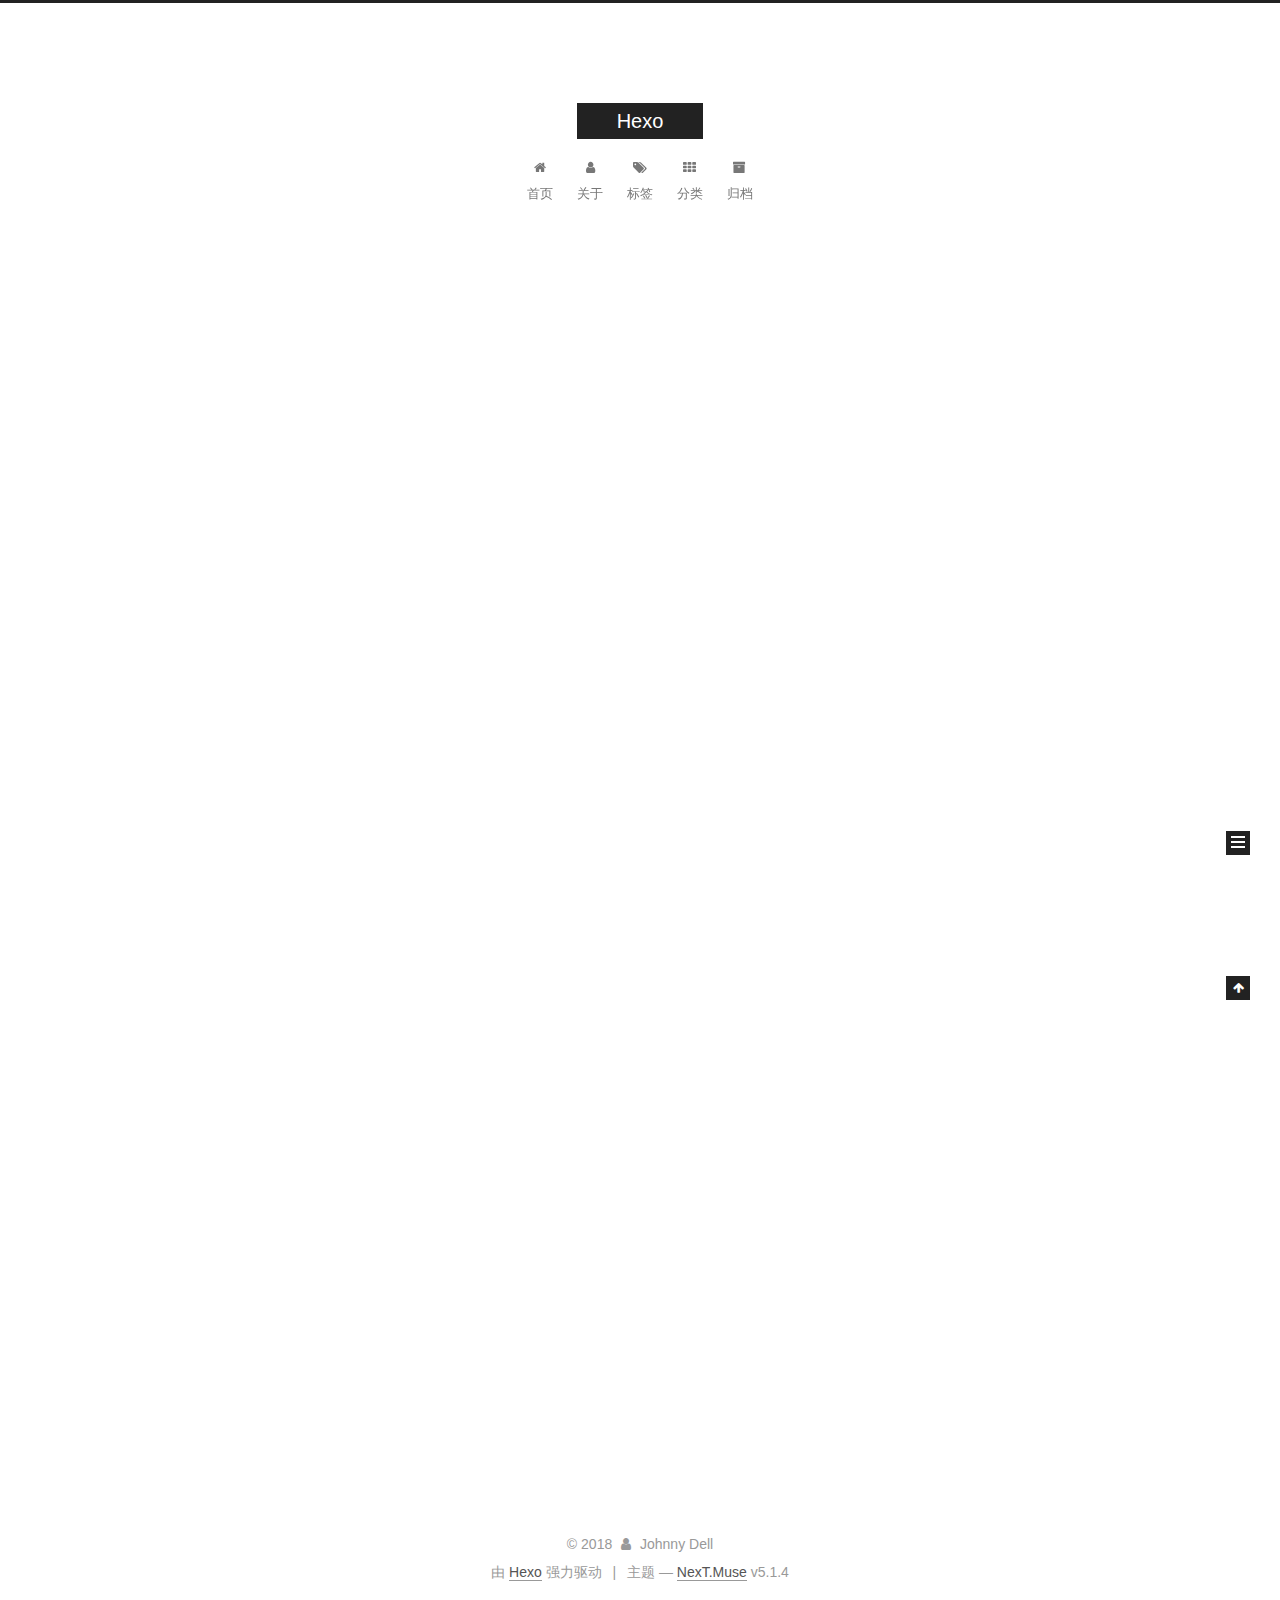
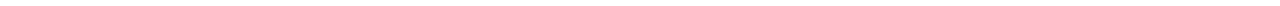
<file: index.html>
<!DOCTYPE html>



  


<html class="theme-next muse use-motion" lang="zh-Hans">
<head>
  <meta charset="UTF-8"/>
<meta http-equiv="X-UA-Compatible" content="IE=edge" />
<meta name="viewport" content="width=device-width, initial-scale=1, maximum-scale=1"/>
<meta name="theme-color" content="#222">









<meta http-equiv="Cache-Control" content="no-transform" />
<meta http-equiv="Cache-Control" content="no-siteapp" />
















  
  
  <link href="/lib/fancybox/source/jquery.fancybox.css?v=2.1.5" rel="stylesheet" type="text/css" />







<link href="/lib/font-awesome/css/font-awesome.min.css?v=4.6.2" rel="stylesheet" type="text/css" />

<link href="/css/main.css?v=5.1.4" rel="stylesheet" type="text/css" />


  <link rel="apple-touch-icon" sizes="180x180" href="/images/apple-touch-icon-next.png?v=5.1.4">


  <link rel="icon" type="image/png" sizes="32x32" href="/images/favicon-32x32-next.png?v=5.1.4">


  <link rel="icon" type="image/png" sizes="16x16" href="/images/favicon-16x16-next.png?v=5.1.4">


  <link rel="mask-icon" href="/images/logo.svg?v=5.1.4" color="#222">





  <meta name="keywords" content="Hexo, NexT" />










<meta property="og:type" content="website">
<meta property="og:title" content="Hexo">
<meta property="og:url" content="http://yoursite.com/index.html">
<meta property="og:site_name" content="Hexo">
<meta property="og:locale" content="zh-Hans">
<meta name="twitter:card" content="summary">
<meta name="twitter:title" content="Hexo">



<script type="text/javascript" id="hexo.configurations">
  var NexT = window.NexT || {};
  var CONFIG = {
    root: '/',
    scheme: 'Muse',
    version: '5.1.4',
    sidebar: {"position":"left","display":"post","offset":12,"b2t":false,"scrollpercent":false,"onmobile":false},
    fancybox: true,
    tabs: true,
    motion: {"enable":true,"async":false,"transition":{"post_block":"fadeIn","post_header":"slideDownIn","post_body":"slideDownIn","coll_header":"slideLeftIn","sidebar":"slideUpIn"}},
    duoshuo: {
      userId: '0',
      author: '博主'
    },
    algolia: {
      applicationID: '',
      apiKey: '',
      indexName: '',
      hits: {"per_page":10},
      labels: {"input_placeholder":"Search for Posts","hits_empty":"We didn't find any results for the search: ${query}","hits_stats":"${hits} results found in ${time} ms"}
    }
  };
</script>



  <link rel="canonical" href="http://yoursite.com/"/>





  <title>Hexo</title>
  








</head>

<body itemscope itemtype="http://schema.org/WebPage" lang="zh-Hans">

  
  
    
  

  <div class="container sidebar-position-left 
  page-home">
    <div class="headband"></div>

    <header id="header" class="header" itemscope itemtype="http://schema.org/WPHeader">
      <div class="header-inner"><div class="site-brand-wrapper">
  <div class="site-meta ">
    

    <div class="custom-logo-site-title">
      <a href="/"  class="brand" rel="start">
        <span class="logo-line-before"><i></i></span>
        <span class="site-title">Hexo</span>
        <span class="logo-line-after"><i></i></span>
      </a>
    </div>
      
        <p class="site-subtitle"></p>
      
  </div>

  <div class="site-nav-toggle">
    <button>
      <span class="btn-bar"></span>
      <span class="btn-bar"></span>
      <span class="btn-bar"></span>
    </button>
  </div>
</div>

<nav class="site-nav">
  

  
    <ul id="menu" class="menu">
      
        
        <li class="menu-item menu-item-home">
          <a href="/" rel="section">
            
              <i class="menu-item-icon fa fa-fw fa-home"></i> <br />
            
            首页
          </a>
        </li>
      
        
        <li class="menu-item menu-item-about">
          <a href="/about/" rel="section">
            
              <i class="menu-item-icon fa fa-fw fa-user"></i> <br />
            
            关于
          </a>
        </li>
      
        
        <li class="menu-item menu-item-tags">
          <a href="/tags/" rel="section">
            
              <i class="menu-item-icon fa fa-fw fa-tags"></i> <br />
            
            标签
          </a>
        </li>
      
        
        <li class="menu-item menu-item-categories">
          <a href="/categories/" rel="section">
            
              <i class="menu-item-icon fa fa-fw fa-th"></i> <br />
            
            分类
          </a>
        </li>
      
        
        <li class="menu-item menu-item-archives">
          <a href="/archives/" rel="section">
            
              <i class="menu-item-icon fa fa-fw fa-archive"></i> <br />
            
            归档
          </a>
        </li>
      

      
    </ul>
  

  
</nav>



 </div>
    </header>

    <main id="main" class="main">
      <div class="main-inner">
        <div class="content-wrap">
          <div id="content" class="content">
            
  <section id="posts" class="posts-expand">
    
      

  

  
  
  

  <article class="post post-type-normal" itemscope itemtype="http://schema.org/Article">
  
  
  
  <div class="post-block">
    <link itemprop="mainEntityOfPage" href="http://yoursite.com/2018/04/04/MY-FIRST-BLOG-IS-COMING/">

    <span hidden itemprop="author" itemscope itemtype="http://schema.org/Person">
      <meta itemprop="name" content="Johnny Dell">
      <meta itemprop="description" content="">
      <meta itemprop="image" content="/images/avatar.gif">
    </span>

    <span hidden itemprop="publisher" itemscope itemtype="http://schema.org/Organization">
      <meta itemprop="name" content="Hexo">
    </span>

    
      <header class="post-header">

        
        
          <h1 class="post-title" itemprop="name headline">
                
                <a class="post-title-link" href="/2018/04/04/MY-FIRST-BLOG-IS-COMING/" itemprop="url">MY FIRST BLOG IS COMING......</a></h1>
        

        <div class="post-meta">
          <span class="post-time">
            
              <span class="post-meta-item-icon">
                <i class="fa fa-calendar-o"></i>
              </span>
              
                <span class="post-meta-item-text">发表于</span>
              
              <time title="创建于" itemprop="dateCreated datePublished" datetime="2018-04-04T16:03:33+08:00">
                2018-04-04
              </time>
            

            

            
          </span>

          

          
            
          

          
          

          

          

          

        </div>
      </header>
    

    
    
    
    <div class="post-body" itemprop="articleBody">

      
      

      
        
          
            
          
        
      
    </div>
    
    
    

    

    

    

    <footer class="post-footer">
      

      

      

      
      
        <div class="post-eof"></div>
      
    </footer>
  </div>
  
  
  
  </article>


    
      

  

  
  
  

  <article class="post post-type-normal" itemscope itemtype="http://schema.org/Article">
  
  
  
  <div class="post-block">
    <link itemprop="mainEntityOfPage" href="http://yoursite.com/2018/04/04/hello-world/">

    <span hidden itemprop="author" itemscope itemtype="http://schema.org/Person">
      <meta itemprop="name" content="Johnny Dell">
      <meta itemprop="description" content="">
      <meta itemprop="image" content="/images/avatar.gif">
    </span>

    <span hidden itemprop="publisher" itemscope itemtype="http://schema.org/Organization">
      <meta itemprop="name" content="Hexo">
    </span>

    
      <header class="post-header">

        
        
          <h1 class="post-title" itemprop="name headline">
                
                <a class="post-title-link" href="/2018/04/04/hello-world/" itemprop="url">Hello World</a></h1>
        

        <div class="post-meta">
          <span class="post-time">
            
              <span class="post-meta-item-icon">
                <i class="fa fa-calendar-o"></i>
              </span>
              
                <span class="post-meta-item-text">发表于</span>
              
              <time title="创建于" itemprop="dateCreated datePublished" datetime="2018-04-04T11:40:56+08:00">
                2018-04-04
              </time>
            

            

            
          </span>

          

          
            
          

          
          

          

          

          

        </div>
      </header>
    

    
    
    
    <div class="post-body" itemprop="articleBody">

      
      

      
        
          
            <p>Welcome to <a href="https://hexo.io/" target="_blank" rel="noopener">Hexo</a>! This is your very first post. Check <a href="https://hexo.io/docs/" target="_blank" rel="noopener">documentation</a> for more info. If you get any problems when using Hexo, you can find the answer in <a href="https://hexo.io/docs/troubleshooting.html" target="_blank" rel="noopener">troubleshooting</a> or you can ask me on <a href="https://github.com/hexojs/hexo/issues" target="_blank" rel="noopener">GitHub</a>.</p>
<h2 id="Quick-Start"><a href="#Quick-Start" class="headerlink" title="Quick Start"></a>Quick Start</h2><h3 id="Create-a-new-post"><a href="#Create-a-new-post" class="headerlink" title="Create a new post"></a>Create a new post</h3><figure class="highlight bash"><table><tr><td class="gutter"><pre><span class="line">1</span><br></pre></td><td class="code"><pre><span class="line">$ hexo new <span class="string">"My New Post"</span></span><br></pre></td></tr></table></figure>
<p>More info: <a href="https://hexo.io/docs/writing.html" target="_blank" rel="noopener">Writing</a></p>
<h3 id="Run-server"><a href="#Run-server" class="headerlink" title="Run server"></a>Run server</h3><figure class="highlight bash"><table><tr><td class="gutter"><pre><span class="line">1</span><br></pre></td><td class="code"><pre><span class="line">$ hexo server</span><br></pre></td></tr></table></figure>
<p>More info: <a href="https://hexo.io/docs/server.html" target="_blank" rel="noopener">Server</a></p>
<h3 id="Generate-static-files"><a href="#Generate-static-files" class="headerlink" title="Generate static files"></a>Generate static files</h3><figure class="highlight bash"><table><tr><td class="gutter"><pre><span class="line">1</span><br></pre></td><td class="code"><pre><span class="line">$ hexo generate</span><br></pre></td></tr></table></figure>
<p>More info: <a href="https://hexo.io/docs/generating.html" target="_blank" rel="noopener">Generating</a></p>
<h3 id="Deploy-to-remote-sites"><a href="#Deploy-to-remote-sites" class="headerlink" title="Deploy to remote sites"></a>Deploy to remote sites</h3><figure class="highlight bash"><table><tr><td class="gutter"><pre><span class="line">1</span><br></pre></td><td class="code"><pre><span class="line">$ hexo deploy</span><br></pre></td></tr></table></figure>
<p>More info: <a href="https://hexo.io/docs/deployment.html" target="_blank" rel="noopener">Deployment</a></p>

          
        
      
    </div>
    
    
    

    

    

    

    <footer class="post-footer">
      

      

      

      
      
        <div class="post-eof"></div>
      
    </footer>
  </div>
  
  
  
  </article>


    
  </section>

  


          </div>
          


          

        </div>
        
          
  
  <div class="sidebar-toggle">
    <div class="sidebar-toggle-line-wrap">
      <span class="sidebar-toggle-line sidebar-toggle-line-first"></span>
      <span class="sidebar-toggle-line sidebar-toggle-line-middle"></span>
      <span class="sidebar-toggle-line sidebar-toggle-line-last"></span>
    </div>
  </div>

  <aside id="sidebar" class="sidebar">
    
    <div class="sidebar-inner">

      

      

      <section class="site-overview-wrap sidebar-panel sidebar-panel-active">
        <div class="site-overview">
          <div class="site-author motion-element" itemprop="author" itemscope itemtype="http://schema.org/Person">
            
              <p class="site-author-name" itemprop="name">Johnny Dell</p>
              <p class="site-description motion-element" itemprop="description"></p>
          </div>

          <nav class="site-state motion-element">

            
              <div class="site-state-item site-state-posts">
              
                <a href="/archives/">
              
                  <span class="site-state-item-count">2</span>
                  <span class="site-state-item-name">日志</span>
                </a>
              </div>
            

            

            

          </nav>

          

          

          
          

          
          

          

        </div>
      </section>

      

      

    </div>
  </aside>


        
      </div>
    </main>

    <footer id="footer" class="footer">
      <div class="footer-inner">
        <div class="copyright">&copy; <span itemprop="copyrightYear">2018</span>
  <span class="with-love">
    <i class="fa fa-user"></i>
  </span>
  <span class="author" itemprop="copyrightHolder">Johnny Dell</span>

  
</div>


  <div class="powered-by">由 <a class="theme-link" target="_blank" href="https://hexo.io">Hexo</a> 强力驱动</div>



  <span class="post-meta-divider">|</span>



  <div class="theme-info">主题 &mdash; <a class="theme-link" target="_blank" href="https://github.com/iissnan/hexo-theme-next">NexT.Muse</a> v5.1.4</div>




        







        
      </div>
    </footer>

    
      <div class="back-to-top">
        <i class="fa fa-arrow-up"></i>
        
      </div>
    

    

  </div>

  

<script type="text/javascript">
  if (Object.prototype.toString.call(window.Promise) !== '[object Function]') {
    window.Promise = null;
  }
</script>









  












  
  
    <script type="text/javascript" src="/lib/jquery/index.js?v=2.1.3"></script>
  

  
  
    <script type="text/javascript" src="/lib/fastclick/lib/fastclick.min.js?v=1.0.6"></script>
  

  
  
    <script type="text/javascript" src="/lib/jquery_lazyload/jquery.lazyload.js?v=1.9.7"></script>
  

  
  
    <script type="text/javascript" src="/lib/velocity/velocity.min.js?v=1.2.1"></script>
  

  
  
    <script type="text/javascript" src="/lib/velocity/velocity.ui.min.js?v=1.2.1"></script>
  

  
  
    <script type="text/javascript" src="/lib/fancybox/source/jquery.fancybox.pack.js?v=2.1.5"></script>
  


  


  <script type="text/javascript" src="/js/src/utils.js?v=5.1.4"></script>

  <script type="text/javascript" src="/js/src/motion.js?v=5.1.4"></script>



  
  

  

  


  <script type="text/javascript" src="/js/src/bootstrap.js?v=5.1.4"></script>



  


  




	





  





  












  





  

  

  

  
  

  

  

  

</body>
</html>
</file>
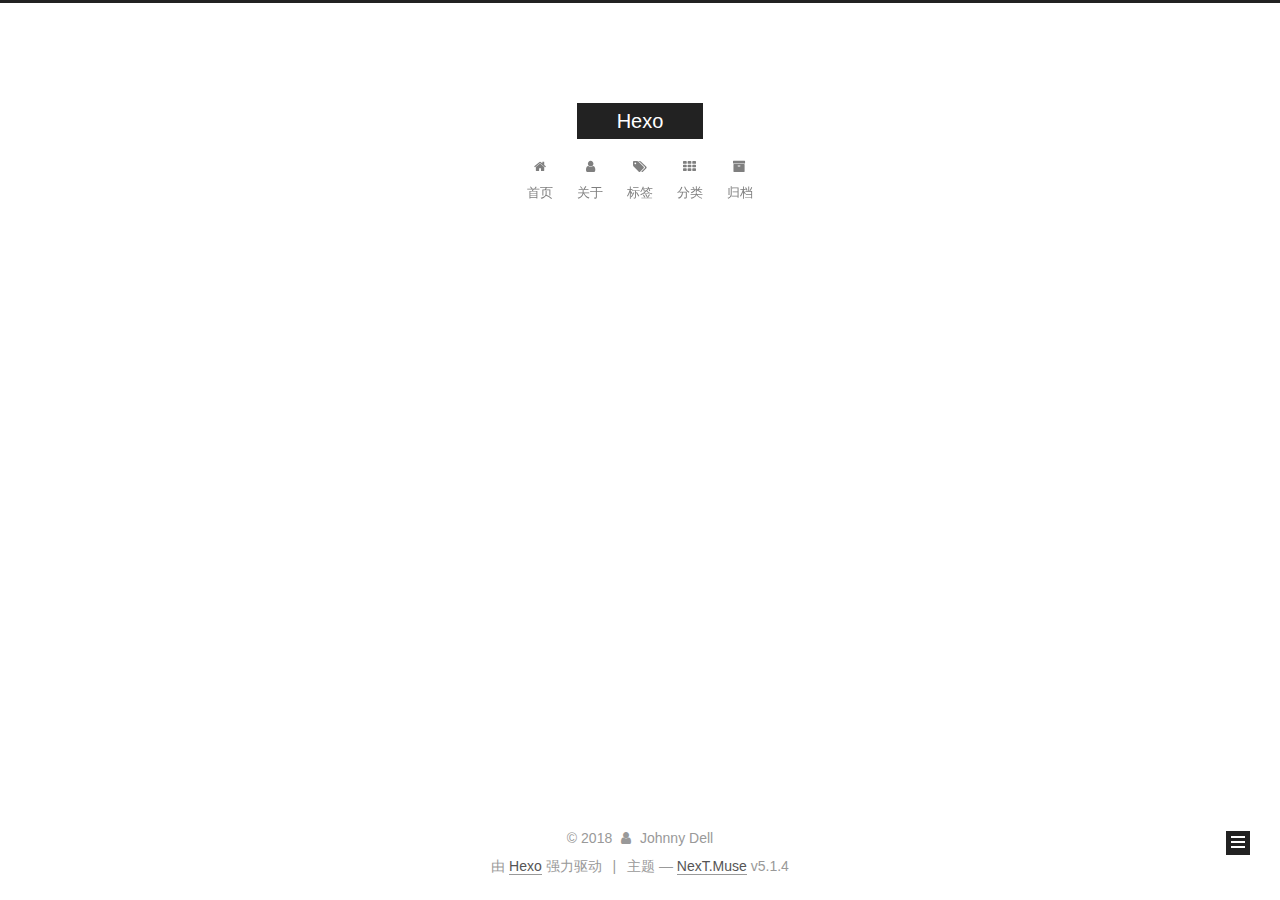
<file: archives/index.html>
<!DOCTYPE html>



  


<html class="theme-next muse use-motion" lang="zh-Hans">
<head>
  <meta charset="UTF-8"/>
<meta http-equiv="X-UA-Compatible" content="IE=edge" />
<meta name="viewport" content="width=device-width, initial-scale=1, maximum-scale=1"/>
<meta name="theme-color" content="#222">









<meta http-equiv="Cache-Control" content="no-transform" />
<meta http-equiv="Cache-Control" content="no-siteapp" />
















  
  
  <link href="/lib/fancybox/source/jquery.fancybox.css?v=2.1.5" rel="stylesheet" type="text/css" />







<link href="/lib/font-awesome/css/font-awesome.min.css?v=4.6.2" rel="stylesheet" type="text/css" />

<link href="/css/main.css?v=5.1.4" rel="stylesheet" type="text/css" />


  <link rel="apple-touch-icon" sizes="180x180" href="/images/apple-touch-icon-next.png?v=5.1.4">


  <link rel="icon" type="image/png" sizes="32x32" href="/images/favicon-32x32-next.png?v=5.1.4">


  <link rel="icon" type="image/png" sizes="16x16" href="/images/favicon-16x16-next.png?v=5.1.4">


  <link rel="mask-icon" href="/images/logo.svg?v=5.1.4" color="#222">





  <meta name="keywords" content="Hexo, NexT" />










<meta property="og:type" content="website">
<meta property="og:title" content="Hexo">
<meta property="og:url" content="http://yoursite.com/archives/index.html">
<meta property="og:site_name" content="Hexo">
<meta property="og:locale" content="zh-Hans">
<meta name="twitter:card" content="summary">
<meta name="twitter:title" content="Hexo">



<script type="text/javascript" id="hexo.configurations">
  var NexT = window.NexT || {};
  var CONFIG = {
    root: '/',
    scheme: 'Muse',
    version: '5.1.4',
    sidebar: {"position":"left","display":"post","offset":12,"b2t":false,"scrollpercent":false,"onmobile":false},
    fancybox: true,
    tabs: true,
    motion: {"enable":true,"async":false,"transition":{"post_block":"fadeIn","post_header":"slideDownIn","post_body":"slideDownIn","coll_header":"slideLeftIn","sidebar":"slideUpIn"}},
    duoshuo: {
      userId: '0',
      author: '博主'
    },
    algolia: {
      applicationID: '',
      apiKey: '',
      indexName: '',
      hits: {"per_page":10},
      labels: {"input_placeholder":"Search for Posts","hits_empty":"We didn't find any results for the search: ${query}","hits_stats":"${hits} results found in ${time} ms"}
    }
  };
</script>



  <link rel="canonical" href="http://yoursite.com/archives/"/>





  <title>归档 | Hexo</title>
  








</head>

<body itemscope itemtype="http://schema.org/WebPage" lang="zh-Hans">

  
  
    
  

  <div class="container sidebar-position-left page-archive">
    <div class="headband"></div>

    <header id="header" class="header" itemscope itemtype="http://schema.org/WPHeader">
      <div class="header-inner"><div class="site-brand-wrapper">
  <div class="site-meta ">
    

    <div class="custom-logo-site-title">
      <a href="/"  class="brand" rel="start">
        <span class="logo-line-before"><i></i></span>
        <span class="site-title">Hexo</span>
        <span class="logo-line-after"><i></i></span>
      </a>
    </div>
      
        <p class="site-subtitle"></p>
      
  </div>

  <div class="site-nav-toggle">
    <button>
      <span class="btn-bar"></span>
      <span class="btn-bar"></span>
      <span class="btn-bar"></span>
    </button>
  </div>
</div>

<nav class="site-nav">
  

  
    <ul id="menu" class="menu">
      
        
        <li class="menu-item menu-item-home">
          <a href="/" rel="section">
            
              <i class="menu-item-icon fa fa-fw fa-home"></i> <br />
            
            首页
          </a>
        </li>
      
        
        <li class="menu-item menu-item-about">
          <a href="/about/" rel="section">
            
              <i class="menu-item-icon fa fa-fw fa-user"></i> <br />
            
            关于
          </a>
        </li>
      
        
        <li class="menu-item menu-item-tags">
          <a href="/tags/" rel="section">
            
              <i class="menu-item-icon fa fa-fw fa-tags"></i> <br />
            
            标签
          </a>
        </li>
      
        
        <li class="menu-item menu-item-categories">
          <a href="/categories/" rel="section">
            
              <i class="menu-item-icon fa fa-fw fa-th"></i> <br />
            
            分类
          </a>
        </li>
      
        
        <li class="menu-item menu-item-archives">
          <a href="/archives/" rel="section">
            
              <i class="menu-item-icon fa fa-fw fa-archive"></i> <br />
            
            归档
          </a>
        </li>
      

      
    </ul>
  

  
</nav>



 </div>
    </header>

    <main id="main" class="main">
      <div class="main-inner">
        <div class="content-wrap">
          <div id="content" class="content">
            

  
  
  
  <div class="post-block archive">
    <div id="posts" class="posts-collapse">
      <span class="archive-move-on"></span>

      <span class="archive-page-counter">
        
        
        
          
        
        嗯..! 目前共计 2 篇日志。 继续努力。
      </span>

      

        
        
        

        
          
          <div class="collection-title">
            <h1 class="archive-year" id="archive-year-2018">2018</h1>
          </div>
        
        

        

  <article class="post post-type-normal" itemscope itemtype="http://schema.org/Article">
    <header class="post-header">

      <h2 class="post-title">
        
            <a class="post-title-link" href="/2018/04/04/hello-world/" itemprop="url">
              
                <span itemprop="name">Hello World</span>
              
            </a>
        
      </h2>

      <div class="post-meta">
        <time class="post-time" itemprop="dateCreated"
              datetime="2018-04-04T16:57:11+08:00"
              content="2018-04-04" >
          04-04
        </time>
      </div>

    </header>
  </article>



      

        
        
        

        
        

        

  <article class="post post-type-normal" itemscope itemtype="http://schema.org/Article">
    <header class="post-header">

      <h2 class="post-title">
        
            <a class="post-title-link" href="/2018/04/04/MY-FIRST-BLOG-IS-COMING/" itemprop="url">
              
                <span itemprop="name">MY FIRST BLOG IS COMING......</span>
              
            </a>
        
      </h2>

      <div class="post-meta">
        <time class="post-time" itemprop="dateCreated"
              datetime="2018-04-04T16:03:33+08:00"
              content="2018-04-04" >
          04-04
        </time>
      </div>

    </header>
  </article>



      

    </div>
  </div>
  
  
  

  



          </div>
          


          

        </div>
        
          
  
  <div class="sidebar-toggle">
    <div class="sidebar-toggle-line-wrap">
      <span class="sidebar-toggle-line sidebar-toggle-line-first"></span>
      <span class="sidebar-toggle-line sidebar-toggle-line-middle"></span>
      <span class="sidebar-toggle-line sidebar-toggle-line-last"></span>
    </div>
  </div>

  <aside id="sidebar" class="sidebar">
    
    <div class="sidebar-inner">

      

      

      <section class="site-overview-wrap sidebar-panel sidebar-panel-active">
        <div class="site-overview">
          <div class="site-author motion-element" itemprop="author" itemscope itemtype="http://schema.org/Person">
            
              <p class="site-author-name" itemprop="name">Johnny Dell</p>
              <p class="site-description motion-element" itemprop="description"></p>
          </div>

          <nav class="site-state motion-element">

            
              <div class="site-state-item site-state-posts">
              
                <a href="/archives/">
              
                  <span class="site-state-item-count">2</span>
                  <span class="site-state-item-name">日志</span>
                </a>
              </div>
            

            
              
              
              <div class="site-state-item site-state-categories">
                
                  <span class="site-state-item-count">1</span>
                  <span class="site-state-item-name">分类</span>
                
              </div>
            

            
              
              
              <div class="site-state-item site-state-tags">
                <a href="/tags/index.html">
                  <span class="site-state-item-count">3</span>
                  <span class="site-state-item-name">标签</span>
                </a>
              </div>
            

          </nav>

          

          

          
          

          
          

          

        </div>
      </section>

      

      

    </div>
  </aside>


        
      </div>
    </main>

    <footer id="footer" class="footer">
      <div class="footer-inner">
        <div class="copyright">&copy; <span itemprop="copyrightYear">2018</span>
  <span class="with-love">
    <i class="fa fa-user"></i>
  </span>
  <span class="author" itemprop="copyrightHolder">Johnny Dell</span>

  
</div>


  <div class="powered-by">由 <a class="theme-link" target="_blank" href="https://hexo.io">Hexo</a> 强力驱动</div>



  <span class="post-meta-divider">|</span>



  <div class="theme-info">主题 &mdash; <a class="theme-link" target="_blank" href="https://github.com/iissnan/hexo-theme-next">NexT.Muse</a> v5.1.4</div>




        







        
      </div>
    </footer>

    
      <div class="back-to-top">
        <i class="fa fa-arrow-up"></i>
        
      </div>
    

    

  </div>

  

<script type="text/javascript">
  if (Object.prototype.toString.call(window.Promise) !== '[object Function]') {
    window.Promise = null;
  }
</script>









  












  
  
    <script type="text/javascript" src="/lib/jquery/index.js?v=2.1.3"></script>
  

  
  
    <script type="text/javascript" src="/lib/fastclick/lib/fastclick.min.js?v=1.0.6"></script>
  

  
  
    <script type="text/javascript" src="/lib/jquery_lazyload/jquery.lazyload.js?v=1.9.7"></script>
  

  
  
    <script type="text/javascript" src="/lib/velocity/velocity.min.js?v=1.2.1"></script>
  

  
  
    <script type="text/javascript" src="/lib/velocity/velocity.ui.min.js?v=1.2.1"></script>
  

  
  
    <script type="text/javascript" src="/lib/fancybox/source/jquery.fancybox.pack.js?v=2.1.5"></script>
  


  


  <script type="text/javascript" src="/js/src/utils.js?v=5.1.4"></script>

  <script type="text/javascript" src="/js/src/motion.js?v=5.1.4"></script>



  
  

  

  


  <script type="text/javascript" src="/js/src/bootstrap.js?v=5.1.4"></script>



  


  




	





  





  












  





  

  

  

  
  

  

  

  

</body>
</html>
</file>
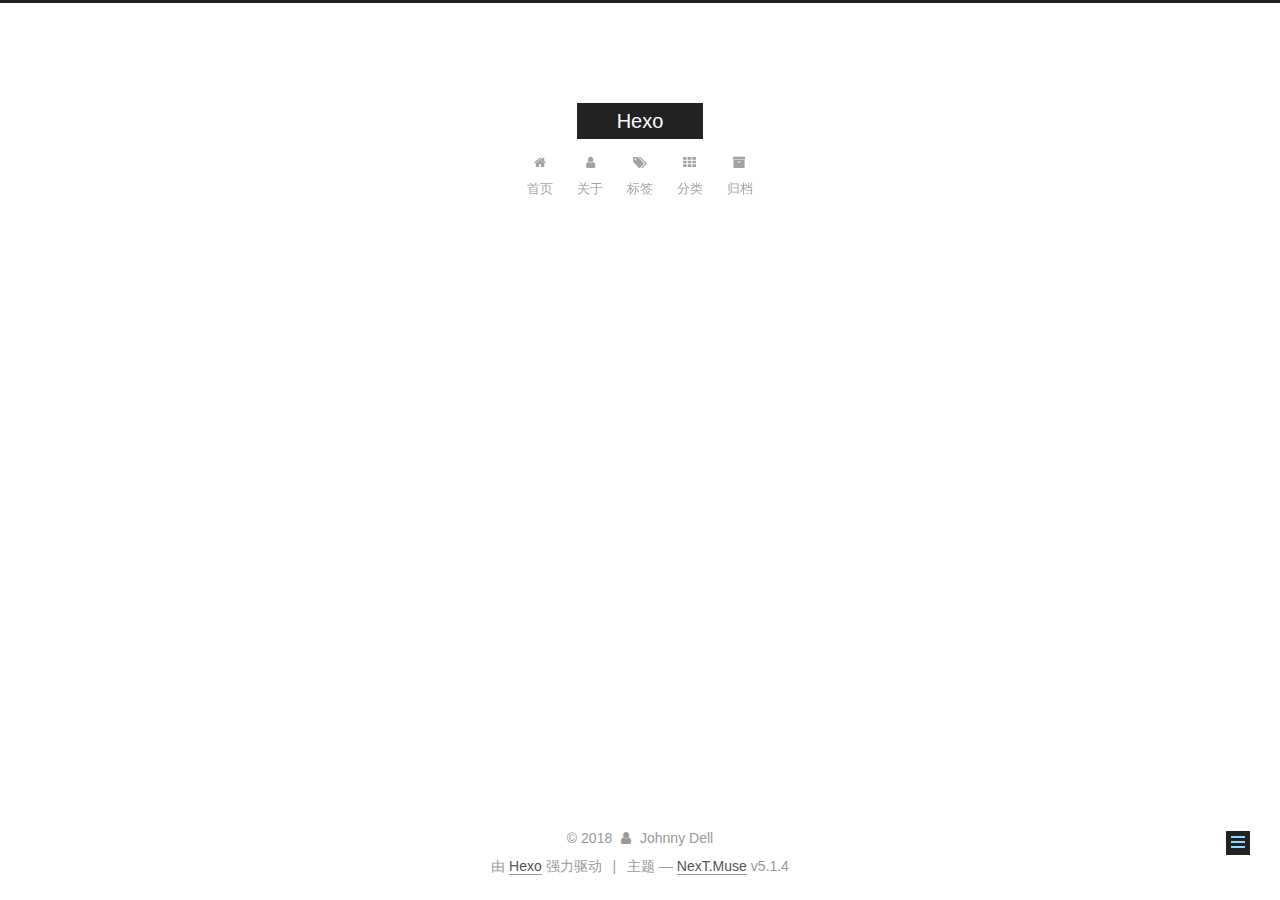
<file: tags/index.html>
<!DOCTYPE html>



  


<html class="theme-next muse use-motion" lang="zh-Hans">
<head>
  <meta charset="UTF-8"/>
<meta http-equiv="X-UA-Compatible" content="IE=edge" />
<meta name="viewport" content="width=device-width, initial-scale=1, maximum-scale=1"/>
<meta name="theme-color" content="#222">









<meta http-equiv="Cache-Control" content="no-transform" />
<meta http-equiv="Cache-Control" content="no-siteapp" />
















  
  
  <link href="/lib/fancybox/source/jquery.fancybox.css?v=2.1.5" rel="stylesheet" type="text/css" />







<link href="/lib/font-awesome/css/font-awesome.min.css?v=4.6.2" rel="stylesheet" type="text/css" />

<link href="/css/main.css?v=5.1.4" rel="stylesheet" type="text/css" />


  <link rel="apple-touch-icon" sizes="180x180" href="/images/apple-touch-icon-next.png?v=5.1.4">


  <link rel="icon" type="image/png" sizes="32x32" href="/images/favicon-32x32-next.png?v=5.1.4">


  <link rel="icon" type="image/png" sizes="16x16" href="/images/favicon-16x16-next.png?v=5.1.4">


  <link rel="mask-icon" href="/images/logo.svg?v=5.1.4" color="#222">





  <meta name="keywords" content="Hexo, NexT" />










<meta property="og:type" content="website">
<meta property="og:title" content="tags">
<meta property="og:url" content="http://yoursite.com/tags/index.html">
<meta property="og:site_name" content="Hexo">
<meta property="og:locale" content="zh-Hans">
<meta property="og:updated_time" content="2018-04-04T08:52:58.637Z">
<meta name="twitter:card" content="summary">
<meta name="twitter:title" content="tags">



<script type="text/javascript" id="hexo.configurations">
  var NexT = window.NexT || {};
  var CONFIG = {
    root: '/',
    scheme: 'Muse',
    version: '5.1.4',
    sidebar: {"position":"left","display":"post","offset":12,"b2t":false,"scrollpercent":false,"onmobile":false},
    fancybox: true,
    tabs: true,
    motion: {"enable":true,"async":false,"transition":{"post_block":"fadeIn","post_header":"slideDownIn","post_body":"slideDownIn","coll_header":"slideLeftIn","sidebar":"slideUpIn"}},
    duoshuo: {
      userId: '0',
      author: '博主'
    },
    algolia: {
      applicationID: '',
      apiKey: '',
      indexName: '',
      hits: {"per_page":10},
      labels: {"input_placeholder":"Search for Posts","hits_empty":"We didn't find any results for the search: ${query}","hits_stats":"${hits} results found in ${time} ms"}
    }
  };
</script>



  <link rel="canonical" href="http://yoursite.com/tags/"/>





  <title>tags | Hexo</title>
  








</head>

<body itemscope itemtype="http://schema.org/WebPage" lang="zh-Hans">

  
  
    
  

  <div class="container sidebar-position-left page-post-detail">
    <div class="headband"></div>

    <header id="header" class="header" itemscope itemtype="http://schema.org/WPHeader">
      <div class="header-inner"><div class="site-brand-wrapper">
  <div class="site-meta ">
    

    <div class="custom-logo-site-title">
      <a href="/"  class="brand" rel="start">
        <span class="logo-line-before"><i></i></span>
        <span class="site-title">Hexo</span>
        <span class="logo-line-after"><i></i></span>
      </a>
    </div>
      
        <p class="site-subtitle"></p>
      
  </div>

  <div class="site-nav-toggle">
    <button>
      <span class="btn-bar"></span>
      <span class="btn-bar"></span>
      <span class="btn-bar"></span>
    </button>
  </div>
</div>

<nav class="site-nav">
  

  
    <ul id="menu" class="menu">
      
        
        <li class="menu-item menu-item-home">
          <a href="/" rel="section">
            
              <i class="menu-item-icon fa fa-fw fa-home"></i> <br />
            
            首页
          </a>
        </li>
      
        
        <li class="menu-item menu-item-about">
          <a href="/about/" rel="section">
            
              <i class="menu-item-icon fa fa-fw fa-user"></i> <br />
            
            关于
          </a>
        </li>
      
        
        <li class="menu-item menu-item-tags">
          <a href="/tags/" rel="section">
            
              <i class="menu-item-icon fa fa-fw fa-tags"></i> <br />
            
            标签
          </a>
        </li>
      
        
        <li class="menu-item menu-item-categories">
          <a href="/categories/" rel="section">
            
              <i class="menu-item-icon fa fa-fw fa-th"></i> <br />
            
            分类
          </a>
        </li>
      
        
        <li class="menu-item menu-item-archives">
          <a href="/archives/" rel="section">
            
              <i class="menu-item-icon fa fa-fw fa-archive"></i> <br />
            
            归档
          </a>
        </li>
      

      
    </ul>
  

  
</nav>



 </div>
    </header>

    <main id="main" class="main">
      <div class="main-inner">
        <div class="content-wrap">
          <div id="content" class="content">
            

  <div id="posts" class="posts-expand">
    
    
    
    <div class="post-block page">
      <header class="post-header">

	<h1 class="post-title" itemprop="name headline">tags</h1>



</header>

      
      
      
      <div class="post-body">
        
        
          <div class="tag-cloud">
            <div class="tag-cloud-title">
                目前共计 3 个标签
            </div>
            <div class="tag-cloud-tags">
              <a href="/tags/github/" style="font-size: 12px; color: #ccc">github</a> <a href="/tags/hexo/" style="font-size: 12px; color: #ccc">hexo</a> <a href="/tags/npm/" style="font-size: 12px; color: #ccc">npm</a>
            </div>
          </div>
        
      </div>
      
      
      
    </div>
    
    
    
  </div>


          </div>
          


          

  



        </div>
        
          
  
  <div class="sidebar-toggle">
    <div class="sidebar-toggle-line-wrap">
      <span class="sidebar-toggle-line sidebar-toggle-line-first"></span>
      <span class="sidebar-toggle-line sidebar-toggle-line-middle"></span>
      <span class="sidebar-toggle-line sidebar-toggle-line-last"></span>
    </div>
  </div>

  <aside id="sidebar" class="sidebar">
    
    <div class="sidebar-inner">

      

      

      <section class="site-overview-wrap sidebar-panel sidebar-panel-active">
        <div class="site-overview">
          <div class="site-author motion-element" itemprop="author" itemscope itemtype="http://schema.org/Person">
            
              <p class="site-author-name" itemprop="name">Johnny Dell</p>
              <p class="site-description motion-element" itemprop="description"></p>
          </div>

          <nav class="site-state motion-element">

            
              <div class="site-state-item site-state-posts">
              
                <a href="/archives/">
              
                  <span class="site-state-item-count">2</span>
                  <span class="site-state-item-name">日志</span>
                </a>
              </div>
            

            
              
              
              <div class="site-state-item site-state-categories">
                
                  <span class="site-state-item-count">1</span>
                  <span class="site-state-item-name">分类</span>
                
              </div>
            

            
              
              
              <div class="site-state-item site-state-tags">
                <a href="/tags/index.html">
                  <span class="site-state-item-count">3</span>
                  <span class="site-state-item-name">标签</span>
                </a>
              </div>
            

          </nav>

          

          

          
          

          
          

          

        </div>
      </section>

      

      

    </div>
  </aside>


        
      </div>
    </main>

    <footer id="footer" class="footer">
      <div class="footer-inner">
        <div class="copyright">&copy; <span itemprop="copyrightYear">2018</span>
  <span class="with-love">
    <i class="fa fa-user"></i>
  </span>
  <span class="author" itemprop="copyrightHolder">Johnny Dell</span>

  
</div>


  <div class="powered-by">由 <a class="theme-link" target="_blank" href="https://hexo.io">Hexo</a> 强力驱动</div>



  <span class="post-meta-divider">|</span>



  <div class="theme-info">主题 &mdash; <a class="theme-link" target="_blank" href="https://github.com/iissnan/hexo-theme-next">NexT.Muse</a> v5.1.4</div>




        







        
      </div>
    </footer>

    
      <div class="back-to-top">
        <i class="fa fa-arrow-up"></i>
        
      </div>
    

    

  </div>

  

<script type="text/javascript">
  if (Object.prototype.toString.call(window.Promise) !== '[object Function]') {
    window.Promise = null;
  }
</script>









  












  
  
    <script type="text/javascript" src="/lib/jquery/index.js?v=2.1.3"></script>
  

  
  
    <script type="text/javascript" src="/lib/fastclick/lib/fastclick.min.js?v=1.0.6"></script>
  

  
  
    <script type="text/javascript" src="/lib/jquery_lazyload/jquery.lazyload.js?v=1.9.7"></script>
  

  
  
    <script type="text/javascript" src="/lib/velocity/velocity.min.js?v=1.2.1"></script>
  

  
  
    <script type="text/javascript" src="/lib/velocity/velocity.ui.min.js?v=1.2.1"></script>
  

  
  
    <script type="text/javascript" src="/lib/fancybox/source/jquery.fancybox.pack.js?v=2.1.5"></script>
  


  


  <script type="text/javascript" src="/js/src/utils.js?v=5.1.4"></script>

  <script type="text/javascript" src="/js/src/motion.js?v=5.1.4"></script>



  
  

  
  <script type="text/javascript" src="/js/src/scrollspy.js?v=5.1.4"></script>
<script type="text/javascript" src="/js/src/post-details.js?v=5.1.4"></script>



  


  <script type="text/javascript" src="/js/src/bootstrap.js?v=5.1.4"></script>



  


  




	





  





  












  





  

  

  

  
  

  

  

  

</body>
</html>
</file>
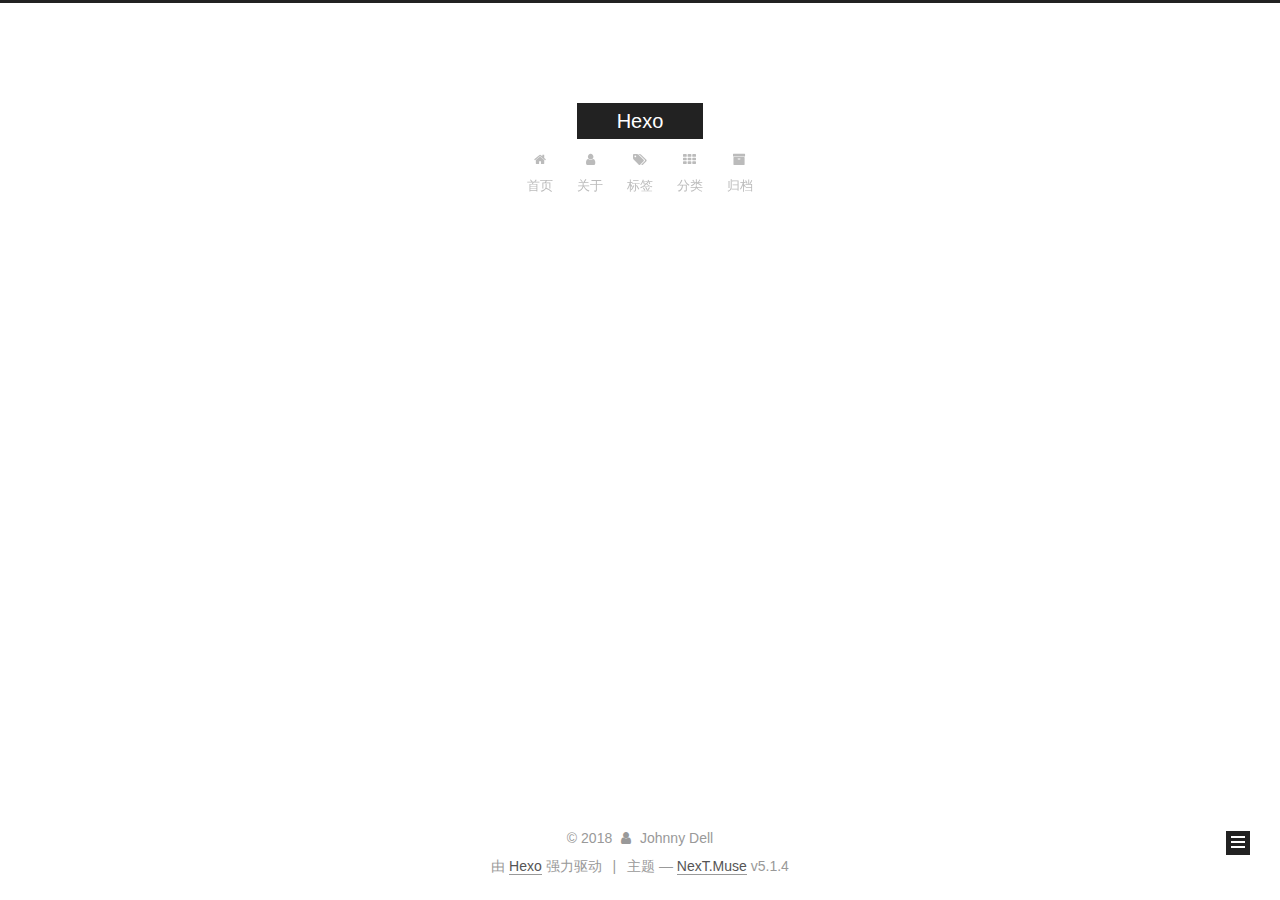
<file: archives/2018/index.html>
<!DOCTYPE html>



  


<html class="theme-next muse use-motion" lang="zh-Hans">
<head>
  <meta charset="UTF-8"/>
<meta http-equiv="X-UA-Compatible" content="IE=edge" />
<meta name="viewport" content="width=device-width, initial-scale=1, maximum-scale=1"/>
<meta name="theme-color" content="#222">









<meta http-equiv="Cache-Control" content="no-transform" />
<meta http-equiv="Cache-Control" content="no-siteapp" />
















  
  
  <link href="/lib/fancybox/source/jquery.fancybox.css?v=2.1.5" rel="stylesheet" type="text/css" />







<link href="/lib/font-awesome/css/font-awesome.min.css?v=4.6.2" rel="stylesheet" type="text/css" />

<link href="/css/main.css?v=5.1.4" rel="stylesheet" type="text/css" />


  <link rel="apple-touch-icon" sizes="180x180" href="/images/apple-touch-icon-next.png?v=5.1.4">


  <link rel="icon" type="image/png" sizes="32x32" href="/images/favicon-32x32-next.png?v=5.1.4">


  <link rel="icon" type="image/png" sizes="16x16" href="/images/favicon-16x16-next.png?v=5.1.4">


  <link rel="mask-icon" href="/images/logo.svg?v=5.1.4" color="#222">





  <meta name="keywords" content="Hexo, NexT" />










<meta property="og:type" content="website">
<meta property="og:title" content="Hexo">
<meta property="og:url" content="http://yoursite.com/archives/2018/index.html">
<meta property="og:site_name" content="Hexo">
<meta property="og:locale" content="zh-Hans">
<meta name="twitter:card" content="summary">
<meta name="twitter:title" content="Hexo">



<script type="text/javascript" id="hexo.configurations">
  var NexT = window.NexT || {};
  var CONFIG = {
    root: '/',
    scheme: 'Muse',
    version: '5.1.4',
    sidebar: {"position":"left","display":"post","offset":12,"b2t":false,"scrollpercent":false,"onmobile":false},
    fancybox: true,
    tabs: true,
    motion: {"enable":true,"async":false,"transition":{"post_block":"fadeIn","post_header":"slideDownIn","post_body":"slideDownIn","coll_header":"slideLeftIn","sidebar":"slideUpIn"}},
    duoshuo: {
      userId: '0',
      author: '博主'
    },
    algolia: {
      applicationID: '',
      apiKey: '',
      indexName: '',
      hits: {"per_page":10},
      labels: {"input_placeholder":"Search for Posts","hits_empty":"We didn't find any results for the search: ${query}","hits_stats":"${hits} results found in ${time} ms"}
    }
  };
</script>



  <link rel="canonical" href="http://yoursite.com/archives/2018/"/>





  <title>归档 | Hexo</title>
  








</head>

<body itemscope itemtype="http://schema.org/WebPage" lang="zh-Hans">

  
  
    
  

  <div class="container sidebar-position-left page-archive">
    <div class="headband"></div>

    <header id="header" class="header" itemscope itemtype="http://schema.org/WPHeader">
      <div class="header-inner"><div class="site-brand-wrapper">
  <div class="site-meta ">
    

    <div class="custom-logo-site-title">
      <a href="/"  class="brand" rel="start">
        <span class="logo-line-before"><i></i></span>
        <span class="site-title">Hexo</span>
        <span class="logo-line-after"><i></i></span>
      </a>
    </div>
      
        <p class="site-subtitle"></p>
      
  </div>

  <div class="site-nav-toggle">
    <button>
      <span class="btn-bar"></span>
      <span class="btn-bar"></span>
      <span class="btn-bar"></span>
    </button>
  </div>
</div>

<nav class="site-nav">
  

  
    <ul id="menu" class="menu">
      
        
        <li class="menu-item menu-item-home">
          <a href="/" rel="section">
            
              <i class="menu-item-icon fa fa-fw fa-home"></i> <br />
            
            首页
          </a>
        </li>
      
        
        <li class="menu-item menu-item-about">
          <a href="/about/" rel="section">
            
              <i class="menu-item-icon fa fa-fw fa-user"></i> <br />
            
            关于
          </a>
        </li>
      
        
        <li class="menu-item menu-item-tags">
          <a href="/tags/" rel="section">
            
              <i class="menu-item-icon fa fa-fw fa-tags"></i> <br />
            
            标签
          </a>
        </li>
      
        
        <li class="menu-item menu-item-categories">
          <a href="/categories/" rel="section">
            
              <i class="menu-item-icon fa fa-fw fa-th"></i> <br />
            
            分类
          </a>
        </li>
      
        
        <li class="menu-item menu-item-archives">
          <a href="/archives/" rel="section">
            
              <i class="menu-item-icon fa fa-fw fa-archive"></i> <br />
            
            归档
          </a>
        </li>
      

      
    </ul>
  

  
</nav>



 </div>
    </header>

    <main id="main" class="main">
      <div class="main-inner">
        <div class="content-wrap">
          <div id="content" class="content">
            

  
  
  
  <div class="post-block archive">
    <div id="posts" class="posts-collapse">
      <span class="archive-move-on"></span>

      <span class="archive-page-counter">
        
        
        
          
        
        嗯..! 目前共计 2 篇日志。 继续努力。
      </span>

      

        
        
        

        
          
          <div class="collection-title">
            <h1 class="archive-year" id="archive-year-2018">2018</h1>
          </div>
        
        

        

  <article class="post post-type-normal" itemscope itemtype="http://schema.org/Article">
    <header class="post-header">

      <h2 class="post-title">
        
            <a class="post-title-link" href="/2018/04/04/hello-world/" itemprop="url">
              
                <span itemprop="name">Hello World</span>
              
            </a>
        
      </h2>

      <div class="post-meta">
        <time class="post-time" itemprop="dateCreated"
              datetime="2018-04-04T16:57:11+08:00"
              content="2018-04-04" >
          04-04
        </time>
      </div>

    </header>
  </article>



      

        
        
        

        
        

        

  <article class="post post-type-normal" itemscope itemtype="http://schema.org/Article">
    <header class="post-header">

      <h2 class="post-title">
        
            <a class="post-title-link" href="/2018/04/04/MY-FIRST-BLOG-IS-COMING/" itemprop="url">
              
                <span itemprop="name">MY FIRST BLOG IS COMING......</span>
              
            </a>
        
      </h2>

      <div class="post-meta">
        <time class="post-time" itemprop="dateCreated"
              datetime="2018-04-04T16:03:33+08:00"
              content="2018-04-04" >
          04-04
        </time>
      </div>

    </header>
  </article>



      

    </div>
  </div>
  
  
  

  



          </div>
          


          

        </div>
        
          
  
  <div class="sidebar-toggle">
    <div class="sidebar-toggle-line-wrap">
      <span class="sidebar-toggle-line sidebar-toggle-line-first"></span>
      <span class="sidebar-toggle-line sidebar-toggle-line-middle"></span>
      <span class="sidebar-toggle-line sidebar-toggle-line-last"></span>
    </div>
  </div>

  <aside id="sidebar" class="sidebar">
    
    <div class="sidebar-inner">

      

      

      <section class="site-overview-wrap sidebar-panel sidebar-panel-active">
        <div class="site-overview">
          <div class="site-author motion-element" itemprop="author" itemscope itemtype="http://schema.org/Person">
            
              <p class="site-author-name" itemprop="name">Johnny Dell</p>
              <p class="site-description motion-element" itemprop="description"></p>
          </div>

          <nav class="site-state motion-element">

            
              <div class="site-state-item site-state-posts">
              
                <a href="/archives/">
              
                  <span class="site-state-item-count">2</span>
                  <span class="site-state-item-name">日志</span>
                </a>
              </div>
            

            
              
              
              <div class="site-state-item site-state-categories">
                
                  <span class="site-state-item-count">1</span>
                  <span class="site-state-item-name">分类</span>
                
              </div>
            

            
              
              
              <div class="site-state-item site-state-tags">
                <a href="/tags/index.html">
                  <span class="site-state-item-count">3</span>
                  <span class="site-state-item-name">标签</span>
                </a>
              </div>
            

          </nav>

          

          

          
          

          
          

          

        </div>
      </section>

      

      

    </div>
  </aside>


        
      </div>
    </main>

    <footer id="footer" class="footer">
      <div class="footer-inner">
        <div class="copyright">&copy; <span itemprop="copyrightYear">2018</span>
  <span class="with-love">
    <i class="fa fa-user"></i>
  </span>
  <span class="author" itemprop="copyrightHolder">Johnny Dell</span>

  
</div>


  <div class="powered-by">由 <a class="theme-link" target="_blank" href="https://hexo.io">Hexo</a> 强力驱动</div>



  <span class="post-meta-divider">|</span>



  <div class="theme-info">主题 &mdash; <a class="theme-link" target="_blank" href="https://github.com/iissnan/hexo-theme-next">NexT.Muse</a> v5.1.4</div>




        







        
      </div>
    </footer>

    
      <div class="back-to-top">
        <i class="fa fa-arrow-up"></i>
        
      </div>
    

    

  </div>

  

<script type="text/javascript">
  if (Object.prototype.toString.call(window.Promise) !== '[object Function]') {
    window.Promise = null;
  }
</script>









  












  
  
    <script type="text/javascript" src="/lib/jquery/index.js?v=2.1.3"></script>
  

  
  
    <script type="text/javascript" src="/lib/fastclick/lib/fastclick.min.js?v=1.0.6"></script>
  

  
  
    <script type="text/javascript" src="/lib/jquery_lazyload/jquery.lazyload.js?v=1.9.7"></script>
  

  
  
    <script type="text/javascript" src="/lib/velocity/velocity.min.js?v=1.2.1"></script>
  

  
  
    <script type="text/javascript" src="/lib/velocity/velocity.ui.min.js?v=1.2.1"></script>
  

  
  
    <script type="text/javascript" src="/lib/fancybox/source/jquery.fancybox.pack.js?v=2.1.5"></script>
  


  


  <script type="text/javascript" src="/js/src/utils.js?v=5.1.4"></script>

  <script type="text/javascript" src="/js/src/motion.js?v=5.1.4"></script>



  
  

  

  


  <script type="text/javascript" src="/js/src/bootstrap.js?v=5.1.4"></script>



  


  




	





  





  












  





  

  

  

  
  

  

  

  

</body>
</html>
</file>
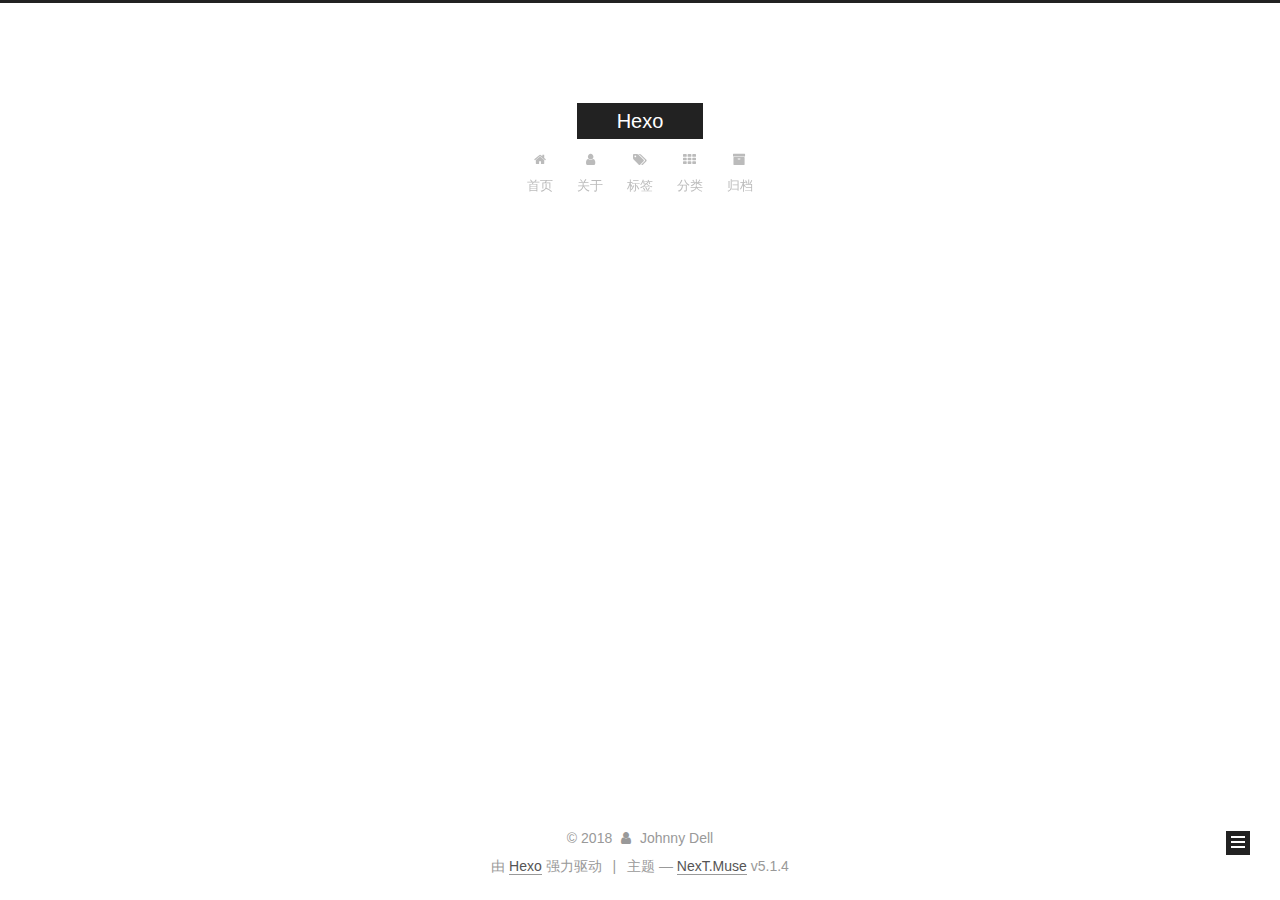
<file: categories/搭建博客/index.html>
<!DOCTYPE html>



  


<html class="theme-next muse use-motion" lang="zh-Hans">
<head>
  <meta charset="UTF-8"/>
<meta http-equiv="X-UA-Compatible" content="IE=edge" />
<meta name="viewport" content="width=device-width, initial-scale=1, maximum-scale=1"/>
<meta name="theme-color" content="#222">









<meta http-equiv="Cache-Control" content="no-transform" />
<meta http-equiv="Cache-Control" content="no-siteapp" />
















  
  
  <link href="/lib/fancybox/source/jquery.fancybox.css?v=2.1.5" rel="stylesheet" type="text/css" />







<link href="/lib/font-awesome/css/font-awesome.min.css?v=4.6.2" rel="stylesheet" type="text/css" />

<link href="/css/main.css?v=5.1.4" rel="stylesheet" type="text/css" />


  <link rel="apple-touch-icon" sizes="180x180" href="/images/apple-touch-icon-next.png?v=5.1.4">


  <link rel="icon" type="image/png" sizes="32x32" href="/images/favicon-32x32-next.png?v=5.1.4">


  <link rel="icon" type="image/png" sizes="16x16" href="/images/favicon-16x16-next.png?v=5.1.4">


  <link rel="mask-icon" href="/images/logo.svg?v=5.1.4" color="#222">





  <meta name="keywords" content="Hexo, NexT" />










<meta property="og:type" content="website">
<meta property="og:title" content="Hexo">
<meta property="og:url" content="http://yoursite.com/categories/搭建博客/index.html">
<meta property="og:site_name" content="Hexo">
<meta property="og:locale" content="zh-Hans">
<meta name="twitter:card" content="summary">
<meta name="twitter:title" content="Hexo">



<script type="text/javascript" id="hexo.configurations">
  var NexT = window.NexT || {};
  var CONFIG = {
    root: '/',
    scheme: 'Muse',
    version: '5.1.4',
    sidebar: {"position":"left","display":"post","offset":12,"b2t":false,"scrollpercent":false,"onmobile":false},
    fancybox: true,
    tabs: true,
    motion: {"enable":true,"async":false,"transition":{"post_block":"fadeIn","post_header":"slideDownIn","post_body":"slideDownIn","coll_header":"slideLeftIn","sidebar":"slideUpIn"}},
    duoshuo: {
      userId: '0',
      author: '博主'
    },
    algolia: {
      applicationID: '',
      apiKey: '',
      indexName: '',
      hits: {"per_page":10},
      labels: {"input_placeholder":"Search for Posts","hits_empty":"We didn't find any results for the search: ${query}","hits_stats":"${hits} results found in ${time} ms"}
    }
  };
</script>



  <link rel="canonical" href="http://yoursite.com/categories/搭建博客/"/>





  <title>分类: 搭建博客 | Hexo</title>
  








</head>

<body itemscope itemtype="http://schema.org/WebPage" lang="zh-Hans">

  
  
    
  

  <div class="container sidebar-position-left ">
    <div class="headband"></div>

    <header id="header" class="header" itemscope itemtype="http://schema.org/WPHeader">
      <div class="header-inner"><div class="site-brand-wrapper">
  <div class="site-meta ">
    

    <div class="custom-logo-site-title">
      <a href="/"  class="brand" rel="start">
        <span class="logo-line-before"><i></i></span>
        <span class="site-title">Hexo</span>
        <span class="logo-line-after"><i></i></span>
      </a>
    </div>
      
        <p class="site-subtitle"></p>
      
  </div>

  <div class="site-nav-toggle">
    <button>
      <span class="btn-bar"></span>
      <span class="btn-bar"></span>
      <span class="btn-bar"></span>
    </button>
  </div>
</div>

<nav class="site-nav">
  

  
    <ul id="menu" class="menu">
      
        
        <li class="menu-item menu-item-home">
          <a href="/" rel="section">
            
              <i class="menu-item-icon fa fa-fw fa-home"></i> <br />
            
            首页
          </a>
        </li>
      
        
        <li class="menu-item menu-item-about">
          <a href="/about/" rel="section">
            
              <i class="menu-item-icon fa fa-fw fa-user"></i> <br />
            
            关于
          </a>
        </li>
      
        
        <li class="menu-item menu-item-tags">
          <a href="/tags/" rel="section">
            
              <i class="menu-item-icon fa fa-fw fa-tags"></i> <br />
            
            标签
          </a>
        </li>
      
        
        <li class="menu-item menu-item-categories">
          <a href="/categories/" rel="section">
            
              <i class="menu-item-icon fa fa-fw fa-th"></i> <br />
            
            分类
          </a>
        </li>
      
        
        <li class="menu-item menu-item-archives">
          <a href="/archives/" rel="section">
            
              <i class="menu-item-icon fa fa-fw fa-archive"></i> <br />
            
            归档
          </a>
        </li>
      

      
    </ul>
  

  
</nav>



 </div>
    </header>

    <main id="main" class="main">
      <div class="main-inner">
        <div class="content-wrap">
          <div id="content" class="content">
            

  
  
  
  <div class="post-block category">

    <div id="posts" class="posts-collapse">
      <div class="collection-title">
        <h1>搭建博客<small>分类</small>
        </h1>
      </div>

      
        

  <article class="post post-type-normal" itemscope itemtype="http://schema.org/Article">
    <header class="post-header">

      <h2 class="post-title">
        
            <a class="post-title-link" href="/2018/04/04/hello-world/" itemprop="url">
              
                <span itemprop="name">Hello World</span>
              
            </a>
        
      </h2>

      <div class="post-meta">
        <time class="post-time" itemprop="dateCreated"
              datetime="2018-04-04T16:57:11+08:00"
              content="2018-04-04" >
          04-04
        </time>
      </div>

    </header>
  </article>


      
    </div>

  </div>
  
  
  

  



          </div>
          


          

        </div>
        
          
  
  <div class="sidebar-toggle">
    <div class="sidebar-toggle-line-wrap">
      <span class="sidebar-toggle-line sidebar-toggle-line-first"></span>
      <span class="sidebar-toggle-line sidebar-toggle-line-middle"></span>
      <span class="sidebar-toggle-line sidebar-toggle-line-last"></span>
    </div>
  </div>

  <aside id="sidebar" class="sidebar">
    
    <div class="sidebar-inner">

      

      

      <section class="site-overview-wrap sidebar-panel sidebar-panel-active">
        <div class="site-overview">
          <div class="site-author motion-element" itemprop="author" itemscope itemtype="http://schema.org/Person">
            
              <p class="site-author-name" itemprop="name">Johnny Dell</p>
              <p class="site-description motion-element" itemprop="description"></p>
          </div>

          <nav class="site-state motion-element">

            
              <div class="site-state-item site-state-posts">
              
                <a href="/archives/">
              
                  <span class="site-state-item-count">2</span>
                  <span class="site-state-item-name">日志</span>
                </a>
              </div>
            

            
              
              
              <div class="site-state-item site-state-categories">
                
                  <span class="site-state-item-count">1</span>
                  <span class="site-state-item-name">分类</span>
                
              </div>
            

            
              
              
              <div class="site-state-item site-state-tags">
                <a href="/tags/index.html">
                  <span class="site-state-item-count">3</span>
                  <span class="site-state-item-name">标签</span>
                </a>
              </div>
            

          </nav>

          

          

          
          

          
          

          

        </div>
      </section>

      

      

    </div>
  </aside>


        
      </div>
    </main>

    <footer id="footer" class="footer">
      <div class="footer-inner">
        <div class="copyright">&copy; <span itemprop="copyrightYear">2018</span>
  <span class="with-love">
    <i class="fa fa-user"></i>
  </span>
  <span class="author" itemprop="copyrightHolder">Johnny Dell</span>

  
</div>


  <div class="powered-by">由 <a class="theme-link" target="_blank" href="https://hexo.io">Hexo</a> 强力驱动</div>



  <span class="post-meta-divider">|</span>



  <div class="theme-info">主题 &mdash; <a class="theme-link" target="_blank" href="https://github.com/iissnan/hexo-theme-next">NexT.Muse</a> v5.1.4</div>




        







        
      </div>
    </footer>

    
      <div class="back-to-top">
        <i class="fa fa-arrow-up"></i>
        
      </div>
    

    

  </div>

  

<script type="text/javascript">
  if (Object.prototype.toString.call(window.Promise) !== '[object Function]') {
    window.Promise = null;
  }
</script>









  












  
  
    <script type="text/javascript" src="/lib/jquery/index.js?v=2.1.3"></script>
  

  
  
    <script type="text/javascript" src="/lib/fastclick/lib/fastclick.min.js?v=1.0.6"></script>
  

  
  
    <script type="text/javascript" src="/lib/jquery_lazyload/jquery.lazyload.js?v=1.9.7"></script>
  

  
  
    <script type="text/javascript" src="/lib/velocity/velocity.min.js?v=1.2.1"></script>
  

  
  
    <script type="text/javascript" src="/lib/velocity/velocity.ui.min.js?v=1.2.1"></script>
  

  
  
    <script type="text/javascript" src="/lib/fancybox/source/jquery.fancybox.pack.js?v=2.1.5"></script>
  


  


  <script type="text/javascript" src="/js/src/utils.js?v=5.1.4"></script>

  <script type="text/javascript" src="/js/src/motion.js?v=5.1.4"></script>



  
  

  

  


  <script type="text/javascript" src="/js/src/bootstrap.js?v=5.1.4"></script>



  


  




	





  





  












  





  

  

  

  
  

  

  

  

</body>
</html>
</file>
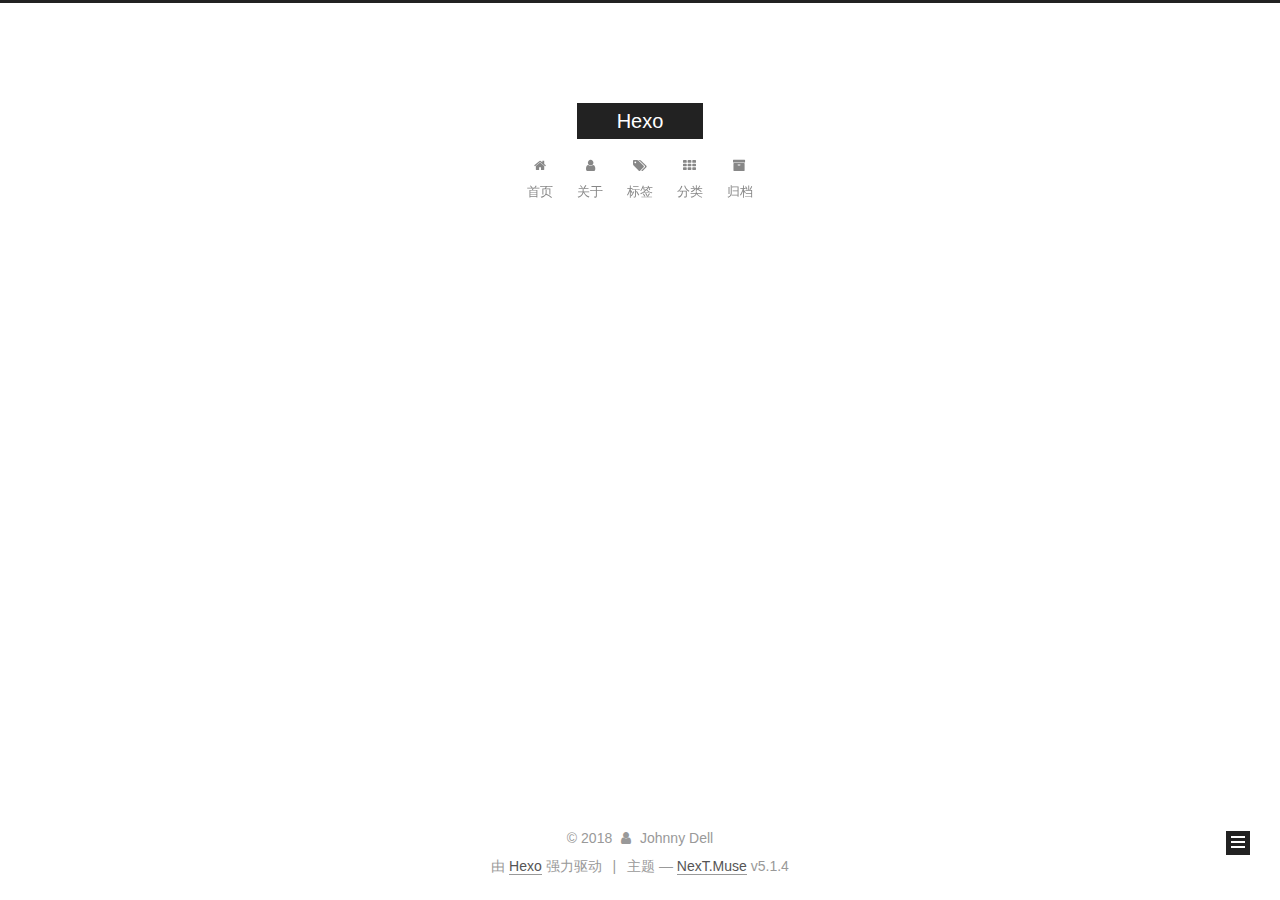
<file: tags/github/index.html>
<!DOCTYPE html>



  


<html class="theme-next muse use-motion" lang="zh-Hans">
<head>
  <meta charset="UTF-8"/>
<meta http-equiv="X-UA-Compatible" content="IE=edge" />
<meta name="viewport" content="width=device-width, initial-scale=1, maximum-scale=1"/>
<meta name="theme-color" content="#222">









<meta http-equiv="Cache-Control" content="no-transform" />
<meta http-equiv="Cache-Control" content="no-siteapp" />
















  
  
  <link href="/lib/fancybox/source/jquery.fancybox.css?v=2.1.5" rel="stylesheet" type="text/css" />







<link href="/lib/font-awesome/css/font-awesome.min.css?v=4.6.2" rel="stylesheet" type="text/css" />

<link href="/css/main.css?v=5.1.4" rel="stylesheet" type="text/css" />


  <link rel="apple-touch-icon" sizes="180x180" href="/images/apple-touch-icon-next.png?v=5.1.4">


  <link rel="icon" type="image/png" sizes="32x32" href="/images/favicon-32x32-next.png?v=5.1.4">


  <link rel="icon" type="image/png" sizes="16x16" href="/images/favicon-16x16-next.png?v=5.1.4">


  <link rel="mask-icon" href="/images/logo.svg?v=5.1.4" color="#222">





  <meta name="keywords" content="Hexo, NexT" />










<meta property="og:type" content="website">
<meta property="og:title" content="Hexo">
<meta property="og:url" content="http://yoursite.com/tags/github/index.html">
<meta property="og:site_name" content="Hexo">
<meta property="og:locale" content="zh-Hans">
<meta name="twitter:card" content="summary">
<meta name="twitter:title" content="Hexo">



<script type="text/javascript" id="hexo.configurations">
  var NexT = window.NexT || {};
  var CONFIG = {
    root: '/',
    scheme: 'Muse',
    version: '5.1.4',
    sidebar: {"position":"left","display":"post","offset":12,"b2t":false,"scrollpercent":false,"onmobile":false},
    fancybox: true,
    tabs: true,
    motion: {"enable":true,"async":false,"transition":{"post_block":"fadeIn","post_header":"slideDownIn","post_body":"slideDownIn","coll_header":"slideLeftIn","sidebar":"slideUpIn"}},
    duoshuo: {
      userId: '0',
      author: '博主'
    },
    algolia: {
      applicationID: '',
      apiKey: '',
      indexName: '',
      hits: {"per_page":10},
      labels: {"input_placeholder":"Search for Posts","hits_empty":"We didn't find any results for the search: ${query}","hits_stats":"${hits} results found in ${time} ms"}
    }
  };
</script>



  <link rel="canonical" href="http://yoursite.com/tags/github/"/>





  <title>标签: github | Hexo</title>
  








</head>

<body itemscope itemtype="http://schema.org/WebPage" lang="zh-Hans">

  
  
    
  

  <div class="container sidebar-position-left ">
    <div class="headband"></div>

    <header id="header" class="header" itemscope itemtype="http://schema.org/WPHeader">
      <div class="header-inner"><div class="site-brand-wrapper">
  <div class="site-meta ">
    

    <div class="custom-logo-site-title">
      <a href="/"  class="brand" rel="start">
        <span class="logo-line-before"><i></i></span>
        <span class="site-title">Hexo</span>
        <span class="logo-line-after"><i></i></span>
      </a>
    </div>
      
        <p class="site-subtitle"></p>
      
  </div>

  <div class="site-nav-toggle">
    <button>
      <span class="btn-bar"></span>
      <span class="btn-bar"></span>
      <span class="btn-bar"></span>
    </button>
  </div>
</div>

<nav class="site-nav">
  

  
    <ul id="menu" class="menu">
      
        
        <li class="menu-item menu-item-home">
          <a href="/" rel="section">
            
              <i class="menu-item-icon fa fa-fw fa-home"></i> <br />
            
            首页
          </a>
        </li>
      
        
        <li class="menu-item menu-item-about">
          <a href="/about/" rel="section">
            
              <i class="menu-item-icon fa fa-fw fa-user"></i> <br />
            
            关于
          </a>
        </li>
      
        
        <li class="menu-item menu-item-tags">
          <a href="/tags/" rel="section">
            
              <i class="menu-item-icon fa fa-fw fa-tags"></i> <br />
            
            标签
          </a>
        </li>
      
        
        <li class="menu-item menu-item-categories">
          <a href="/categories/" rel="section">
            
              <i class="menu-item-icon fa fa-fw fa-th"></i> <br />
            
            分类
          </a>
        </li>
      
        
        <li class="menu-item menu-item-archives">
          <a href="/archives/" rel="section">
            
              <i class="menu-item-icon fa fa-fw fa-archive"></i> <br />
            
            归档
          </a>
        </li>
      

      
    </ul>
  

  
</nav>



 </div>
    </header>

    <main id="main" class="main">
      <div class="main-inner">
        <div class="content-wrap">
          <div id="content" class="content">
            

  
  
  
  <div class="post-block tag">

    <div id="posts" class="posts-collapse">
      <div class="collection-title">
        <h1>github<small>标签</small>
        </h1>
      </div>

      
        

  <article class="post post-type-normal" itemscope itemtype="http://schema.org/Article">
    <header class="post-header">

      <h2 class="post-title">
        
            <a class="post-title-link" href="/2018/04/04/hello-world/" itemprop="url">
              
                <span itemprop="name">Hello World</span>
              
            </a>
        
      </h2>

      <div class="post-meta">
        <time class="post-time" itemprop="dateCreated"
              datetime="2018-04-04T16:57:11+08:00"
              content="2018-04-04" >
          04-04
        </time>
      </div>

    </header>
  </article>


      
    </div>

  </div>
  
  
  

  


          </div>
          


          

        </div>
        
          
  
  <div class="sidebar-toggle">
    <div class="sidebar-toggle-line-wrap">
      <span class="sidebar-toggle-line sidebar-toggle-line-first"></span>
      <span class="sidebar-toggle-line sidebar-toggle-line-middle"></span>
      <span class="sidebar-toggle-line sidebar-toggle-line-last"></span>
    </div>
  </div>

  <aside id="sidebar" class="sidebar">
    
    <div class="sidebar-inner">

      

      

      <section class="site-overview-wrap sidebar-panel sidebar-panel-active">
        <div class="site-overview">
          <div class="site-author motion-element" itemprop="author" itemscope itemtype="http://schema.org/Person">
            
              <p class="site-author-name" itemprop="name">Johnny Dell</p>
              <p class="site-description motion-element" itemprop="description"></p>
          </div>

          <nav class="site-state motion-element">

            
              <div class="site-state-item site-state-posts">
              
                <a href="/archives/">
              
                  <span class="site-state-item-count">2</span>
                  <span class="site-state-item-name">日志</span>
                </a>
              </div>
            

            
              
              
              <div class="site-state-item site-state-categories">
                
                  <span class="site-state-item-count">1</span>
                  <span class="site-state-item-name">分类</span>
                
              </div>
            

            
              
              
              <div class="site-state-item site-state-tags">
                <a href="/tags/index.html">
                  <span class="site-state-item-count">3</span>
                  <span class="site-state-item-name">标签</span>
                </a>
              </div>
            

          </nav>

          

          

          
          

          
          

          

        </div>
      </section>

      

      

    </div>
  </aside>


        
      </div>
    </main>

    <footer id="footer" class="footer">
      <div class="footer-inner">
        <div class="copyright">&copy; <span itemprop="copyrightYear">2018</span>
  <span class="with-love">
    <i class="fa fa-user"></i>
  </span>
  <span class="author" itemprop="copyrightHolder">Johnny Dell</span>

  
</div>


  <div class="powered-by">由 <a class="theme-link" target="_blank" href="https://hexo.io">Hexo</a> 强力驱动</div>



  <span class="post-meta-divider">|</span>



  <div class="theme-info">主题 &mdash; <a class="theme-link" target="_blank" href="https://github.com/iissnan/hexo-theme-next">NexT.Muse</a> v5.1.4</div>




        







        
      </div>
    </footer>

    
      <div class="back-to-top">
        <i class="fa fa-arrow-up"></i>
        
      </div>
    

    

  </div>

  

<script type="text/javascript">
  if (Object.prototype.toString.call(window.Promise) !== '[object Function]') {
    window.Promise = null;
  }
</script>









  












  
  
    <script type="text/javascript" src="/lib/jquery/index.js?v=2.1.3"></script>
  

  
  
    <script type="text/javascript" src="/lib/fastclick/lib/fastclick.min.js?v=1.0.6"></script>
  

  
  
    <script type="text/javascript" src="/lib/jquery_lazyload/jquery.lazyload.js?v=1.9.7"></script>
  

  
  
    <script type="text/javascript" src="/lib/velocity/velocity.min.js?v=1.2.1"></script>
  

  
  
    <script type="text/javascript" src="/lib/velocity/velocity.ui.min.js?v=1.2.1"></script>
  

  
  
    <script type="text/javascript" src="/lib/fancybox/source/jquery.fancybox.pack.js?v=2.1.5"></script>
  


  


  <script type="text/javascript" src="/js/src/utils.js?v=5.1.4"></script>

  <script type="text/javascript" src="/js/src/motion.js?v=5.1.4"></script>



  
  

  

  


  <script type="text/javascript" src="/js/src/bootstrap.js?v=5.1.4"></script>



  


  




	





  





  












  





  

  

  

  
  

  

  

  

</body>
</html>
</file>
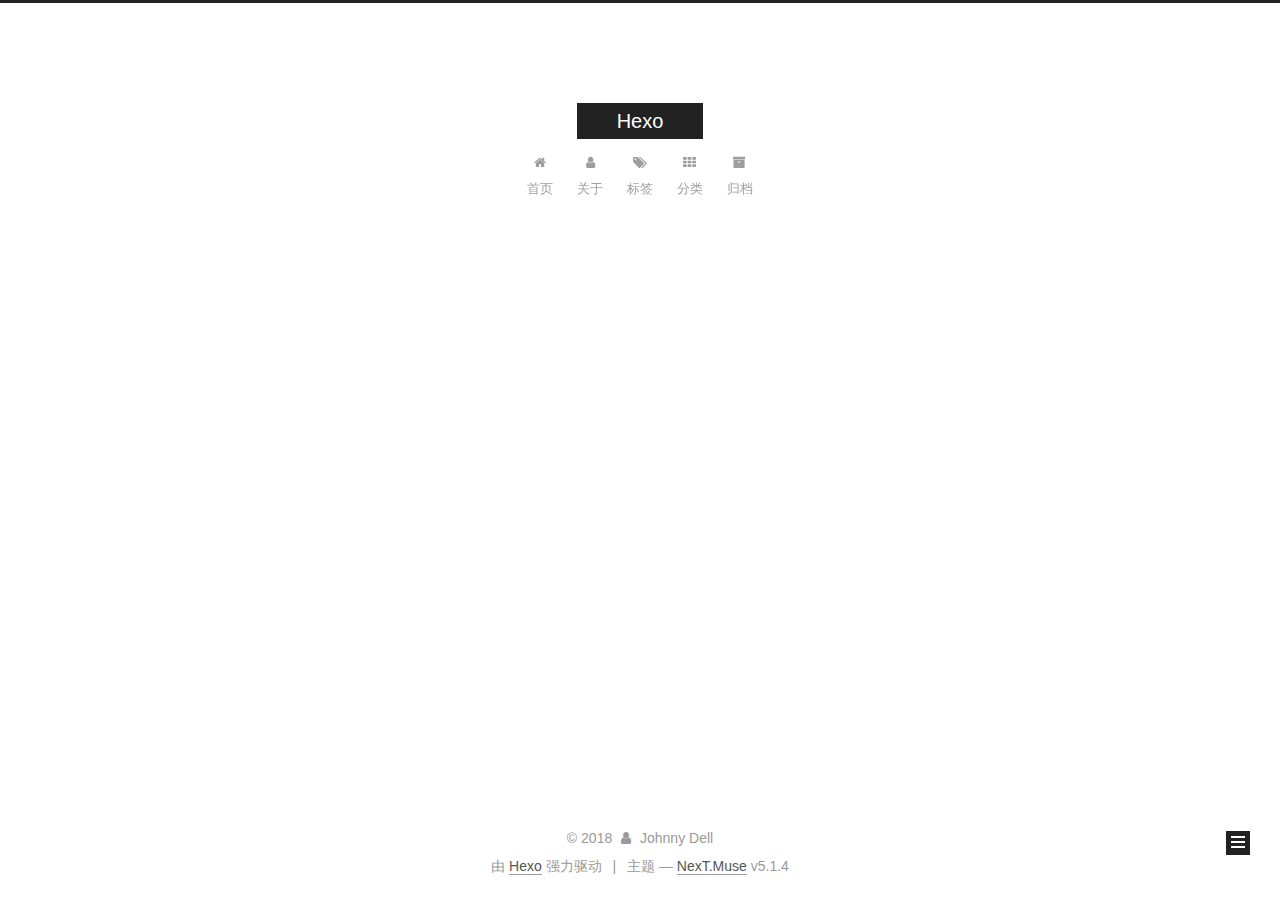
<file: tags/hexo/index.html>
<!DOCTYPE html>



  


<html class="theme-next muse use-motion" lang="zh-Hans">
<head>
  <meta charset="UTF-8"/>
<meta http-equiv="X-UA-Compatible" content="IE=edge" />
<meta name="viewport" content="width=device-width, initial-scale=1, maximum-scale=1"/>
<meta name="theme-color" content="#222">









<meta http-equiv="Cache-Control" content="no-transform" />
<meta http-equiv="Cache-Control" content="no-siteapp" />
















  
  
  <link href="/lib/fancybox/source/jquery.fancybox.css?v=2.1.5" rel="stylesheet" type="text/css" />







<link href="/lib/font-awesome/css/font-awesome.min.css?v=4.6.2" rel="stylesheet" type="text/css" />

<link href="/css/main.css?v=5.1.4" rel="stylesheet" type="text/css" />


  <link rel="apple-touch-icon" sizes="180x180" href="/images/apple-touch-icon-next.png?v=5.1.4">


  <link rel="icon" type="image/png" sizes="32x32" href="/images/favicon-32x32-next.png?v=5.1.4">


  <link rel="icon" type="image/png" sizes="16x16" href="/images/favicon-16x16-next.png?v=5.1.4">


  <link rel="mask-icon" href="/images/logo.svg?v=5.1.4" color="#222">





  <meta name="keywords" content="Hexo, NexT" />










<meta property="og:type" content="website">
<meta property="og:title" content="Hexo">
<meta property="og:url" content="http://yoursite.com/tags/hexo/index.html">
<meta property="og:site_name" content="Hexo">
<meta property="og:locale" content="zh-Hans">
<meta name="twitter:card" content="summary">
<meta name="twitter:title" content="Hexo">



<script type="text/javascript" id="hexo.configurations">
  var NexT = window.NexT || {};
  var CONFIG = {
    root: '/',
    scheme: 'Muse',
    version: '5.1.4',
    sidebar: {"position":"left","display":"post","offset":12,"b2t":false,"scrollpercent":false,"onmobile":false},
    fancybox: true,
    tabs: true,
    motion: {"enable":true,"async":false,"transition":{"post_block":"fadeIn","post_header":"slideDownIn","post_body":"slideDownIn","coll_header":"slideLeftIn","sidebar":"slideUpIn"}},
    duoshuo: {
      userId: '0',
      author: '博主'
    },
    algolia: {
      applicationID: '',
      apiKey: '',
      indexName: '',
      hits: {"per_page":10},
      labels: {"input_placeholder":"Search for Posts","hits_empty":"We didn't find any results for the search: ${query}","hits_stats":"${hits} results found in ${time} ms"}
    }
  };
</script>



  <link rel="canonical" href="http://yoursite.com/tags/hexo/"/>





  <title>标签: hexo | Hexo</title>
  








</head>

<body itemscope itemtype="http://schema.org/WebPage" lang="zh-Hans">

  
  
    
  

  <div class="container sidebar-position-left ">
    <div class="headband"></div>

    <header id="header" class="header" itemscope itemtype="http://schema.org/WPHeader">
      <div class="header-inner"><div class="site-brand-wrapper">
  <div class="site-meta ">
    

    <div class="custom-logo-site-title">
      <a href="/"  class="brand" rel="start">
        <span class="logo-line-before"><i></i></span>
        <span class="site-title">Hexo</span>
        <span class="logo-line-after"><i></i></span>
      </a>
    </div>
      
        <p class="site-subtitle"></p>
      
  </div>

  <div class="site-nav-toggle">
    <button>
      <span class="btn-bar"></span>
      <span class="btn-bar"></span>
      <span class="btn-bar"></span>
    </button>
  </div>
</div>

<nav class="site-nav">
  

  
    <ul id="menu" class="menu">
      
        
        <li class="menu-item menu-item-home">
          <a href="/" rel="section">
            
              <i class="menu-item-icon fa fa-fw fa-home"></i> <br />
            
            首页
          </a>
        </li>
      
        
        <li class="menu-item menu-item-about">
          <a href="/about/" rel="section">
            
              <i class="menu-item-icon fa fa-fw fa-user"></i> <br />
            
            关于
          </a>
        </li>
      
        
        <li class="menu-item menu-item-tags">
          <a href="/tags/" rel="section">
            
              <i class="menu-item-icon fa fa-fw fa-tags"></i> <br />
            
            标签
          </a>
        </li>
      
        
        <li class="menu-item menu-item-categories">
          <a href="/categories/" rel="section">
            
              <i class="menu-item-icon fa fa-fw fa-th"></i> <br />
            
            分类
          </a>
        </li>
      
        
        <li class="menu-item menu-item-archives">
          <a href="/archives/" rel="section">
            
              <i class="menu-item-icon fa fa-fw fa-archive"></i> <br />
            
            归档
          </a>
        </li>
      

      
    </ul>
  

  
</nav>



 </div>
    </header>

    <main id="main" class="main">
      <div class="main-inner">
        <div class="content-wrap">
          <div id="content" class="content">
            

  
  
  
  <div class="post-block tag">

    <div id="posts" class="posts-collapse">
      <div class="collection-title">
        <h1>hexo<small>标签</small>
        </h1>
      </div>

      
        

  <article class="post post-type-normal" itemscope itemtype="http://schema.org/Article">
    <header class="post-header">

      <h2 class="post-title">
        
            <a class="post-title-link" href="/2018/04/04/hello-world/" itemprop="url">
              
                <span itemprop="name">Hello World</span>
              
            </a>
        
      </h2>

      <div class="post-meta">
        <time class="post-time" itemprop="dateCreated"
              datetime="2018-04-04T16:57:11+08:00"
              content="2018-04-04" >
          04-04
        </time>
      </div>

    </header>
  </article>


      
    </div>

  </div>
  
  
  

  


          </div>
          


          

        </div>
        
          
  
  <div class="sidebar-toggle">
    <div class="sidebar-toggle-line-wrap">
      <span class="sidebar-toggle-line sidebar-toggle-line-first"></span>
      <span class="sidebar-toggle-line sidebar-toggle-line-middle"></span>
      <span class="sidebar-toggle-line sidebar-toggle-line-last"></span>
    </div>
  </div>

  <aside id="sidebar" class="sidebar">
    
    <div class="sidebar-inner">

      

      

      <section class="site-overview-wrap sidebar-panel sidebar-panel-active">
        <div class="site-overview">
          <div class="site-author motion-element" itemprop="author" itemscope itemtype="http://schema.org/Person">
            
              <p class="site-author-name" itemprop="name">Johnny Dell</p>
              <p class="site-description motion-element" itemprop="description"></p>
          </div>

          <nav class="site-state motion-element">

            
              <div class="site-state-item site-state-posts">
              
                <a href="/archives/">
              
                  <span class="site-state-item-count">2</span>
                  <span class="site-state-item-name">日志</span>
                </a>
              </div>
            

            
              
              
              <div class="site-state-item site-state-categories">
                
                  <span class="site-state-item-count">1</span>
                  <span class="site-state-item-name">分类</span>
                
              </div>
            

            
              
              
              <div class="site-state-item site-state-tags">
                <a href="/tags/index.html">
                  <span class="site-state-item-count">3</span>
                  <span class="site-state-item-name">标签</span>
                </a>
              </div>
            

          </nav>

          

          

          
          

          
          

          

        </div>
      </section>

      

      

    </div>
  </aside>


        
      </div>
    </main>

    <footer id="footer" class="footer">
      <div class="footer-inner">
        <div class="copyright">&copy; <span itemprop="copyrightYear">2018</span>
  <span class="with-love">
    <i class="fa fa-user"></i>
  </span>
  <span class="author" itemprop="copyrightHolder">Johnny Dell</span>

  
</div>


  <div class="powered-by">由 <a class="theme-link" target="_blank" href="https://hexo.io">Hexo</a> 强力驱动</div>



  <span class="post-meta-divider">|</span>



  <div class="theme-info">主题 &mdash; <a class="theme-link" target="_blank" href="https://github.com/iissnan/hexo-theme-next">NexT.Muse</a> v5.1.4</div>




        







        
      </div>
    </footer>

    
      <div class="back-to-top">
        <i class="fa fa-arrow-up"></i>
        
      </div>
    

    

  </div>

  

<script type="text/javascript">
  if (Object.prototype.toString.call(window.Promise) !== '[object Function]') {
    window.Promise = null;
  }
</script>









  












  
  
    <script type="text/javascript" src="/lib/jquery/index.js?v=2.1.3"></script>
  

  
  
    <script type="text/javascript" src="/lib/fastclick/lib/fastclick.min.js?v=1.0.6"></script>
  

  
  
    <script type="text/javascript" src="/lib/jquery_lazyload/jquery.lazyload.js?v=1.9.7"></script>
  

  
  
    <script type="text/javascript" src="/lib/velocity/velocity.min.js?v=1.2.1"></script>
  

  
  
    <script type="text/javascript" src="/lib/velocity/velocity.ui.min.js?v=1.2.1"></script>
  

  
  
    <script type="text/javascript" src="/lib/fancybox/source/jquery.fancybox.pack.js?v=2.1.5"></script>
  


  


  <script type="text/javascript" src="/js/src/utils.js?v=5.1.4"></script>

  <script type="text/javascript" src="/js/src/motion.js?v=5.1.4"></script>



  
  

  

  


  <script type="text/javascript" src="/js/src/bootstrap.js?v=5.1.4"></script>



  


  




	





  





  












  





  

  

  

  
  

  

  

  

</body>
</html>
</file>
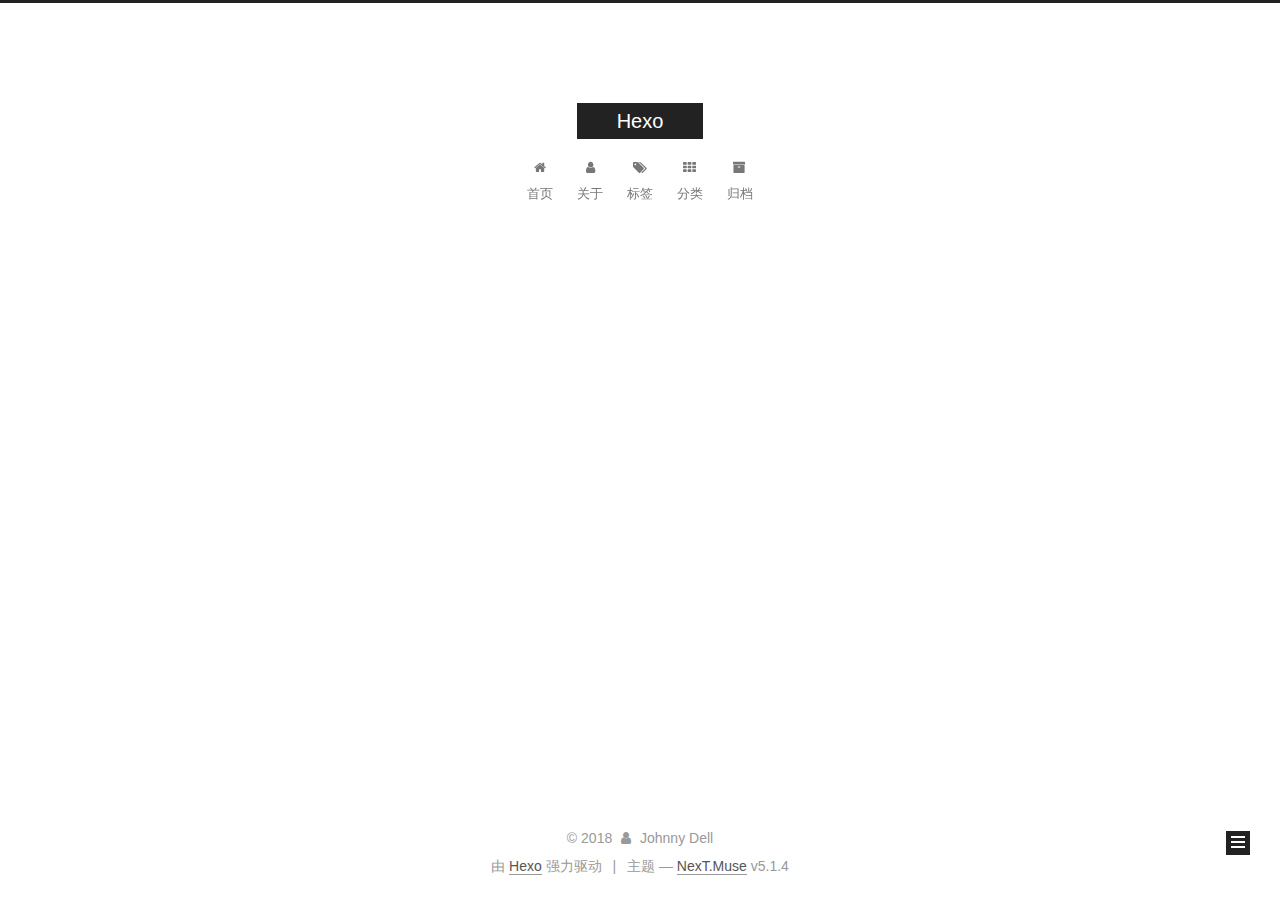
<file: tags/npm/index.html>
<!DOCTYPE html>



  


<html class="theme-next muse use-motion" lang="zh-Hans">
<head>
  <meta charset="UTF-8"/>
<meta http-equiv="X-UA-Compatible" content="IE=edge" />
<meta name="viewport" content="width=device-width, initial-scale=1, maximum-scale=1"/>
<meta name="theme-color" content="#222">









<meta http-equiv="Cache-Control" content="no-transform" />
<meta http-equiv="Cache-Control" content="no-siteapp" />
















  
  
  <link href="/lib/fancybox/source/jquery.fancybox.css?v=2.1.5" rel="stylesheet" type="text/css" />







<link href="/lib/font-awesome/css/font-awesome.min.css?v=4.6.2" rel="stylesheet" type="text/css" />

<link href="/css/main.css?v=5.1.4" rel="stylesheet" type="text/css" />


  <link rel="apple-touch-icon" sizes="180x180" href="/images/apple-touch-icon-next.png?v=5.1.4">


  <link rel="icon" type="image/png" sizes="32x32" href="/images/favicon-32x32-next.png?v=5.1.4">


  <link rel="icon" type="image/png" sizes="16x16" href="/images/favicon-16x16-next.png?v=5.1.4">


  <link rel="mask-icon" href="/images/logo.svg?v=5.1.4" color="#222">





  <meta name="keywords" content="Hexo, NexT" />










<meta property="og:type" content="website">
<meta property="og:title" content="Hexo">
<meta property="og:url" content="http://yoursite.com/tags/npm/index.html">
<meta property="og:site_name" content="Hexo">
<meta property="og:locale" content="zh-Hans">
<meta name="twitter:card" content="summary">
<meta name="twitter:title" content="Hexo">



<script type="text/javascript" id="hexo.configurations">
  var NexT = window.NexT || {};
  var CONFIG = {
    root: '/',
    scheme: 'Muse',
    version: '5.1.4',
    sidebar: {"position":"left","display":"post","offset":12,"b2t":false,"scrollpercent":false,"onmobile":false},
    fancybox: true,
    tabs: true,
    motion: {"enable":true,"async":false,"transition":{"post_block":"fadeIn","post_header":"slideDownIn","post_body":"slideDownIn","coll_header":"slideLeftIn","sidebar":"slideUpIn"}},
    duoshuo: {
      userId: '0',
      author: '博主'
    },
    algolia: {
      applicationID: '',
      apiKey: '',
      indexName: '',
      hits: {"per_page":10},
      labels: {"input_placeholder":"Search for Posts","hits_empty":"We didn't find any results for the search: ${query}","hits_stats":"${hits} results found in ${time} ms"}
    }
  };
</script>



  <link rel="canonical" href="http://yoursite.com/tags/npm/"/>





  <title>标签: npm | Hexo</title>
  








</head>

<body itemscope itemtype="http://schema.org/WebPage" lang="zh-Hans">

  
  
    
  

  <div class="container sidebar-position-left ">
    <div class="headband"></div>

    <header id="header" class="header" itemscope itemtype="http://schema.org/WPHeader">
      <div class="header-inner"><div class="site-brand-wrapper">
  <div class="site-meta ">
    

    <div class="custom-logo-site-title">
      <a href="/"  class="brand" rel="start">
        <span class="logo-line-before"><i></i></span>
        <span class="site-title">Hexo</span>
        <span class="logo-line-after"><i></i></span>
      </a>
    </div>
      
        <p class="site-subtitle"></p>
      
  </div>

  <div class="site-nav-toggle">
    <button>
      <span class="btn-bar"></span>
      <span class="btn-bar"></span>
      <span class="btn-bar"></span>
    </button>
  </div>
</div>

<nav class="site-nav">
  

  
    <ul id="menu" class="menu">
      
        
        <li class="menu-item menu-item-home">
          <a href="/" rel="section">
            
              <i class="menu-item-icon fa fa-fw fa-home"></i> <br />
            
            首页
          </a>
        </li>
      
        
        <li class="menu-item menu-item-about">
          <a href="/about/" rel="section">
            
              <i class="menu-item-icon fa fa-fw fa-user"></i> <br />
            
            关于
          </a>
        </li>
      
        
        <li class="menu-item menu-item-tags">
          <a href="/tags/" rel="section">
            
              <i class="menu-item-icon fa fa-fw fa-tags"></i> <br />
            
            标签
          </a>
        </li>
      
        
        <li class="menu-item menu-item-categories">
          <a href="/categories/" rel="section">
            
              <i class="menu-item-icon fa fa-fw fa-th"></i> <br />
            
            分类
          </a>
        </li>
      
        
        <li class="menu-item menu-item-archives">
          <a href="/archives/" rel="section">
            
              <i class="menu-item-icon fa fa-fw fa-archive"></i> <br />
            
            归档
          </a>
        </li>
      

      
    </ul>
  

  
</nav>



 </div>
    </header>

    <main id="main" class="main">
      <div class="main-inner">
        <div class="content-wrap">
          <div id="content" class="content">
            

  
  
  
  <div class="post-block tag">

    <div id="posts" class="posts-collapse">
      <div class="collection-title">
        <h1>npm<small>标签</small>
        </h1>
      </div>

      
        

  <article class="post post-type-normal" itemscope itemtype="http://schema.org/Article">
    <header class="post-header">

      <h2 class="post-title">
        
            <a class="post-title-link" href="/2018/04/04/hello-world/" itemprop="url">
              
                <span itemprop="name">Hello World</span>
              
            </a>
        
      </h2>

      <div class="post-meta">
        <time class="post-time" itemprop="dateCreated"
              datetime="2018-04-04T16:57:11+08:00"
              content="2018-04-04" >
          04-04
        </time>
      </div>

    </header>
  </article>


      
    </div>

  </div>
  
  
  

  


          </div>
          


          

        </div>
        
          
  
  <div class="sidebar-toggle">
    <div class="sidebar-toggle-line-wrap">
      <span class="sidebar-toggle-line sidebar-toggle-line-first"></span>
      <span class="sidebar-toggle-line sidebar-toggle-line-middle"></span>
      <span class="sidebar-toggle-line sidebar-toggle-line-last"></span>
    </div>
  </div>

  <aside id="sidebar" class="sidebar">
    
    <div class="sidebar-inner">

      

      

      <section class="site-overview-wrap sidebar-panel sidebar-panel-active">
        <div class="site-overview">
          <div class="site-author motion-element" itemprop="author" itemscope itemtype="http://schema.org/Person">
            
              <p class="site-author-name" itemprop="name">Johnny Dell</p>
              <p class="site-description motion-element" itemprop="description"></p>
          </div>

          <nav class="site-state motion-element">

            
              <div class="site-state-item site-state-posts">
              
                <a href="/archives/">
              
                  <span class="site-state-item-count">2</span>
                  <span class="site-state-item-name">日志</span>
                </a>
              </div>
            

            
              
              
              <div class="site-state-item site-state-categories">
                
                  <span class="site-state-item-count">1</span>
                  <span class="site-state-item-name">分类</span>
                
              </div>
            

            
              
              
              <div class="site-state-item site-state-tags">
                <a href="/tags/index.html">
                  <span class="site-state-item-count">3</span>
                  <span class="site-state-item-name">标签</span>
                </a>
              </div>
            

          </nav>

          

          

          
          

          
          

          

        </div>
      </section>

      

      

    </div>
  </aside>


        
      </div>
    </main>

    <footer id="footer" class="footer">
      <div class="footer-inner">
        <div class="copyright">&copy; <span itemprop="copyrightYear">2018</span>
  <span class="with-love">
    <i class="fa fa-user"></i>
  </span>
  <span class="author" itemprop="copyrightHolder">Johnny Dell</span>

  
</div>


  <div class="powered-by">由 <a class="theme-link" target="_blank" href="https://hexo.io">Hexo</a> 强力驱动</div>



  <span class="post-meta-divider">|</span>



  <div class="theme-info">主题 &mdash; <a class="theme-link" target="_blank" href="https://github.com/iissnan/hexo-theme-next">NexT.Muse</a> v5.1.4</div>




        







        
      </div>
    </footer>

    
      <div class="back-to-top">
        <i class="fa fa-arrow-up"></i>
        
      </div>
    

    

  </div>

  

<script type="text/javascript">
  if (Object.prototype.toString.call(window.Promise) !== '[object Function]') {
    window.Promise = null;
  }
</script>









  












  
  
    <script type="text/javascript" src="/lib/jquery/index.js?v=2.1.3"></script>
  

  
  
    <script type="text/javascript" src="/lib/fastclick/lib/fastclick.min.js?v=1.0.6"></script>
  

  
  
    <script type="text/javascript" src="/lib/jquery_lazyload/jquery.lazyload.js?v=1.9.7"></script>
  

  
  
    <script type="text/javascript" src="/lib/velocity/velocity.min.js?v=1.2.1"></script>
  

  
  
    <script type="text/javascript" src="/lib/velocity/velocity.ui.min.js?v=1.2.1"></script>
  

  
  
    <script type="text/javascript" src="/lib/fancybox/source/jquery.fancybox.pack.js?v=2.1.5"></script>
  


  


  <script type="text/javascript" src="/js/src/utils.js?v=5.1.4"></script>

  <script type="text/javascript" src="/js/src/motion.js?v=5.1.4"></script>



  
  

  

  


  <script type="text/javascript" src="/js/src/bootstrap.js?v=5.1.4"></script>



  


  




	





  





  












  





  

  

  

  
  

  

  

  

</body>
</html>
</file>
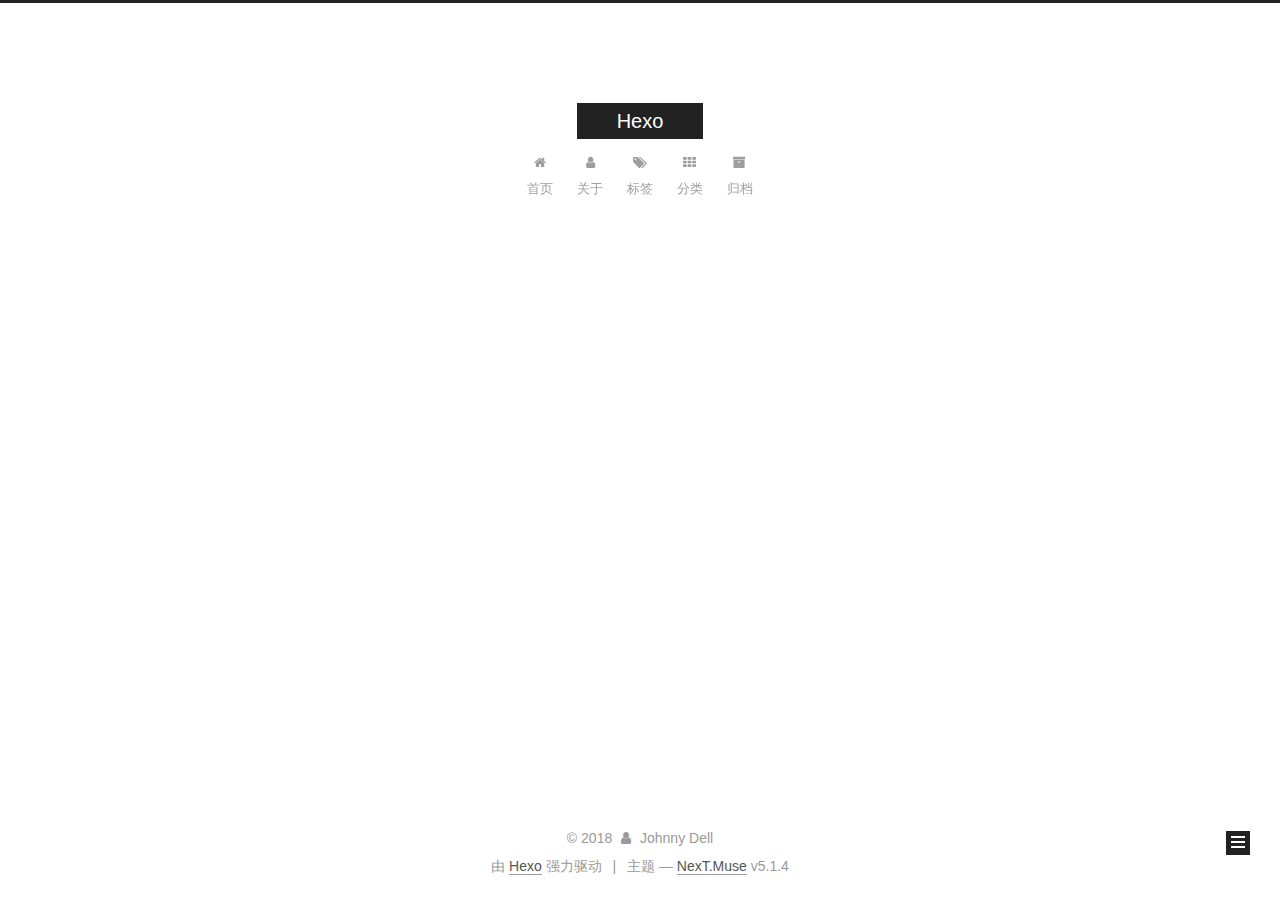
<file: archives/2018/04/index.html>
<!DOCTYPE html>



  


<html class="theme-next muse use-motion" lang="zh-Hans">
<head>
  <meta charset="UTF-8"/>
<meta http-equiv="X-UA-Compatible" content="IE=edge" />
<meta name="viewport" content="width=device-width, initial-scale=1, maximum-scale=1"/>
<meta name="theme-color" content="#222">









<meta http-equiv="Cache-Control" content="no-transform" />
<meta http-equiv="Cache-Control" content="no-siteapp" />
















  
  
  <link href="/lib/fancybox/source/jquery.fancybox.css?v=2.1.5" rel="stylesheet" type="text/css" />







<link href="/lib/font-awesome/css/font-awesome.min.css?v=4.6.2" rel="stylesheet" type="text/css" />

<link href="/css/main.css?v=5.1.4" rel="stylesheet" type="text/css" />


  <link rel="apple-touch-icon" sizes="180x180" href="/images/apple-touch-icon-next.png?v=5.1.4">


  <link rel="icon" type="image/png" sizes="32x32" href="/images/favicon-32x32-next.png?v=5.1.4">


  <link rel="icon" type="image/png" sizes="16x16" href="/images/favicon-16x16-next.png?v=5.1.4">


  <link rel="mask-icon" href="/images/logo.svg?v=5.1.4" color="#222">





  <meta name="keywords" content="Hexo, NexT" />










<meta property="og:type" content="website">
<meta property="og:title" content="Hexo">
<meta property="og:url" content="http://yoursite.com/archives/2018/04/index.html">
<meta property="og:site_name" content="Hexo">
<meta property="og:locale" content="zh-Hans">
<meta name="twitter:card" content="summary">
<meta name="twitter:title" content="Hexo">



<script type="text/javascript" id="hexo.configurations">
  var NexT = window.NexT || {};
  var CONFIG = {
    root: '/',
    scheme: 'Muse',
    version: '5.1.4',
    sidebar: {"position":"left","display":"post","offset":12,"b2t":false,"scrollpercent":false,"onmobile":false},
    fancybox: true,
    tabs: true,
    motion: {"enable":true,"async":false,"transition":{"post_block":"fadeIn","post_header":"slideDownIn","post_body":"slideDownIn","coll_header":"slideLeftIn","sidebar":"slideUpIn"}},
    duoshuo: {
      userId: '0',
      author: '博主'
    },
    algolia: {
      applicationID: '',
      apiKey: '',
      indexName: '',
      hits: {"per_page":10},
      labels: {"input_placeholder":"Search for Posts","hits_empty":"We didn't find any results for the search: ${query}","hits_stats":"${hits} results found in ${time} ms"}
    }
  };
</script>



  <link rel="canonical" href="http://yoursite.com/archives/2018/04/"/>





  <title>归档 | Hexo</title>
  








</head>

<body itemscope itemtype="http://schema.org/WebPage" lang="zh-Hans">

  
  
    
  

  <div class="container sidebar-position-left page-archive">
    <div class="headband"></div>

    <header id="header" class="header" itemscope itemtype="http://schema.org/WPHeader">
      <div class="header-inner"><div class="site-brand-wrapper">
  <div class="site-meta ">
    

    <div class="custom-logo-site-title">
      <a href="/"  class="brand" rel="start">
        <span class="logo-line-before"><i></i></span>
        <span class="site-title">Hexo</span>
        <span class="logo-line-after"><i></i></span>
      </a>
    </div>
      
        <p class="site-subtitle"></p>
      
  </div>

  <div class="site-nav-toggle">
    <button>
      <span class="btn-bar"></span>
      <span class="btn-bar"></span>
      <span class="btn-bar"></span>
    </button>
  </div>
</div>

<nav class="site-nav">
  

  
    <ul id="menu" class="menu">
      
        
        <li class="menu-item menu-item-home">
          <a href="/" rel="section">
            
              <i class="menu-item-icon fa fa-fw fa-home"></i> <br />
            
            首页
          </a>
        </li>
      
        
        <li class="menu-item menu-item-about">
          <a href="/about/" rel="section">
            
              <i class="menu-item-icon fa fa-fw fa-user"></i> <br />
            
            关于
          </a>
        </li>
      
        
        <li class="menu-item menu-item-tags">
          <a href="/tags/" rel="section">
            
              <i class="menu-item-icon fa fa-fw fa-tags"></i> <br />
            
            标签
          </a>
        </li>
      
        
        <li class="menu-item menu-item-categories">
          <a href="/categories/" rel="section">
            
              <i class="menu-item-icon fa fa-fw fa-th"></i> <br />
            
            分类
          </a>
        </li>
      
        
        <li class="menu-item menu-item-archives">
          <a href="/archives/" rel="section">
            
              <i class="menu-item-icon fa fa-fw fa-archive"></i> <br />
            
            归档
          </a>
        </li>
      

      
    </ul>
  

  
</nav>



 </div>
    </header>

    <main id="main" class="main">
      <div class="main-inner">
        <div class="content-wrap">
          <div id="content" class="content">
            

  
  
  
  <div class="post-block archive">
    <div id="posts" class="posts-collapse">
      <span class="archive-move-on"></span>

      <span class="archive-page-counter">
        
        
        
          
        
        嗯..! 目前共计 2 篇日志。 继续努力。
      </span>

      

        
        
        

        
          
          <div class="collection-title">
            <h1 class="archive-year" id="archive-year-2018">2018</h1>
          </div>
        
        

        

  <article class="post post-type-normal" itemscope itemtype="http://schema.org/Article">
    <header class="post-header">

      <h2 class="post-title">
        
            <a class="post-title-link" href="/2018/04/04/hello-world/" itemprop="url">
              
                <span itemprop="name">Hello World</span>
              
            </a>
        
      </h2>

      <div class="post-meta">
        <time class="post-time" itemprop="dateCreated"
              datetime="2018-04-04T16:57:11+08:00"
              content="2018-04-04" >
          04-04
        </time>
      </div>

    </header>
  </article>



      

        
        
        

        
        

        

  <article class="post post-type-normal" itemscope itemtype="http://schema.org/Article">
    <header class="post-header">

      <h2 class="post-title">
        
            <a class="post-title-link" href="/2018/04/04/MY-FIRST-BLOG-IS-COMING/" itemprop="url">
              
                <span itemprop="name">MY FIRST BLOG IS COMING......</span>
              
            </a>
        
      </h2>

      <div class="post-meta">
        <time class="post-time" itemprop="dateCreated"
              datetime="2018-04-04T16:03:33+08:00"
              content="2018-04-04" >
          04-04
        </time>
      </div>

    </header>
  </article>



      

    </div>
  </div>
  
  
  

  



          </div>
          


          

        </div>
        
          
  
  <div class="sidebar-toggle">
    <div class="sidebar-toggle-line-wrap">
      <span class="sidebar-toggle-line sidebar-toggle-line-first"></span>
      <span class="sidebar-toggle-line sidebar-toggle-line-middle"></span>
      <span class="sidebar-toggle-line sidebar-toggle-line-last"></span>
    </div>
  </div>

  <aside id="sidebar" class="sidebar">
    
    <div class="sidebar-inner">

      

      

      <section class="site-overview-wrap sidebar-panel sidebar-panel-active">
        <div class="site-overview">
          <div class="site-author motion-element" itemprop="author" itemscope itemtype="http://schema.org/Person">
            
              <p class="site-author-name" itemprop="name">Johnny Dell</p>
              <p class="site-description motion-element" itemprop="description"></p>
          </div>

          <nav class="site-state motion-element">

            
              <div class="site-state-item site-state-posts">
              
                <a href="/archives/">
              
                  <span class="site-state-item-count">2</span>
                  <span class="site-state-item-name">日志</span>
                </a>
              </div>
            

            
              
              
              <div class="site-state-item site-state-categories">
                
                  <span class="site-state-item-count">1</span>
                  <span class="site-state-item-name">分类</span>
                
              </div>
            

            
              
              
              <div class="site-state-item site-state-tags">
                <a href="/tags/index.html">
                  <span class="site-state-item-count">3</span>
                  <span class="site-state-item-name">标签</span>
                </a>
              </div>
            

          </nav>

          

          

          
          

          
          

          

        </div>
      </section>

      

      

    </div>
  </aside>


        
      </div>
    </main>

    <footer id="footer" class="footer">
      <div class="footer-inner">
        <div class="copyright">&copy; <span itemprop="copyrightYear">2018</span>
  <span class="with-love">
    <i class="fa fa-user"></i>
  </span>
  <span class="author" itemprop="copyrightHolder">Johnny Dell</span>

  
</div>


  <div class="powered-by">由 <a class="theme-link" target="_blank" href="https://hexo.io">Hexo</a> 强力驱动</div>



  <span class="post-meta-divider">|</span>



  <div class="theme-info">主题 &mdash; <a class="theme-link" target="_blank" href="https://github.com/iissnan/hexo-theme-next">NexT.Muse</a> v5.1.4</div>




        







        
      </div>
    </footer>

    
      <div class="back-to-top">
        <i class="fa fa-arrow-up"></i>
        
      </div>
    

    

  </div>

  

<script type="text/javascript">
  if (Object.prototype.toString.call(window.Promise) !== '[object Function]') {
    window.Promise = null;
  }
</script>









  












  
  
    <script type="text/javascript" src="/lib/jquery/index.js?v=2.1.3"></script>
  

  
  
    <script type="text/javascript" src="/lib/fastclick/lib/fastclick.min.js?v=1.0.6"></script>
  

  
  
    <script type="text/javascript" src="/lib/jquery_lazyload/jquery.lazyload.js?v=1.9.7"></script>
  

  
  
    <script type="text/javascript" src="/lib/velocity/velocity.min.js?v=1.2.1"></script>
  

  
  
    <script type="text/javascript" src="/lib/velocity/velocity.ui.min.js?v=1.2.1"></script>
  

  
  
    <script type="text/javascript" src="/lib/fancybox/source/jquery.fancybox.pack.js?v=2.1.5"></script>
  


  


  <script type="text/javascript" src="/js/src/utils.js?v=5.1.4"></script>

  <script type="text/javascript" src="/js/src/motion.js?v=5.1.4"></script>



  
  

  

  


  <script type="text/javascript" src="/js/src/bootstrap.js?v=5.1.4"></script>



  


  




	





  





  












  





  

  

  

  
  

  

  

  

</body>
</html>
</file>
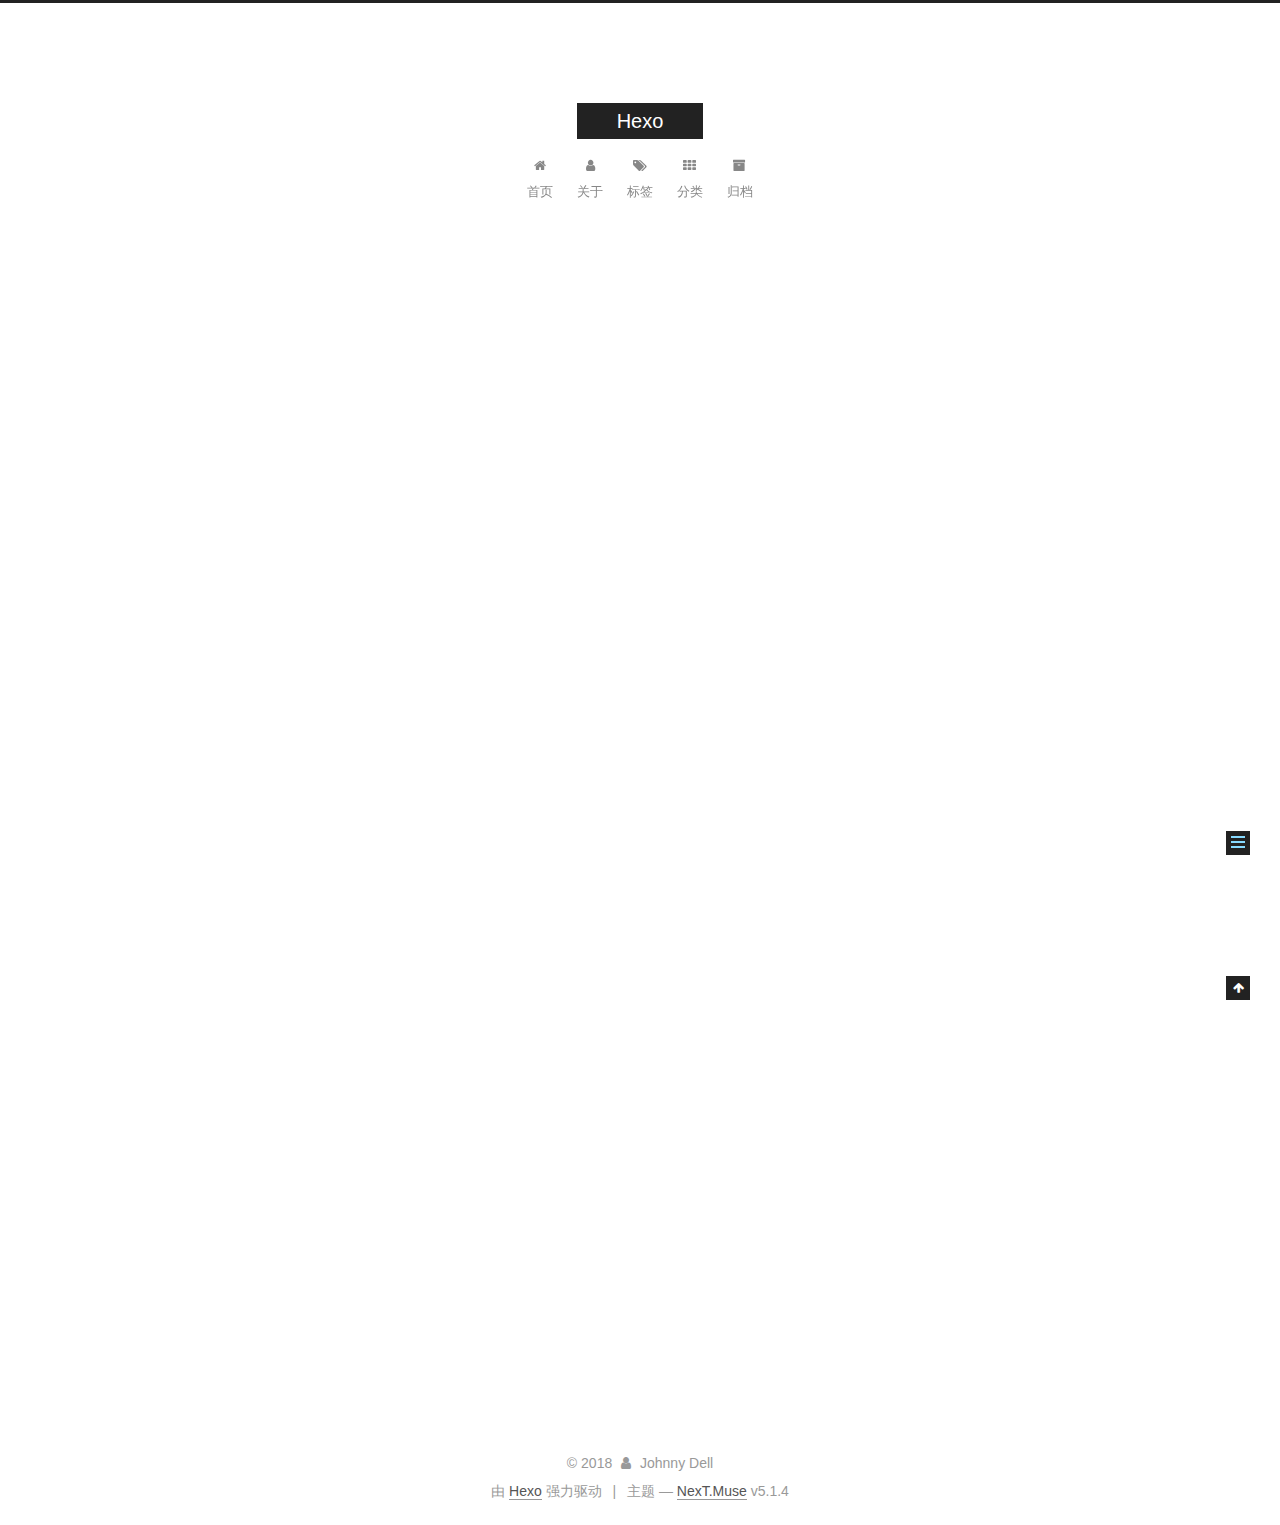
<file: 2018/04/04/hello-world/index.html>
<!DOCTYPE html>



  


<html class="theme-next muse use-motion" lang="zh-Hans">
<head>
  <meta charset="UTF-8"/>
<meta http-equiv="X-UA-Compatible" content="IE=edge" />
<meta name="viewport" content="width=device-width, initial-scale=1, maximum-scale=1"/>
<meta name="theme-color" content="#222">









<meta http-equiv="Cache-Control" content="no-transform" />
<meta http-equiv="Cache-Control" content="no-siteapp" />
















  
  
  <link href="/lib/fancybox/source/jquery.fancybox.css?v=2.1.5" rel="stylesheet" type="text/css" />







<link href="/lib/font-awesome/css/font-awesome.min.css?v=4.6.2" rel="stylesheet" type="text/css" />

<link href="/css/main.css?v=5.1.4" rel="stylesheet" type="text/css" />


  <link rel="apple-touch-icon" sizes="180x180" href="/images/apple-touch-icon-next.png?v=5.1.4">


  <link rel="icon" type="image/png" sizes="32x32" href="/images/favicon-32x32-next.png?v=5.1.4">


  <link rel="icon" type="image/png" sizes="16x16" href="/images/favicon-16x16-next.png?v=5.1.4">


  <link rel="mask-icon" href="/images/logo.svg?v=5.1.4" color="#222">





  <meta name="keywords" content="npm,hexo,github," />










<meta name="description" content="Welcome to Hexo! This is your very first post. Check documentation for more info. If you get any problems when using Hexo, you can find the answer in troubleshooting or you can ask me on GitHub. Quick">
<meta name="keywords" content="npm,hexo,github">
<meta property="og:type" content="article">
<meta property="og:title" content="Hello World">
<meta property="og:url" content="http://yoursite.com/2018/04/04/hello-world/index.html">
<meta property="og:site_name" content="Hexo">
<meta property="og:description" content="Welcome to Hexo! This is your very first post. Check documentation for more info. If you get any problems when using Hexo, you can find the answer in troubleshooting or you can ask me on GitHub. Quick">
<meta property="og:locale" content="zh-Hans">
<meta property="og:updated_time" content="2018-04-04T08:57:11.840Z">
<meta name="twitter:card" content="summary">
<meta name="twitter:title" content="Hello World">
<meta name="twitter:description" content="Welcome to Hexo! This is your very first post. Check documentation for more info. If you get any problems when using Hexo, you can find the answer in troubleshooting or you can ask me on GitHub. Quick">



<script type="text/javascript" id="hexo.configurations">
  var NexT = window.NexT || {};
  var CONFIG = {
    root: '/',
    scheme: 'Muse',
    version: '5.1.4',
    sidebar: {"position":"left","display":"post","offset":12,"b2t":false,"scrollpercent":false,"onmobile":false},
    fancybox: true,
    tabs: true,
    motion: {"enable":true,"async":false,"transition":{"post_block":"fadeIn","post_header":"slideDownIn","post_body":"slideDownIn","coll_header":"slideLeftIn","sidebar":"slideUpIn"}},
    duoshuo: {
      userId: '0',
      author: '博主'
    },
    algolia: {
      applicationID: '',
      apiKey: '',
      indexName: '',
      hits: {"per_page":10},
      labels: {"input_placeholder":"Search for Posts","hits_empty":"We didn't find any results for the search: ${query}","hits_stats":"${hits} results found in ${time} ms"}
    }
  };
</script>



  <link rel="canonical" href="http://yoursite.com/2018/04/04/hello-world/"/>





  <title>Hello World | Hexo</title>
  








</head>

<body itemscope itemtype="http://schema.org/WebPage" lang="zh-Hans">

  
  
    
  

  <div class="container sidebar-position-left page-post-detail">
    <div class="headband"></div>

    <header id="header" class="header" itemscope itemtype="http://schema.org/WPHeader">
      <div class="header-inner"><div class="site-brand-wrapper">
  <div class="site-meta ">
    

    <div class="custom-logo-site-title">
      <a href="/"  class="brand" rel="start">
        <span class="logo-line-before"><i></i></span>
        <span class="site-title">Hexo</span>
        <span class="logo-line-after"><i></i></span>
      </a>
    </div>
      
        <p class="site-subtitle"></p>
      
  </div>

  <div class="site-nav-toggle">
    <button>
      <span class="btn-bar"></span>
      <span class="btn-bar"></span>
      <span class="btn-bar"></span>
    </button>
  </div>
</div>

<nav class="site-nav">
  

  
    <ul id="menu" class="menu">
      
        
        <li class="menu-item menu-item-home">
          <a href="/" rel="section">
            
              <i class="menu-item-icon fa fa-fw fa-home"></i> <br />
            
            首页
          </a>
        </li>
      
        
        <li class="menu-item menu-item-about">
          <a href="/about/" rel="section">
            
              <i class="menu-item-icon fa fa-fw fa-user"></i> <br />
            
            关于
          </a>
        </li>
      
        
        <li class="menu-item menu-item-tags">
          <a href="/tags/" rel="section">
            
              <i class="menu-item-icon fa fa-fw fa-tags"></i> <br />
            
            标签
          </a>
        </li>
      
        
        <li class="menu-item menu-item-categories">
          <a href="/categories/" rel="section">
            
              <i class="menu-item-icon fa fa-fw fa-th"></i> <br />
            
            分类
          </a>
        </li>
      
        
        <li class="menu-item menu-item-archives">
          <a href="/archives/" rel="section">
            
              <i class="menu-item-icon fa fa-fw fa-archive"></i> <br />
            
            归档
          </a>
        </li>
      

      
    </ul>
  

  
</nav>



 </div>
    </header>

    <main id="main" class="main">
      <div class="main-inner">
        <div class="content-wrap">
          <div id="content" class="content">
            

  <div id="posts" class="posts-expand">
    

  

  
  
  

  <article class="post post-type-normal" itemscope itemtype="http://schema.org/Article">
  
  
  
  <div class="post-block">
    <link itemprop="mainEntityOfPage" href="http://yoursite.com/2018/04/04/hello-world/">

    <span hidden itemprop="author" itemscope itemtype="http://schema.org/Person">
      <meta itemprop="name" content="Johnny Dell">
      <meta itemprop="description" content="">
      <meta itemprop="image" content="/images/avatar.gif">
    </span>

    <span hidden itemprop="publisher" itemscope itemtype="http://schema.org/Organization">
      <meta itemprop="name" content="Hexo">
    </span>

    
      <header class="post-header">

        
        
          <h1 class="post-title" itemprop="name headline">Hello World</h1>
        

        <div class="post-meta">
          <span class="post-time">
            
              <span class="post-meta-item-icon">
                <i class="fa fa-calendar-o"></i>
              </span>
              
                <span class="post-meta-item-text">发表于</span>
              
              <time title="创建于" itemprop="dateCreated datePublished" datetime="2018-04-04T16:57:11+08:00">
                2018-04-04
              </time>
            

            

            
          </span>

          
            <span class="post-category" >
            
              <span class="post-meta-divider">|</span>
            
              <span class="post-meta-item-icon">
                <i class="fa fa-folder-o"></i>
              </span>
              
                <span class="post-meta-item-text">分类于</span>
              
              
                <span itemprop="about" itemscope itemtype="http://schema.org/Thing">
                  <a href="/categories/搭建博客/" itemprop="url" rel="index">
                    <span itemprop="name">搭建博客</span>
                  </a>
                </span>

                
                
              
            </span>
          

          
            
          

          
          

          

          

          

        </div>
      </header>
    

    
    
    
    <div class="post-body" itemprop="articleBody">

      
      

      
        <p>Welcome to <a href="https://hexo.io/" target="_blank" rel="noopener">Hexo</a>! This is your very first post. Check <a href="https://hexo.io/docs/" target="_blank" rel="noopener">documentation</a> for more info. If you get any problems when using Hexo, you can find the answer in <a href="https://hexo.io/docs/troubleshooting.html" target="_blank" rel="noopener">troubleshooting</a> or you can ask me on <a href="https://github.com/hexojs/hexo/issues" target="_blank" rel="noopener">GitHub</a>.</p>
<h2 id="Quick-Start"><a href="#Quick-Start" class="headerlink" title="Quick Start"></a>Quick Start</h2><h3 id="Create-a-new-post"><a href="#Create-a-new-post" class="headerlink" title="Create a new post"></a>Create a new post</h3><figure class="highlight bash"><table><tr><td class="gutter"><pre><span class="line">1</span><br></pre></td><td class="code"><pre><span class="line">$ hexo new <span class="string">"My New Post"</span></span><br></pre></td></tr></table></figure>
<p>More info: <a href="https://hexo.io/docs/writing.html" target="_blank" rel="noopener">Writing</a></p>
<h3 id="Run-server"><a href="#Run-server" class="headerlink" title="Run server"></a>Run server</h3><figure class="highlight bash"><table><tr><td class="gutter"><pre><span class="line">1</span><br></pre></td><td class="code"><pre><span class="line">$ hexo server</span><br></pre></td></tr></table></figure>
<p>More info: <a href="https://hexo.io/docs/server.html" target="_blank" rel="noopener">Server</a></p>
<h3 id="Generate-static-files"><a href="#Generate-static-files" class="headerlink" title="Generate static files"></a>Generate static files</h3><figure class="highlight bash"><table><tr><td class="gutter"><pre><span class="line">1</span><br></pre></td><td class="code"><pre><span class="line">$ hexo generate</span><br></pre></td></tr></table></figure>
<p>More info: <a href="https://hexo.io/docs/generating.html" target="_blank" rel="noopener">Generating</a></p>
<h3 id="Deploy-to-remote-sites"><a href="#Deploy-to-remote-sites" class="headerlink" title="Deploy to remote sites"></a>Deploy to remote sites</h3><figure class="highlight bash"><table><tr><td class="gutter"><pre><span class="line">1</span><br></pre></td><td class="code"><pre><span class="line">$ hexo deploy</span><br></pre></td></tr></table></figure>
<p>More info: <a href="https://hexo.io/docs/deployment.html" target="_blank" rel="noopener">Deployment</a></p>

      
    </div>
    
    
    

    

    

    

    <footer class="post-footer">
      
        <div class="post-tags">
          
            <a href="/tags/npm/" rel="tag"># npm</a>
          
            <a href="/tags/hexo/" rel="tag"># hexo</a>
          
            <a href="/tags/github/" rel="tag"># github</a>
          
        </div>
      

      
      
      

      
        <div class="post-nav">
          <div class="post-nav-next post-nav-item">
            
              <a href="/2018/04/04/MY-FIRST-BLOG-IS-COMING/" rel="next" title="MY FIRST BLOG IS COMING......">
                <i class="fa fa-chevron-left"></i> MY FIRST BLOG IS COMING......
              </a>
            
          </div>

          <span class="post-nav-divider"></span>

          <div class="post-nav-prev post-nav-item">
            
          </div>
        </div>
      

      
      
    </footer>
  </div>
  
  
  
  </article>



    <div class="post-spread">
      
    </div>
  </div>


          </div>
          


          

  



        </div>
        
          
  
  <div class="sidebar-toggle">
    <div class="sidebar-toggle-line-wrap">
      <span class="sidebar-toggle-line sidebar-toggle-line-first"></span>
      <span class="sidebar-toggle-line sidebar-toggle-line-middle"></span>
      <span class="sidebar-toggle-line sidebar-toggle-line-last"></span>
    </div>
  </div>

  <aside id="sidebar" class="sidebar">
    
    <div class="sidebar-inner">

      

      
        <ul class="sidebar-nav motion-element">
          <li class="sidebar-nav-toc sidebar-nav-active" data-target="post-toc-wrap">
            文章目录
          </li>
          <li class="sidebar-nav-overview" data-target="site-overview-wrap">
            站点概览
          </li>
        </ul>
      

      <section class="site-overview-wrap sidebar-panel">
        <div class="site-overview">
          <div class="site-author motion-element" itemprop="author" itemscope itemtype="http://schema.org/Person">
            
              <p class="site-author-name" itemprop="name">Johnny Dell</p>
              <p class="site-description motion-element" itemprop="description"></p>
          </div>

          <nav class="site-state motion-element">

            
              <div class="site-state-item site-state-posts">
              
                <a href="/archives/">
              
                  <span class="site-state-item-count">2</span>
                  <span class="site-state-item-name">日志</span>
                </a>
              </div>
            

            
              
              
              <div class="site-state-item site-state-categories">
                
                  <span class="site-state-item-count">1</span>
                  <span class="site-state-item-name">分类</span>
                
              </div>
            

            
              
              
              <div class="site-state-item site-state-tags">
                <a href="/tags/index.html">
                  <span class="site-state-item-count">3</span>
                  <span class="site-state-item-name">标签</span>
                </a>
              </div>
            

          </nav>

          

          

          
          

          
          

          

        </div>
      </section>

      
      <!--noindex-->
        <section class="post-toc-wrap motion-element sidebar-panel sidebar-panel-active">
          <div class="post-toc">

            
              
            

            
              <div class="post-toc-content"><ol class="nav"><li class="nav-item nav-level-2"><a class="nav-link" href="#Quick-Start"><span class="nav-number">1.</span> <span class="nav-text">Quick Start</span></a><ol class="nav-child"><li class="nav-item nav-level-3"><a class="nav-link" href="#Create-a-new-post"><span class="nav-number">1.1.</span> <span class="nav-text">Create a new post</span></a></li><li class="nav-item nav-level-3"><a class="nav-link" href="#Run-server"><span class="nav-number">1.2.</span> <span class="nav-text">Run server</span></a></li><li class="nav-item nav-level-3"><a class="nav-link" href="#Generate-static-files"><span class="nav-number">1.3.</span> <span class="nav-text">Generate static files</span></a></li><li class="nav-item nav-level-3"><a class="nav-link" href="#Deploy-to-remote-sites"><span class="nav-number">1.4.</span> <span class="nav-text">Deploy to remote sites</span></a></li></ol></li></ol></div>
            

          </div>
        </section>
      <!--/noindex-->
      

      

    </div>
  </aside>


        
      </div>
    </main>

    <footer id="footer" class="footer">
      <div class="footer-inner">
        <div class="copyright">&copy; <span itemprop="copyrightYear">2018</span>
  <span class="with-love">
    <i class="fa fa-user"></i>
  </span>
  <span class="author" itemprop="copyrightHolder">Johnny Dell</span>

  
</div>


  <div class="powered-by">由 <a class="theme-link" target="_blank" href="https://hexo.io">Hexo</a> 强力驱动</div>



  <span class="post-meta-divider">|</span>



  <div class="theme-info">主题 &mdash; <a class="theme-link" target="_blank" href="https://github.com/iissnan/hexo-theme-next">NexT.Muse</a> v5.1.4</div>




        







        
      </div>
    </footer>

    
      <div class="back-to-top">
        <i class="fa fa-arrow-up"></i>
        
      </div>
    

    

  </div>

  

<script type="text/javascript">
  if (Object.prototype.toString.call(window.Promise) !== '[object Function]') {
    window.Promise = null;
  }
</script>









  












  
  
    <script type="text/javascript" src="/lib/jquery/index.js?v=2.1.3"></script>
  

  
  
    <script type="text/javascript" src="/lib/fastclick/lib/fastclick.min.js?v=1.0.6"></script>
  

  
  
    <script type="text/javascript" src="/lib/jquery_lazyload/jquery.lazyload.js?v=1.9.7"></script>
  

  
  
    <script type="text/javascript" src="/lib/velocity/velocity.min.js?v=1.2.1"></script>
  

  
  
    <script type="text/javascript" src="/lib/velocity/velocity.ui.min.js?v=1.2.1"></script>
  

  
  
    <script type="text/javascript" src="/lib/fancybox/source/jquery.fancybox.pack.js?v=2.1.5"></script>
  


  


  <script type="text/javascript" src="/js/src/utils.js?v=5.1.4"></script>

  <script type="text/javascript" src="/js/src/motion.js?v=5.1.4"></script>



  
  

  
  <script type="text/javascript" src="/js/src/scrollspy.js?v=5.1.4"></script>
<script type="text/javascript" src="/js/src/post-details.js?v=5.1.4"></script>



  


  <script type="text/javascript" src="/js/src/bootstrap.js?v=5.1.4"></script>



  


  




	





  





  












  





  

  

  

  
  

  

  

  

</body>
</html>
</file>
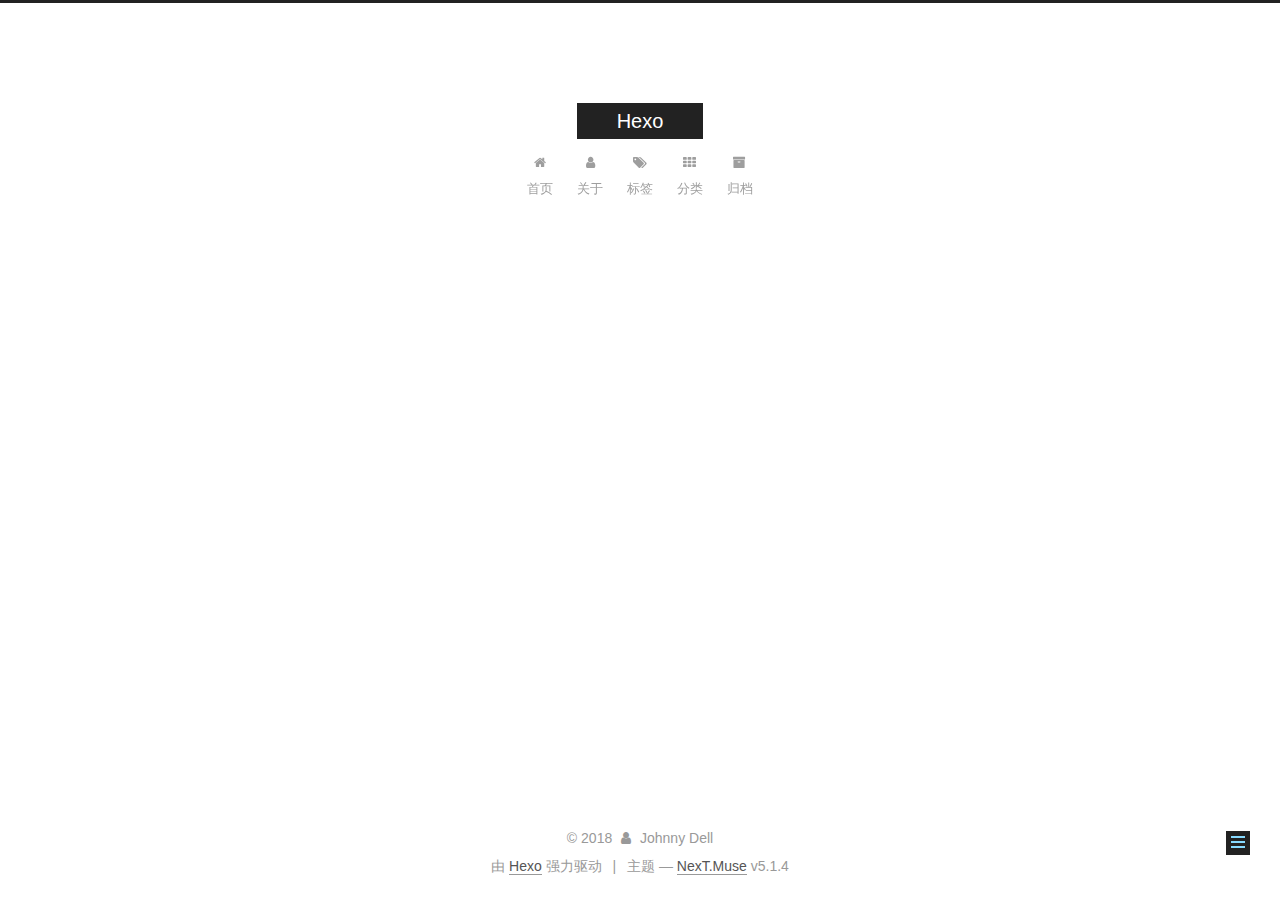
<file: 2018/04/04/MY-FIRST-BLOG-IS-COMING/index.html>
<!DOCTYPE html>



  


<html class="theme-next muse use-motion" lang="zh-Hans">
<head>
  <meta charset="UTF-8"/>
<meta http-equiv="X-UA-Compatible" content="IE=edge" />
<meta name="viewport" content="width=device-width, initial-scale=1, maximum-scale=1"/>
<meta name="theme-color" content="#222">









<meta http-equiv="Cache-Control" content="no-transform" />
<meta http-equiv="Cache-Control" content="no-siteapp" />
















  
  
  <link href="/lib/fancybox/source/jquery.fancybox.css?v=2.1.5" rel="stylesheet" type="text/css" />







<link href="/lib/font-awesome/css/font-awesome.min.css?v=4.6.2" rel="stylesheet" type="text/css" />

<link href="/css/main.css?v=5.1.4" rel="stylesheet" type="text/css" />


  <link rel="apple-touch-icon" sizes="180x180" href="/images/apple-touch-icon-next.png?v=5.1.4">


  <link rel="icon" type="image/png" sizes="32x32" href="/images/favicon-32x32-next.png?v=5.1.4">


  <link rel="icon" type="image/png" sizes="16x16" href="/images/favicon-16x16-next.png?v=5.1.4">


  <link rel="mask-icon" href="/images/logo.svg?v=5.1.4" color="#222">





  <meta name="keywords" content="Hexo, NexT" />










<meta property="og:type" content="article">
<meta property="og:title" content="MY FIRST BLOG IS COMING......">
<meta property="og:url" content="http://yoursite.com/2018/04/04/MY-FIRST-BLOG-IS-COMING/index.html">
<meta property="og:site_name" content="Hexo">
<meta property="og:locale" content="zh-Hans">
<meta property="og:updated_time" content="2018-04-04T08:03:33.518Z">
<meta name="twitter:card" content="summary">
<meta name="twitter:title" content="MY FIRST BLOG IS COMING......">



<script type="text/javascript" id="hexo.configurations">
  var NexT = window.NexT || {};
  var CONFIG = {
    root: '/',
    scheme: 'Muse',
    version: '5.1.4',
    sidebar: {"position":"left","display":"post","offset":12,"b2t":false,"scrollpercent":false,"onmobile":false},
    fancybox: true,
    tabs: true,
    motion: {"enable":true,"async":false,"transition":{"post_block":"fadeIn","post_header":"slideDownIn","post_body":"slideDownIn","coll_header":"slideLeftIn","sidebar":"slideUpIn"}},
    duoshuo: {
      userId: '0',
      author: '博主'
    },
    algolia: {
      applicationID: '',
      apiKey: '',
      indexName: '',
      hits: {"per_page":10},
      labels: {"input_placeholder":"Search for Posts","hits_empty":"We didn't find any results for the search: ${query}","hits_stats":"${hits} results found in ${time} ms"}
    }
  };
</script>



  <link rel="canonical" href="http://yoursite.com/2018/04/04/MY-FIRST-BLOG-IS-COMING/"/>





  <title>MY FIRST BLOG IS COMING...... | Hexo</title>
  








</head>

<body itemscope itemtype="http://schema.org/WebPage" lang="zh-Hans">

  
  
    
  

  <div class="container sidebar-position-left page-post-detail">
    <div class="headband"></div>

    <header id="header" class="header" itemscope itemtype="http://schema.org/WPHeader">
      <div class="header-inner"><div class="site-brand-wrapper">
  <div class="site-meta ">
    

    <div class="custom-logo-site-title">
      <a href="/"  class="brand" rel="start">
        <span class="logo-line-before"><i></i></span>
        <span class="site-title">Hexo</span>
        <span class="logo-line-after"><i></i></span>
      </a>
    </div>
      
        <p class="site-subtitle"></p>
      
  </div>

  <div class="site-nav-toggle">
    <button>
      <span class="btn-bar"></span>
      <span class="btn-bar"></span>
      <span class="btn-bar"></span>
    </button>
  </div>
</div>

<nav class="site-nav">
  

  
    <ul id="menu" class="menu">
      
        
        <li class="menu-item menu-item-home">
          <a href="/" rel="section">
            
              <i class="menu-item-icon fa fa-fw fa-home"></i> <br />
            
            首页
          </a>
        </li>
      
        
        <li class="menu-item menu-item-about">
          <a href="/about/" rel="section">
            
              <i class="menu-item-icon fa fa-fw fa-user"></i> <br />
            
            关于
          </a>
        </li>
      
        
        <li class="menu-item menu-item-tags">
          <a href="/tags/" rel="section">
            
              <i class="menu-item-icon fa fa-fw fa-tags"></i> <br />
            
            标签
          </a>
        </li>
      
        
        <li class="menu-item menu-item-categories">
          <a href="/categories/" rel="section">
            
              <i class="menu-item-icon fa fa-fw fa-th"></i> <br />
            
            分类
          </a>
        </li>
      
        
        <li class="menu-item menu-item-archives">
          <a href="/archives/" rel="section">
            
              <i class="menu-item-icon fa fa-fw fa-archive"></i> <br />
            
            归档
          </a>
        </li>
      

      
    </ul>
  

  
</nav>



 </div>
    </header>

    <main id="main" class="main">
      <div class="main-inner">
        <div class="content-wrap">
          <div id="content" class="content">
            

  <div id="posts" class="posts-expand">
    

  

  
  
  

  <article class="post post-type-normal" itemscope itemtype="http://schema.org/Article">
  
  
  
  <div class="post-block">
    <link itemprop="mainEntityOfPage" href="http://yoursite.com/2018/04/04/MY-FIRST-BLOG-IS-COMING/">

    <span hidden itemprop="author" itemscope itemtype="http://schema.org/Person">
      <meta itemprop="name" content="Johnny Dell">
      <meta itemprop="description" content="">
      <meta itemprop="image" content="/images/avatar.gif">
    </span>

    <span hidden itemprop="publisher" itemscope itemtype="http://schema.org/Organization">
      <meta itemprop="name" content="Hexo">
    </span>

    
      <header class="post-header">

        
        
          <h1 class="post-title" itemprop="name headline">MY FIRST BLOG IS COMING......</h1>
        

        <div class="post-meta">
          <span class="post-time">
            
              <span class="post-meta-item-icon">
                <i class="fa fa-calendar-o"></i>
              </span>
              
                <span class="post-meta-item-text">发表于</span>
              
              <time title="创建于" itemprop="dateCreated datePublished" datetime="2018-04-04T16:03:33+08:00">
                2018-04-04
              </time>
            

            

            
          </span>

          

          
            
          

          
          

          

          

          

        </div>
      </header>
    

    
    
    
    <div class="post-body" itemprop="articleBody">

      
      

      
        
      
    </div>
    
    
    

    

    

    

    <footer class="post-footer">
      

      
      
      

      
        <div class="post-nav">
          <div class="post-nav-next post-nav-item">
            
          </div>

          <span class="post-nav-divider"></span>

          <div class="post-nav-prev post-nav-item">
            
              <a href="/2018/04/04/hello-world/" rel="prev" title="Hello World">
                Hello World <i class="fa fa-chevron-right"></i>
              </a>
            
          </div>
        </div>
      

      
      
    </footer>
  </div>
  
  
  
  </article>



    <div class="post-spread">
      
    </div>
  </div>


          </div>
          


          

  



        </div>
        
          
  
  <div class="sidebar-toggle">
    <div class="sidebar-toggle-line-wrap">
      <span class="sidebar-toggle-line sidebar-toggle-line-first"></span>
      <span class="sidebar-toggle-line sidebar-toggle-line-middle"></span>
      <span class="sidebar-toggle-line sidebar-toggle-line-last"></span>
    </div>
  </div>

  <aside id="sidebar" class="sidebar">
    
    <div class="sidebar-inner">

      

      

      <section class="site-overview-wrap sidebar-panel sidebar-panel-active">
        <div class="site-overview">
          <div class="site-author motion-element" itemprop="author" itemscope itemtype="http://schema.org/Person">
            
              <p class="site-author-name" itemprop="name">Johnny Dell</p>
              <p class="site-description motion-element" itemprop="description"></p>
          </div>

          <nav class="site-state motion-element">

            
              <div class="site-state-item site-state-posts">
              
                <a href="/archives/">
              
                  <span class="site-state-item-count">2</span>
                  <span class="site-state-item-name">日志</span>
                </a>
              </div>
            

            
              
              
              <div class="site-state-item site-state-categories">
                
                  <span class="site-state-item-count">1</span>
                  <span class="site-state-item-name">分类</span>
                
              </div>
            

            
              
              
              <div class="site-state-item site-state-tags">
                <a href="/tags/index.html">
                  <span class="site-state-item-count">3</span>
                  <span class="site-state-item-name">标签</span>
                </a>
              </div>
            

          </nav>

          

          

          
          

          
          

          

        </div>
      </section>

      

      

    </div>
  </aside>


        
      </div>
    </main>

    <footer id="footer" class="footer">
      <div class="footer-inner">
        <div class="copyright">&copy; <span itemprop="copyrightYear">2018</span>
  <span class="with-love">
    <i class="fa fa-user"></i>
  </span>
  <span class="author" itemprop="copyrightHolder">Johnny Dell</span>

  
</div>


  <div class="powered-by">由 <a class="theme-link" target="_blank" href="https://hexo.io">Hexo</a> 强力驱动</div>



  <span class="post-meta-divider">|</span>



  <div class="theme-info">主题 &mdash; <a class="theme-link" target="_blank" href="https://github.com/iissnan/hexo-theme-next">NexT.Muse</a> v5.1.4</div>




        







        
      </div>
    </footer>

    
      <div class="back-to-top">
        <i class="fa fa-arrow-up"></i>
        
      </div>
    

    

  </div>

  

<script type="text/javascript">
  if (Object.prototype.toString.call(window.Promise) !== '[object Function]') {
    window.Promise = null;
  }
</script>









  












  
  
    <script type="text/javascript" src="/lib/jquery/index.js?v=2.1.3"></script>
  

  
  
    <script type="text/javascript" src="/lib/fastclick/lib/fastclick.min.js?v=1.0.6"></script>
  

  
  
    <script type="text/javascript" src="/lib/jquery_lazyload/jquery.lazyload.js?v=1.9.7"></script>
  

  
  
    <script type="text/javascript" src="/lib/velocity/velocity.min.js?v=1.2.1"></script>
  

  
  
    <script type="text/javascript" src="/lib/velocity/velocity.ui.min.js?v=1.2.1"></script>
  

  
  
    <script type="text/javascript" src="/lib/fancybox/source/jquery.fancybox.pack.js?v=2.1.5"></script>
  


  


  <script type="text/javascript" src="/js/src/utils.js?v=5.1.4"></script>

  <script type="text/javascript" src="/js/src/motion.js?v=5.1.4"></script>



  
  

  
  <script type="text/javascript" src="/js/src/scrollspy.js?v=5.1.4"></script>
<script type="text/javascript" src="/js/src/post-details.js?v=5.1.4"></script>



  


  <script type="text/javascript" src="/js/src/bootstrap.js?v=5.1.4"></script>



  


  




	





  





  












  





  

  

  

  
  

  

  

  

</body>
</html>
</file>
<file: css/main.css>
/* normalize.css v3.0.2 | MIT License | git.io/normalize */
html {
  font-family: sans-serif; /* 1 */
  -ms-text-size-adjust: 100%; /* 2 */
  -webkit-text-size-adjust: 100%; /* 2 */
}
body {
  margin: 0;
}
article,
aside,
details,
figcaption,
figure,
footer,
header,
hgroup,
main,
menu,
nav,
section,
summary {
  display: block;
}
audio,
canvas,
progress,
video {
  display: inline-block; /* 1 */
  vertical-align: baseline; /* 2 */
}
audio:not([controls]) {
  display: none;
  height: 0;
}
[hidden],
template {
  display: none;
}
a {
  background-color: transparent;
}
a:active,
a:hover {
  outline: 0;
}
abbr[title] {
  border-bottom: 1px dotted;
}
b,
strong {
  font-weight: bold;
}
dfn {
  font-style: italic;
}
h1 {
  font-size: 2em;
  margin: 0.67em 0;
}
mark {
  background: #ff0;
  color: #000;
}
small {
  font-size: 80%;
}
sub,
sup {
  font-size: 75%;
  line-height: 0;
  position: relative;
  vertical-align: baseline;
}
sup {
  top: -0.5em;
}
sub {
  bottom: -0.25em;
}
img {
  border: 0;
}
svg:not(:root) {
  overflow: hidden;
}
figure {
  margin: 1em 40px;
}
hr {
  -moz-box-sizing: content-box;
  box-sizing: content-box;
  height: 0;
}
pre {
  overflow: auto;
}
code,
kbd,
pre,
samp {
  font-family: monospace, monospace;
  font-size: 1em;
}
button,
input,
optgroup,
select,
textarea {
  color: inherit; /* 1 */
  font: inherit; /* 2 */
  margin: 0; /* 3 */
}
button {
  overflow: visible;
}
button,
select {
  text-transform: none;
}
button,
html input[type="button"],
input[type="reset"],
input[type="submit"] {
  -webkit-appearance: button; /* 2 */
  cursor: pointer; /* 3 */
}
button[disabled],
html input[disabled] {
  cursor: default;
}
button::-moz-focus-inner,
input::-moz-focus-inner {
  border: 0;
  padding: 0;
}
input {
  line-height: normal;
}
input[type="checkbox"],
input[type="radio"] {
  box-sizing: border-box; /* 1 */
  padding: 0; /* 2 */
}
input[type="number"]::-webkit-inner-spin-button,
input[type="number"]::-webkit-outer-spin-button {
  height: auto;
}
input[type="search"] {
  -webkit-appearance: textfield; /* 1 */
  -moz-box-sizing: content-box;
  -webkit-box-sizing: content-box; /* 2 */
  box-sizing: content-box;
}
input[type="search"]::-webkit-search-cancel-button,
input[type="search"]::-webkit-search-decoration {
  -webkit-appearance: none;
}
fieldset {
  border: 1px solid #c0c0c0;
  margin: 0 2px;
  padding: 0.35em 0.625em 0.75em;
}
legend {
  border: 0; /* 1 */
  padding: 0; /* 2 */
}
textarea {
  overflow: auto;
}
optgroup {
  font-weight: bold;
}
table {
  border-collapse: collapse;
  border-spacing: 0;
}
td,
th {
  padding: 0;
}
::selection {
  background: #262a30;
  color: #fff;
}
body {
  position: relative;
  font-family: 'Lato', "PingFang SC", "Microsoft YaHei", sans-serif;
  font-size: 14px;
  line-height: 2;
  color: #555;
  background: #fff;
}
@media (max-width: 767px) {
  body {
    padding-right: 0 !important;
  }
}
@media (min-width: 768px) and (max-width: 991px) {
  body {
    padding-right: 0 !important;
  }
}
@media (min-width: 1600px) {
  body {
    font-size: 16px;
  }
}
h1,
h2,
h3,
h4,
h5,
h6 {
  margin: 0;
  padding: 0;
  font-weight: bold;
  line-height: 1.5;
  font-family: 'Lato', "PingFang SC", "Microsoft YaHei", sans-serif;
}
h2,
h3,
h4,
h5,
h6 {
  margin: 20px 0 15px;
}
h1 {
  font-size: 22px;
}
@media (max-width: 767px) {
  h1 {
    font-size: 18px;
  }
}
h2 {
  font-size: 20px;
}
@media (max-width: 767px) {
  h2 {
    font-size: 16px;
  }
}
h3 {
  font-size: 18px;
}
@media (max-width: 767px) {
  h3 {
    font-size: 14px;
  }
}
h4 {
  font-size: 16px;
}
@media (max-width: 767px) {
  h4 {
    font-size: 12px;
  }
}
h5 {
  font-size: 14px;
}
@media (max-width: 767px) {
  h5 {
    font-size: 10px;
  }
}
h6 {
  font-size: 12px;
}
@media (max-width: 767px) {
  h6 {
    font-size: 8px;
  }
}
p {
  margin: 0 0 20px 0;
}
a {
  color: #555;
  text-decoration: none;
  outline: none;
  border-bottom: 1px solid #999;
  word-wrap: break-word;
}
a:hover {
  color: #222;
  border-bottom-color: #222;
}
blockquote {
  margin: 0;
  padding: 0;
}
img {
  display: block;
  margin: auto;
  max-width: 100%;
  height: auto;
}
hr {
  margin: 40px 0;
  height: 3px;
  border: none;
  background-color: #ddd;
  background-image: repeating-linear-gradient(-45deg, #fff, #fff 4px, transparent 4px, transparent 8px);
}
blockquote {
  padding: 0 15px;
  color: #666;
  border-left: 4px solid #ddd;
}
blockquote cite::before {
  content: "-";
  padding: 0 5px;
}
dt {
  font-weight: 700;
}
dd {
  margin: 0;
  padding: 0;
}
kbd {
  border: 1px solid #ccc;
  border-radius: 0.2em;
  box-shadow: 0.1em 0.1em 0.2em rgba(0,0,0,0.1);
  background-color: #f9f9f9;
  font-family: inherit;
  background-image: -webkit-linear-gradient(top, #eee, #fff, #eee);
  padding: 0.1em 0.3em;
  white-space: nowrap;
}
.text-left {
  text-align: left;
}
.text-center {
  text-align: center;
}
.text-right {
  text-align: right;
}
.text-justify {
  text-align: justify;
}
.text-nowrap {
  white-space: nowrap;
}
.text-lowercase {
  text-transform: lowercase;
}
.text-uppercase {
  text-transform: uppercase;
}
.text-capitalize {
  text-transform: capitalize;
}
.center-block {
  display: block;
  margin-left: auto;
  margin-right: auto;
}
.clearfix:before,
.clearfix:after {
  content: " ";
  display: table;
}
.clearfix:after {
  clear: both;
}
.pullquote {
  width: 45%;
}
.pullquote.left {
  float: left;
  margin-left: 5px;
  margin-right: 10px;
}
.pullquote.right {
  float: right;
  margin-left: 10px;
  margin-right: 5px;
}
.affix.affix.affix {
  position: fixed;
}
.translation {
  margin-top: -20px;
  font-size: 14px;
  color: #999;
}
.scrollbar-measure {
  width: 100px;
  height: 100px;
  overflow: scroll;
  position: absolute;
  top: -9999px;
}
.use-motion .motion-element {
  opacity: 0;
}
table {
  margin: 20px 0;
  width: 100%;
  border-collapse: collapse;
  border-spacing: 0;
  border: 1px solid #ddd;
  font-size: 14px;
  table-layout: fixed;
  word-wrap: break-all;
}
table>tbody>tr:nth-of-type(odd) {
  background-color: #f9f9f9;
}
table>tbody>tr:hover {
  background-color: #f5f5f5;
}
caption,
th,
td {
  padding: 8px;
  text-align: left;
  vertical-align: middle;
  font-weight: normal;
}
th,
td {
  border-bottom: 3px solid #ddd;
  border-right: 1px solid #eee;
}
th {
  padding-bottom: 10px;
  font-weight: 700;
}
td {
  border-bottom-width: 1px;
}
html,
body {
  height: 100%;
}
.container {
  position: relative;
  min-height: 100%;
}
.header-inner {
  margin: 0 auto;
  padding: 100px 0 70px;
  width: 700px;
}
@media (min-width: 1600px) {
  .container .header-inner {
    width: 900px;
  }
}
.main {
  padding-bottom: 150px;
}
.main-inner {
  margin: 0 auto;
  width: 700px;
}
@media (min-width: 1600px) {
  .container .main-inner {
    width: 900px;
  }
}
.footer {
  position: absolute;
  left: 0;
  bottom: 0;
  width: 100%;
  min-height: 50px;
}
.footer-inner {
  box-sizing: border-box;
  margin: 20px auto;
  width: 700px;
}
@media (min-width: 1600px) {
  .container .footer-inner {
    width: 900px;
  }
}
pre,
.highlight {
  overflow: auto;
  margin: 20px 0;
  padding: 0;
  font-size: 13px;
  color: #c5c8c6;
  background: #1d1f21;
  line-height: 1.6;
}
pre,
code {
  font-family: consolas, Menlo, "PingFang SC", "Microsoft YaHei", monospace;
}
code {
  padding: 2px 4px;
  word-wrap: break-word;
  color: #555;
  background: #eee;
  border-radius: 3px;
  font-size: 13px;
}
pre {
  padding: 10px;
}
pre code {
  padding: 0;
  color: #c5c8c6;
  background: none;
  text-shadow: none;
}
.highlight {
  border-radius: 1px;
}
.highlight pre {
  border: none;
  margin: 0;
  padding: 10px 0;
}
.highlight table {
  margin: 0;
  width: auto;
  border: none;
}
.highlight td {
  border: none;
  padding: 0;
}
.highlight figcaption {
  font-size: 1em;
  color: #c5c8c6;
  line-height: 1em;
  margin-bottom: 1em;
}
.highlight figcaption:before,
.highlight figcaption:after {
  content: " ";
  display: table;
}
.highlight figcaption:after {
  clear: both;
}
.highlight figcaption a {
  float: right;
  color: #c5c8c6;
}
.highlight figcaption a:hover {
  border-bottom-color: #c5c8c6;
}
.highlight .gutter pre {
  padding-left: 10px;
  padding-right: 10px;
  color: #888f96;
  text-align: right;
  background-color: #000;
}
.highlight .code pre {
  width: 100%;
  padding-left: 10px;
  padding-right: 10px;
  background-color: #1d1f21;
}
.highlight .line {
  height: 20px;
}
.gutter {
  -webkit-user-select: none;
  -moz-user-select: none;
  -ms-user-select: none;
  user-select: none;
}
.gist table {
  width: auto;
}
.gist table td {
  border: none;
}
pre .deletion {
  background: #008000;
}
pre .addition {
  background: #800000;
}
pre .meta {
  color: #b294bb;
}
pre .comment {
  color: #969896;
}
pre .variable,
pre .attribute,
pre .tag,
pre .regexp,
pre .ruby .constant,
pre .xml .tag .title,
pre .xml .pi,
pre .xml .doctype,
pre .html .doctype,
pre .css .id,
pre .css .class,
pre .css .pseudo {
  color: #c66;
}
pre .number,
pre .preprocessor,
pre .built_in,
pre .literal,
pre .params,
pre .constant,
pre .command {
  color: #de935f;
}
pre .ruby .class .title,
pre .css .rules .attribute,
pre .string,
pre .value,
pre .inheritance,
pre .header,
pre .ruby .symbol,
pre .xml .cdata,
pre .special,
pre .number,
pre .formula {
  color: #b5bd68;
}
pre .title,
pre .css .hexcolor {
  color: #8abeb7;
}
pre .function,
pre .python .decorator,
pre .python .title,
pre .ruby .function .title,
pre .ruby .title .keyword,
pre .perl .sub,
pre .javascript .title,
pre .coffeescript .title {
  color: #81a2be;
}
pre .keyword,
pre .javascript .function {
  color: #b294bb;
}
.full-image.full-image.full-image.full-image {
  border: none;
  max-width: 100%;
  width: auto;
  margin: 20px auto 25px;
}
@media (min-width: 992px) {
  .full-image.full-image.full-image.full-image {
    max-width: none;
    width: 110%;
    margin: 25px -5%;
  }
}
.blockquote-center,
.page-home .post-type-quote blockquote,
.page-post-detail .post-type-quote blockquote {
  position: relative;
  margin: 40px 0;
  padding: 0;
  border-left: none;
  text-align: center;
}
.blockquote-center::before,
.page-home .post-type-quote blockquote::before,
.page-post-detail .post-type-quote blockquote::before,
.blockquote-center::after,
.page-home .post-type-quote blockquote::after,
.page-post-detail .post-type-quote blockquote::after {
  position: absolute;
  content: ' ';
  display: block;
  width: 100%;
  height: 24px;
  opacity: 0.2;
  background-repeat: no-repeat;
  background-position: 0 -6px;
  background-size: 22px 22px;
}
.blockquote-center::before,
.page-home .post-type-quote blockquote::before,
.page-post-detail .post-type-quote blockquote::before {
  top: -20px;
  background-image: url("../images/quote-l.svg");
  border-top: 1px solid #ccc;
}
.blockquote-center::after,
.page-home .post-type-quote blockquote::after,
.page-post-detail .post-type-quote blockquote::after {
  bottom: -20px;
  background-image: url("../images/quote-r.svg");
  border-bottom: 1px solid #ccc;
  background-position: 100% 8px;
}
.blockquote-center p,
.page-home .post-type-quote blockquote p,
.page-post-detail .post-type-quote blockquote p,
.blockquote-center div,
.page-home .post-type-quote blockquote div,
.page-post-detail .post-type-quote blockquote div {
  text-align: center;
}
.post .post-body .group-picture img {
  box-sizing: border-box;
  padding: 0 3px;
  border: none;
}
.post .group-picture-row {
  overflow: hidden;
  margin-top: 6px;
}
.post .group-picture-row:first-child {
  margin-top: 0;
}
.post .group-picture-column {
  float: left;
}
.page-post-detail .post-body .group-picture-column {
  float: none;
  margin-top: 10px;
  width: auto !important;
}
.page-post-detail .post-body .group-picture-column img {
  margin: 0 auto;
}
.page-archive .group-picture-container {
  overflow: hidden;
}
.page-archive .group-picture-row {
  float: left;
}
.page-archive .group-picture-row:first-child {
  margin-top: 6px;
}
.page-archive .group-picture-column {
  max-width: 150px;
  max-height: 150px;
}
.post-body .note {
  position: relative;
  padding: 15px;
  margin-bottom: 20px;
  border: 1px solid #eee;
  border-left-width: 5px;
  border-radius: 3px;
}
.post-body .note h2,
.post-body .note h3,
.post-body .note h4,
.post-body .note h5,
.post-body .note h6 {
  margin-top: 0;
  margin-bottom: 0;
  border-bottom: initial;
  padding-top: 0 !important;
}
.post-body .note p:first-child,
.post-body .note ul:first-child,
.post-body .note ol:first-child,
.post-body .note table:first-child,
.post-body .note pre:first-child,
.post-body .note blockquote:first-child {
  margin-top: 0;
}
.post-body .note p:last-child,
.post-body .note ul:last-child,
.post-body .note ol:last-child,
.post-body .note table:last-child,
.post-body .note pre:last-child,
.post-body .note blockquote:last-child {
  margin-bottom: 0;
}
.post-body .note.default {
  border-left-color: #777;
}
.post-body .note.default h2,
.post-body .note.default h3,
.post-body .note.default h4,
.post-body .note.default h5,
.post-body .note.default h6 {
  color: #777;
}
.post-body .note.primary {
  border-left-color: #6f42c1;
}
.post-body .note.primary h2,
.post-body .note.primary h3,
.post-body .note.primary h4,
.post-body .note.primary h5,
.post-body .note.primary h6 {
  color: #6f42c1;
}
.post-body .note.info {
  border-left-color: #428bca;
}
.post-body .note.info h2,
.post-body .note.info h3,
.post-body .note.info h4,
.post-body .note.info h5,
.post-body .note.info h6 {
  color: #428bca;
}
.post-body .note.success {
  border-left-color: #5cb85c;
}
.post-body .note.success h2,
.post-body .note.success h3,
.post-body .note.success h4,
.post-body .note.success h5,
.post-body .note.success h6 {
  color: #5cb85c;
}
.post-body .note.warning {
  border-left-color: #f0ad4e;
}
.post-body .note.warning h2,
.post-body .note.warning h3,
.post-body .note.warning h4,
.post-body .note.warning h5,
.post-body .note.warning h6 {
  color: #f0ad4e;
}
.post-body .note.danger {
  border-left-color: #d9534f;
}
.post-body .note.danger h2,
.post-body .note.danger h3,
.post-body .note.danger h4,
.post-body .note.danger h5,
.post-body .note.danger h6 {
  color: #d9534f;
}
.post-body .label {
  display: inline;
  padding: 0 2px;
  white-space: nowrap;
}
.post-body .label.default {
  background-color: #f0f0f0;
}
.post-body .label.primary {
  background-color: #efe6f7;
}
.post-body .label.info {
  background-color: #e5f2f8;
}
.post-body .label.success {
  background-color: #e7f4e9;
}
.post-body .label.warning {
  background-color: #fcf6e1;
}
.post-body .label.danger {
  background-color: #fae8eb;
}
.post-body .tabs {
  position: relative;
  display: block;
  margin-bottom: 20px;
  padding-top: 10px;
}
.post-body .tabs ul.nav-tabs {
  margin: 0;
  padding: 0;
  display: flex;
  margin-bottom: -1px;
}
@media (max-width: 413px) {
  .post-body .tabs ul.nav-tabs {
    display: block;
    margin-bottom: 5px;
  }
}
.post-body .tabs ul.nav-tabs li.tab {
  list-style-type: none !important;
  margin: 0 0.25em 0 0;
  border-top: 3px solid transparent;
  border-left: 1px solid transparent;
  border-right: 1px solid transparent;
}
@media (max-width: 413px) {
  .post-body .tabs ul.nav-tabs li.tab {
    margin: initial;
    border-top: 1px solid transparent;
    border-left: 3px solid transparent;
    border-right: 1px solid transparent;
    border-bottom: 1px solid transparent;
  }
}
.post-body .tabs ul.nav-tabs li.tab a {
  outline: 0;
  border-bottom: initial;
  display: block;
  line-height: 1.8em;
  padding: 0.25em 0.75em;
  transition-duration: 0.2s;
  transition-timing-function: ease-out;
  transition-delay: 0s;
}
.post-body .tabs ul.nav-tabs li.tab a i {
  width: 1.285714285714286em;
}
.post-body .tabs ul.nav-tabs li.tab.active {
  border-top: 3px solid #fc6423;
  border-left: 1px solid #ddd;
  border-right: 1px solid #ddd;
  background-color: #fff;
}
@media (max-width: 413px) {
  .post-body .tabs ul.nav-tabs li.tab.active {
    border-top: 1px solid #ddd;
    border-left: 3px solid #fc6423;
    border-right: 1px solid #ddd;
    border-bottom: 1px solid #ddd;
  }
}
.post-body .tabs ul.nav-tabs li.tab.active a {
  cursor: default;
  color: #555;
}
.post-body .tabs .tab-content {
  background-color: #fff;
}
.post-body .tabs .tab-content .tab-pane {
  border: 1px solid #ddd;
  padding: 20px 20px 0 20px;
}
.post-body .tabs .tab-content .tab-pane:not(.active) {
  display: none !important;
}
.post-body .tabs .tab-content .tab-pane.active {
  display: block !important;
}
.btn {
  display: inline-block;
  padding: 0 20px;
  font-size: 14px;
  color: #fff;
  background: #222;
  border: 2px solid #222;
  text-decoration: none;
  border-radius: 0;
  transition-property: background-color;
  transition-duration: 0.2s;
  transition-timing-function: ease-in-out;
  transition-delay: 0s;
  line-height: 2;
}
.btn:hover {
  border-color: #222;
  color: #222;
  background: #fff;
}
.btn +.btn {
  margin: 0 0 8px 8px;
}
.btn .fa-fw {
  width: 1.285714285714286em;
  text-align: left;
}
.btn-bar {
  display: block;
  width: 22px;
  height: 2px;
  background: #555;
  border-radius: 1px;
}
.btn-bar+.btn-bar {
  margin-top: 4px;
}
.pagination {
  margin: 120px 0 40px;
  text-align: center;
  border-top: 1px solid #eee;
}
.page-number-basic,
.pagination .prev,
.pagination .next,
.pagination .page-number,
.pagination .space {
  display: inline-block;
  position: relative;
  top: -1px;
  margin: 0 10px;
  padding: 0 11px;
}
@media (max-width: 767px) {
  .page-number-basic,
  .pagination .prev,
  .pagination .next,
  .pagination .page-number,
  .pagination .space {
    margin: 0 5px;
  }
}
.pagination .prev,
.pagination .next,
.pagination .page-number {
  border-bottom: 0;
  border-top: 1px solid #eee;
  transition-property: border-color;
  transition-duration: 0.2s;
  transition-timing-function: ease-in-out;
  transition-delay: 0s;
}
.pagination .prev:hover,
.pagination .next:hover,
.pagination .page-number:hover {
  border-top-color: #222;
}
.pagination .space {
  padding: 0;
  margin: 0;
}
.pagination .prev {
  margin-left: 0;
}
.pagination .next {
  margin-right: 0;
}
.pagination .page-number.current {
  color: #fff;
  background: #ccc;
  border-top-color: #ccc;
}
@media (max-width: 767px) {
  .pagination {
    border-top: none;
  }
  .pagination .prev,
  .pagination .next,
  .pagination .page-number {
    margin-bottom: 10px;
    border-top: 0;
    border-bottom: 1px solid #eee;
    padding: 0 10px;
  }
  .pagination .prev:hover,
  .pagination .next:hover,
  .pagination .page-number:hover {
    border-bottom-color: #222;
  }
}
.comments {
  margin: 60px 20px 0;
}
.tag-cloud {
  text-align: center;
}
.tag-cloud a {
  display: inline-block;
  margin: 10px;
}
.back-to-top {
  box-sizing: border-box;
  position: fixed;
  bottom: -100px;
  right: 30px;
  z-index: 1050;
  padding: 0 6px;
  width: 24px;
  background: #222;
  font-size: 12px;
  opacity: 1;
  color: #fff;
  cursor: pointer;
  text-align: center;
  -webkit-transform: translateZ(0);
  transition-property: bottom;
  transition-duration: 0.2s;
  transition-timing-function: ease-in-out;
  transition-delay: 0s;
}
@media (min-width: 768px) and (max-width: 991px) {
  .back-to-top {
    display: none !important;
  }
}
@media (max-width: 767px) {
  .back-to-top {
    display: none !important;
  }
}
.back-to-top.back-to-top-on {
  bottom: 19px;
}
.header {
  background: transparent;
}
.header-inner {
  position: relative;
}
.headband {
  height: 3px;
  background: #222;
}
.site-meta {
  margin: 0;
  text-align: center;
}
@media (max-width: 767px) {
  .site-meta {
    text-align: center;
  }
}
.brand {
  position: relative;
  display: inline-block;
  padding: 0 40px;
  color: #fff;
  background: #222;
  border-bottom: none;
}
.brand:hover {
  color: #fff;
}
.logo {
  display: inline-block;
  margin-right: 5px;
  line-height: 36px;
  vertical-align: top;
}
.site-title {
  display: inline-block;
  vertical-align: top;
  line-height: 36px;
  font-size: 20px;
  font-weight: normal;
  font-family: 'Lato', "PingFang SC", "Microsoft YaHei", sans-serif;
}
.site-subtitle {
  margin-top: 10px;
  font-size: 13px;
  color: #999;
}
.use-motion .brand {
  opacity: 0;
}
.use-motion .logo,
.use-motion .site-title,
.use-motion .site-subtitle {
  opacity: 0;
  position: relative;
  top: -10px;
}
.site-nav-toggle {
  display: none;
  position: absolute;
  top: 10px;
  left: 10px;
}
@media (max-width: 767px) {
  .site-nav-toggle {
    display: block;
  }
}
.site-nav-toggle button {
  margin-top: 2px;
  padding: 9px 10px;
  background: transparent;
  border: none;
}
@media (max-width: 767px) {
  .site-nav {
    display: none;
    margin: 0 -10px;
    padding: 0 10px;
    clear: both;
    border-top: 1px solid #ddd;
  }
}
@media (min-width: 768px) and (max-width: 991px) {
  .site-nav {
    display: block !important;
  }
}
@media (min-width: 992px) {
  .site-nav {
    display: block !important;
  }
}
.menu {
  margin-top: 20px;
  padding-left: 0;
  text-align: center;
}
.menu .menu-item {
  display: inline-block;
  margin: 0 10px;
  list-style: none;
}
@media screen and (max-width: 767px) {
  .menu .menu-item {
    margin-top: 10px;
  }
}
.menu .menu-item a {
  display: block;
  font-size: 13px;
  line-height: inherit;
  border-bottom: 1px solid transparent;
  transition-property: border-color;
  transition-duration: 0.2s;
  transition-timing-function: ease-in-out;
  transition-delay: 0s;
}
.menu .menu-item a:hover {
  border-bottom-color: #222;
}
.menu .menu-item .fa {
  margin-right: 5px;
}
.use-motion .menu-item {
  opacity: 0;
}
.post-body {
  font-family: 'Lato', "PingFang SC", "Microsoft YaHei", sans-serif;
}
@media (max-width: 767px) {
  .post-body {
    word-break: break-word;
  }
}
.post-body .fancybox img {
  display: block !important;
  margin: 0 auto;
  cursor: pointer;
  cursor: zoom-in;
  cursor: -webkit-zoom-in;
}
.post-body .image-caption,
.post-body .figure .caption {
  margin: -20px auto 15px;
  text-align: center;
  font-size: 14px;
  color: #999;
  font-weight: bold;
  line-height: 1;
}
.post-sticky-flag {
  display: inline-block;
  font-size: 16px;
  -ms-transform: rotate(30deg);
  -webkit-transform: rotate(30deg);
  -moz-transform: rotate(30deg);
  -ms-transform: rotate(30deg);
  -o-transform: rotate(30deg);
  transform: rotate(30deg);
}
.use-motion .post-block,
.use-motion .pagination,
.use-motion .comments {
  opacity: 0;
}
.use-motion .post-header {
  opacity: 0;
}
.use-motion .post-body {
  opacity: 0;
}
.use-motion .collection-title {
  opacity: 0;
}
.posts-expand {
  padding-top: 40px;
}
@media (max-width: 767px) {
  .posts-expand {
    margin: 0 20px;
  }
  .post-body pre .gutter pre {
    padding-right: 10px;
  }
  .post-body .highlight {
    margin-left: 0px;
    margin-right: 0px;
    padding: 0;
  }
  .post-body .highlight .gutter pre {
    padding-right: 10px;
  }
}
@media (min-width: 992px) {
  .posts-expand .post-body {
    text-align: justify;
  }
}
.posts-expand .post-body h2,
.posts-expand .post-body h3,
.posts-expand .post-body h4,
.posts-expand .post-body h5,
.posts-expand .post-body h6 {
  padding-top: 10px;
}
.posts-expand .post-body h2 .header-anchor,
.posts-expand .post-body h3 .header-anchor,
.posts-expand .post-body h4 .header-anchor,
.posts-expand .post-body h5 .header-anchor,
.posts-expand .post-body h6 .header-anchor {
  float: right;
  margin-left: 10px;
  color: #ccc;
  border-bottom-style: none;
  visibility: hidden;
}
.posts-expand .post-body h2 .header-anchor:hover,
.posts-expand .post-body h3 .header-anchor:hover,
.posts-expand .post-body h4 .header-anchor:hover,
.posts-expand .post-body h5 .header-anchor:hover,
.posts-expand .post-body h6 .header-anchor:hover {
  color: inherit;
}
.posts-expand .post-body h2:hover .header-anchor,
.posts-expand .post-body h3:hover .header-anchor,
.posts-expand .post-body h4:hover .header-anchor,
.posts-expand .post-body h5:hover .header-anchor,
.posts-expand .post-body h6:hover .header-anchor {
  visibility: visible;
}
.posts-expand .post-body ul li {
  list-style: circle;
}
.posts-expand .post-body img {
  box-sizing: border-box;
  margin: auto;
  padding: 3px;
  border: 1px solid #ddd;
}
.posts-expand .post-body .fancybox img {
  margin: 0 auto 25px;
}
@media (max-width: 767px) {
  .posts-collapse {
    margin: 0 20px;
  }
  .posts-collapse .post-title,
  .posts-collapse .post-meta {
    display: block;
    width: auto;
    text-align: left;
  }
}
.posts-collapse {
  position: relative;
  z-index: 1010;
  margin-left: 55px;
}
.posts-collapse::after {
  content: " ";
  position: absolute;
  top: 20px;
  left: 0;
  margin-left: -2px;
  width: 4px;
  height: 100%;
  background: #f5f5f5;
  z-index: -1;
}
@media (max-width: 767px) {
  .posts-collapse {
    margin: 0 20px;
  }
}
.posts-collapse .collection-title {
  position: relative;
  margin: 60px 0;
}
.posts-collapse .collection-title h1,
.posts-collapse .collection-title h2 {
  margin-left: 20px;
}
.posts-collapse .collection-title small {
  color: #bbb;
  margin-left: 5px;
}
.posts-collapse .collection-title::before {
  content: " ";
  position: absolute;
  left: 0;
  top: 50%;
  margin-left: -4px;
  margin-top: -4px;
  width: 8px;
  height: 8px;
  background: #bbb;
  border-radius: 50%;
}
.posts-collapse .post {
  margin: 30px 0;
}
.posts-collapse .post-header {
  position: relative;
  transition-duration: 0.2s;
  transition-timing-function: ease-in-out;
  transition-delay: 0s;
  transition-property: border;
  border-bottom: 1px dashed #ccc;
}
.posts-collapse .post-header::before {
  content: " ";
  position: absolute;
  left: 0;
  top: 12px;
  width: 6px;
  height: 6px;
  margin-left: -4px;
  background: #bbb;
  border-radius: 50%;
  border: 1px solid #fff;
  transition-duration: 0.2s;
  transition-timing-function: ease-in-out;
  transition-delay: 0s;
  transition-property: background;
}
.posts-collapse .post-header:hover {
  border-bottom-color: #666;
}
.posts-collapse .post-header:hover::before {
  background: #222;
}
.posts-collapse .post-meta {
  position: absolute;
  font-size: 12px;
  left: 20px;
  top: 5px;
}
.posts-collapse .post-comments-count {
  display: none;
}
.posts-collapse .post-title {
  margin-left: 60px;
  font-size: 16px;
  font-weight: normal;
  line-height: inherit;
}
.posts-collapse .post-title::after {
  margin-left: 3px;
  opacity: 0.6;
}
.posts-collapse .post-title a {
  color: #666;
  border-bottom: none;
}
.page-home .post-type-quote .post-header,
.page-post-detail .post-type-quote .post-header,
.page-home .post-type-quote .post-tags,
.page-post-detail .post-type-quote .post-tags {
  display: none;
}
.posts-expand .post-title {
  text-align: center;
  word-break: break-word;
  font-weight: 400;
}
.posts-expand .post-title-link {
  display: inline-block;
  position: relative;
  color: #555;
  border-bottom: none;
  line-height: 1.2;
  vertical-align: top;
}
.posts-expand .post-title-link::before {
  content: "";
  position: absolute;
  width: 100%;
  height: 2px;
  bottom: 0;
  left: 0;
  background-color: #000;
  visibility: hidden;
  -webkit-transform: scaleX(0);
  -moz-transform: scaleX(0);
  -ms-transform: scaleX(0);
  -o-transform: scaleX(0);
  transform: scaleX(0);
  transition-duration: 0.2s;
  transition-timing-function: ease-in-out;
  transition-delay: 0s;
}
.posts-expand .post-title-link:hover::before {
  visibility: visible;
  -webkit-transform: scaleX(1);
  -moz-transform: scaleX(1);
  -ms-transform: scaleX(1);
  -o-transform: scaleX(1);
  transform: scaleX(1);
}
.posts-expand .post-title-link .fa {
  font-size: 16px;
}
.posts-expand .post-meta {
  margin: 3px 0 60px 0;
  color: #999;
  font-family: 'Lato', "PingFang SC", "Microsoft YaHei", sans-serif;
  font-size: 12px;
  text-align: center;
}
.posts-expand .post-meta .post-category-list {
  display: inline-block;
  margin: 0;
  padding: 3px;
}
.posts-expand .post-meta .post-category-list-link {
  color: #999;
}
.posts-expand .post-meta .post-description {
  font-size: 14px;
  margin-top: 2px;
}
.post-meta-divider {
  margin: 0 0.5em;
}
.post-meta-item-icon {
  margin-right: 3px;
}
@media (min-width: 768px) and (max-width: 991px) {
  .post-meta-item-icon {
    display: inline-block;
  }
}
@media (max-width: 767px) {
  .post-meta-item-icon {
    display: inline-block;
  }
}
@media (min-width: 768px) and (max-width: 991px) {
  .post-meta-item-text {
    display: none;
  }
}
@media (max-width: 767px) {
  .post-meta-item-text {
    display: none;
  }
}
@media (max-width: 767px) {
  .posts-expand .post-comments-count {
    display: none;
  }
}
.post-button {
  margin-top: 40px;
}
.posts-expand .post-tags {
  margin-top: 40px;
  text-align: center;
}
.posts-expand .post-tags a {
  display: inline-block;
  margin-right: 10px;
  font-size: 13px;
}
.post-nav {
  display: table;
  margin-top: 15px;
  width: 100%;
  border-top: 1px solid #eee;
}
.post-nav-divider {
  display: table-cell;
  width: 10%;
}
.post-nav-item {
  display: table-cell;
  padding: 10px 0 0 0;
  width: 45%;
  vertical-align: top;
}
.post-nav-item a {
  position: relative;
  display: block;
  line-height: 25px;
  font-size: 14px;
  color: #555;
  border-bottom: none;
}
.post-nav-item a:hover {
  color: #222;
  border-bottom: none;
}
.post-nav-item a:active {
  top: 2px;
}
.post-nav-item .fa {
  position: absolute;
  top: 8px;
  left: 0;
  font-size: 12px;
}
.post-nav-next a {
  padding-left: 15px;
}
.post-nav-prev {
  text-align: right;
}
.post-nav-prev a {
  padding-right: 15px;
}
.post-nav-prev .fa {
  right: 0;
  left: auto;
}
.posts-expand .post-eof {
  display: block;
  margin: 80px auto 60px;
  width: 8%;
  height: 1px;
  background: #ccc;
  text-align: center;
}
.post:last-child .post-eof.post-eof.post-eof {
  display: none;
}
.post-gallery {
  display: table;
  table-layout: fixed;
  width: 100%;
  border-collapse: separate;
}
.post-gallery-row {
  display: table-row;
}
.post-gallery .post-gallery-img {
  display: table-cell;
  text-align: center;
  vertical-align: middle;
  border: none;
}
.post-gallery .post-gallery-img img {
  max-width: 100%;
  max-height: 100%;
  border: none;
}
.fancybox-close,
.fancybox-close:hover {
  border: none;
}
.rtl.post-body p,
.rtl.post-body a,
.rtl.post-body h1,
.rtl.post-body h2,
.rtl.post-body h3,
.rtl.post-body h4,
.rtl.post-body h5,
.rtl.post-body h6,
.rtl.post-body li,
.rtl.post-body ul,
.rtl.post-body ol {
  direction: rtl;
  font-family: UKIJ Ekran;
}
.rtl.post-title {
  font-family: UKIJ Ekran;
}
.sidebar {
  position: fixed;
  right: 0;
  top: 0;
  bottom: 0;
  width: 0;
  z-index: 1040;
  box-shadow: inset 0 2px 6px #000;
  background: #222;
  -webkit-transform: translateZ(0);
}
.sidebar a {
  color: #999;
  border-bottom-color: #555;
}
.sidebar a:hover {
  color: #eee;
}
@media (min-width: 768px) and (max-width: 991px) {
  .sidebar {
    display: none !important;
  }
}
@media (max-width: 767px) {
  .sidebar {
    display: none !important;
  }
}
.sidebar-inner {
  position: relative;
  padding: 20px 10px;
  color: #999;
  text-align: center;
}
.site-overview-wrap {
  overflow: hidden;
}
.site-overview {
  overflow-y: auto;
  overflow-x: hidden;
}
.sidebar-toggle {
  position: fixed;
  right: 30px;
  bottom: 45px;
  width: 14px;
  height: 14px;
  padding: 5px;
  background: #222;
  line-height: 0;
  z-index: 1050;
  cursor: pointer;
  -webkit-transform: translateZ(0);
}
@media (min-width: 768px) and (max-width: 991px) {
  .sidebar-toggle {
    display: none !important;
  }
}
@media (max-width: 767px) {
  .sidebar-toggle {
    display: none !important;
  }
}
.sidebar-toggle-line {
  position: relative;
  display: inline-block;
  vertical-align: top;
  height: 2px;
  width: 100%;
  background: #fff;
  margin-top: 3px;
}
.sidebar-toggle-line:first-child {
  margin-top: 0;
}
.site-author-image {
  display: block;
  margin: 0 auto;
  padding: 2px;
  max-width: 96px;
  height: auto;
  border: 2px solid #333;
}
.site-author-name {
  margin: 5px 0 0;
  text-align: center;
  color: #f5f5f5;
  font-weight: normal;
}
.site-description {
  margin-top: 5px;
  text-align: center;
  font-size: 14px;
  color: #999;
}
.site-state {
  overflow: hidden;
  line-height: 1.4;
  white-space: nowrap;
  text-align: center;
}
.site-state-item {
  display: inline-block;
  padding: 0 15px;
  border-left: 1px solid #333;
}
.site-state-item:first-child {
  border-left: none;
}
.site-state-item a {
  border-bottom: none;
}
.site-state-item-count {
  display: block;
  text-align: center;
  color: inherit;
  font-weight: 600;
  font-size: 18px;
}
.site-state-item-name {
  font-size: 13px;
  color: inherit;
}
.feed-link {
  margin-top: 20px;
}
.feed-link a {
  display: inline-block;
  padding: 0 15px;
  color: #fc6423;
  border: 1px solid #fc6423;
  border-radius: 4px;
}
.feed-link a i {
  color: #fc6423;
  font-size: 14px;
}
.feed-link a:hover {
  color: #fff;
  background: #fc6423;
}
.feed-link a:hover i {
  color: #fff;
}
.links-of-author {
  margin-top: 20px;
}
.links-of-author a {
  display: inline-block;
  vertical-align: middle;
  margin-right: 10px;
  margin-bottom: 10px;
  border-bottom-color: #555;
  font-size: 13px;
}
.links-of-author a:before {
  display: inline-block;
  vertical-align: middle;
  margin-right: 3px;
  content: " ";
  width: 4px;
  height: 4px;
  border-radius: 50%;
  background: #82349e;
}
.links-of-blogroll {
  font-size: 13px;
}
.links-of-blogroll-title {
  margin-top: 20px;
  font-size: 14px;
  font-weight: 600;
}
.links-of-blogroll-list {
  margin: 0;
  padding: 0;
  list-style: none;
}
.links-of-blogroll-item {
  padding: 2px 10px;
}
.links-of-blogroll-item a {
  max-width: 280px;
  box-sizing: border-box;
  display: inline-block;
  overflow: hidden;
  white-space: nowrap;
  text-overflow: ellipsis;
}
.sidebar-nav {
  margin: 0 0 20px;
  padding-left: 0;
}
.sidebar-nav li {
  display: inline-block;
  cursor: pointer;
  border-bottom: 1px solid transparent;
  font-size: 14px;
  color: #555;
}
.sidebar-nav li:hover {
  color: #f5f5f5;
}
.page-post-detail .sidebar-nav-toc {
  padding: 0 5px;
}
.page-post-detail .sidebar-nav-overview {
  margin-left: 10px;
}
.sidebar-nav .sidebar-nav-active {
  color: #87daff;
  border-bottom-color: #87daff;
}
.sidebar-nav .sidebar-nav-active:hover {
  color: #87daff;
}
.sidebar-panel {
  display: none;
}
.sidebar-panel-active {
  display: block;
}
.post-toc-empty {
  font-size: 14px;
  color: #666;
}
.post-toc-wrap {
  overflow: hidden;
}
.post-toc {
  overflow: auto;
}
.post-toc ol {
  margin: 0;
  padding: 0 2px 5px 10px;
  text-align: left;
  list-style: none;
  font-size: 14px;
}
.post-toc ol > ol {
  padding-left: 0;
}
.post-toc ol a {
  transition-duration: 0.2s;
  transition-timing-function: ease-in-out;
  transition-delay: 0s;
  transition-property: all;
  color: #999;
  border-bottom-color: #555;
}
.post-toc ol a:hover {
  color: #ccc;
  border-bottom-color: #ccc;
}
.post-toc .nav-item {
  overflow: hidden;
  text-overflow: ellipsis;
  text-align: justify;
  white-space: nowrap;
  line-height: 1.8;
}
.post-toc .nav .nav-child {
  display: none;
}
.post-toc .nav .active > .nav-child {
  display: block;
}
.post-toc .nav .active-current > .nav-child {
  display: block;
}
.post-toc .nav .active-current > .nav-child > .nav-item {
  display: block;
}
.post-toc .nav .active > a {
  color: #87daff;
  border-bottom-color: #87daff;
}
.post-toc .nav .active-current > a {
  color: #87daff;
}
.post-toc .nav .active-current > a:hover {
  color: #87daff;
}
.footer {
  font-size: 14px;
  color: #999;
}
.footer img {
  border: none;
}
.footer-inner {
  text-align: center;
}
.with-love {
  display: inline-block;
  margin: 0 5px;
}
.powered-by,
.theme-info {
  display: inline-block;
}
.cc-license {
  margin-top: 10px;
  text-align: center;
}
.cc-license .cc-opacity {
  opacity: 0.7;
  border-bottom: none;
}
.cc-license .cc-opacity:hover {
  opacity: 0.9;
}
.cc-license img {
  display: inline-block;
}
.theme-next #ds-thread #ds-reset {
  color: #555;
}
.theme-next #ds-thread #ds-reset .ds-replybox {
  margin-bottom: 30px;
}
.theme-next #ds-thread #ds-reset .ds-replybox .ds-avatar,
.theme-next #ds-reset .ds-avatar img {
  box-shadow: none;
}
.theme-next #ds-thread #ds-reset .ds-textarea-wrapper {
  border-color: #c7d4e1;
  background: none;
  border-top-right-radius: 3px;
  border-top-left-radius: 3px;
}
.theme-next #ds-thread #ds-reset .ds-textarea-wrapper textarea {
  height: 60px;
}
.theme-next #ds-reset .ds-rounded-top {
  border-radius: 0;
}
.theme-next #ds-thread #ds-reset .ds-post-toolbar {
  box-sizing: border-box;
  border: 1px solid #c7d4e1;
  background: #f6f8fa;
}
.theme-next #ds-thread #ds-reset .ds-post-options {
  height: 40px;
  border: none;
  background: none;
}
.theme-next #ds-thread #ds-reset .ds-toolbar-buttons {
  top: 11px;
}
.theme-next #ds-thread #ds-reset .ds-sync {
  top: 5px;
}
.theme-next #ds-thread #ds-reset .ds-post-button {
  top: 4px;
  right: 5px;
  width: 90px;
  height: 30px;
  border: 1px solid #c5ced7;
  border-radius: 3px;
  background-image: linear-gradient(#fbfbfc, #f5f7f9);
  color: #60676d;
}
.theme-next #ds-thread #ds-reset .ds-post-button:hover {
  background-position: 0 -30px;
  color: #60676d;
}
.theme-next #ds-thread #ds-reset .ds-comments-info {
  padding: 10px 0;
}
.theme-next #ds-thread #ds-reset .ds-sort {
  display: none;
}
.theme-next #ds-thread #ds-reset li.ds-tab a.ds-current {
  border: none;
  background: #f6f8fa;
  color: #60676d;
}
.theme-next #ds-thread #ds-reset li.ds-tab a.ds-current:hover {
  background-color: #e9f0f7;
  color: #60676d;
}
.theme-next #ds-thread #ds-reset li.ds-tab a {
  border-radius: 2px;
  padding: 5px;
}
.theme-next #ds-thread #ds-reset .ds-login-buttons p {
  color: #999;
  line-height: 36px;
}
.theme-next #ds-thread #ds-reset .ds-login-buttons .ds-service-list li {
  height: 28px;
}
.theme-next #ds-thread #ds-reset .ds-service-list a {
  background: none;
  padding: 5px;
  border: 1px solid;
  border-radius: 3px;
  text-align: center;
}
.theme-next #ds-thread #ds-reset .ds-service-list a:hover {
  color: #fff;
  background: #666;
}
.theme-next #ds-thread #ds-reset .ds-service-list .ds-weibo {
  color: #fc9b00;
  border-color: #fc9b00;
}
.theme-next #ds-thread #ds-reset .ds-service-list .ds-weibo:hover {
  background: #fc9b00;
}
.theme-next #ds-thread #ds-reset .ds-service-list .ds-qq {
  color: #60a3ec;
  border-color: #60a3ec;
}
.theme-next #ds-thread #ds-reset .ds-service-list .ds-qq:hover {
  background: #60a3ec;
}
.theme-next #ds-thread #ds-reset .ds-service-list .ds-renren {
  color: #2e7ac4;
  border-color: #2e7ac4;
}
.theme-next #ds-thread #ds-reset .ds-service-list .ds-renren:hover {
  background: #2e7ac4;
}
.theme-next #ds-thread #ds-reset .ds-service-list .ds-douban {
  color: #37994c;
  border-color: #37994c;
}
.theme-next #ds-thread #ds-reset .ds-service-list .ds-douban:hover {
  background: #37994c;
}
.theme-next #ds-thread #ds-reset .ds-service-list .ds-kaixin {
  color: #fef20d;
  border-color: #fef20d;
}
.theme-next #ds-thread #ds-reset .ds-service-list .ds-kaixin:hover {
  background: #fef20d;
}
.theme-next #ds-thread #ds-reset .ds-service-list .ds-netease {
  color: #f00;
  border-color: #f00;
}
.theme-next #ds-thread #ds-reset .ds-service-list .ds-netease:hover {
  background: #f00;
}
.theme-next #ds-thread #ds-reset .ds-service-list .ds-sohu {
  color: #ffcb05;
  border-color: #ffcb05;
}
.theme-next #ds-thread #ds-reset .ds-service-list .ds-sohu:hover {
  background: #ffcb05;
}
.theme-next #ds-thread #ds-reset .ds-service-list .ds-baidu {
  color: #2831e0;
  border-color: #2831e0;
}
.theme-next #ds-thread #ds-reset .ds-service-list .ds-baidu:hover {
  background: #2831e0;
}
.theme-next #ds-thread #ds-reset .ds-service-list .ds-google {
  color: #166bec;
  border-color: #166bec;
}
.theme-next #ds-thread #ds-reset .ds-service-list .ds-google:hover {
  background: #166bec;
}
.theme-next #ds-thread #ds-reset .ds-service-list .ds-weixin {
  color: #00ce0d;
  border-color: #00ce0d;
}
.theme-next #ds-thread #ds-reset .ds-service-list .ds-weixin:hover {
  background: #00ce0d;
}
.theme-next #ds-thread #ds-reset .ds-service-list .ds-more-services {
  border: none;
}
.theme-next #ds-thread #ds-reset .ds-service-list .ds-more-services:hover {
  background: none;
}
.theme-next #ds-reset .duoshuo-ua-admin {
  display: inline-block;
  color: #f00;
}
.theme-next #ds-reset .duoshuo-ua-platform,
.theme-next #ds-reset .duoshuo-ua-browser {
  color: #ccc;
}
.theme-next #ds-reset .duoshuo-ua-platform .fa,
.theme-next #ds-reset .duoshuo-ua-browser .fa {
  display: inline-block;
  margin-right: 3px;
}
.theme-next #ds-reset .duoshuo-ua-separator {
  display: inline-block;
  margin-left: 5px;
}
.theme-next .this_ua {
  background-color: #ccc !important;
  border-radius: 4px;
  padding: 0 5px !important;
  margin: 1px 1px !important;
  border: 1px solid #bbb !important;
  color: #fff;
  display: inline-block !important;
}
.theme-next .this_ua.admin {
  background-color: #d9534f !important;
  border-color: #d9534f !important;
}
.theme-next .this_ua.platform.iOS,
.theme-next .this_ua.platform.Mac,
.theme-next .this_ua.platform.Windows {
  background-color: #39b3d7 !important;
  border-color: #46b8da !important;
}
.theme-next .this_ua.platform.Linux {
  background-color: #3a3a3a !important;
  border-color: #1f1f1f !important;
}
.theme-next .this_ua.platform.Android {
  background-color: #00c47d !important;
  border-color: #01b171 !important;
}
.theme-next .this_ua.browser.Mobile,
.theme-next .this_ua.browser.Chrome {
  background-color: #5cb85c !important;
  border-color: #4cae4c !important;
}
.theme-next .this_ua.browser.Firefox {
  background-color: #f0ad4e !important;
  border-color: #eea236 !important;
}
.theme-next .this_ua.browser.Maxthon,
.theme-next .this_ua.browser.IE {
  background-color: #428bca !important;
  border-color: #357ebd !important;
}
.theme-next .this_ua.browser.baidu,
.theme-next .this_ua.browser.UCBrowser,
.theme-next .this_ua.browser.Opera {
  background-color: #d9534f !important;
  border-color: #d43f3a !important;
}
.theme-next .this_ua.browser.Android,
.theme-next .this_ua.browser.QQBrowser {
  background-color: #78ace9 !important;
  border-color: #4cae4c !important;
}
.post-spread {
  margin-top: 20px;
  text-align: center;
}
.jiathis_style {
  display: inline-block;
}
.jiathis_style a {
  border: none;
}
.fa {
  font-family: FontAwesome !important;
}
.post-spread {
  margin-top: 20px;
  text-align: center;
}
.bdshare-slide-button-box a {
  border: none;
}
.bdsharebuttonbox {
  display: inline-block;
}
.bdsharebuttonbox a {
  border: none;
}
.local-search-pop-overlay {
  position: fixed;
  width: 100%;
  height: 100%;
  top: 0;
  left: 0;
  z-index: 2080;
  background-color: rgba(0,0,0,0.3);
}
.local-search-popup {
  display: none;
  position: fixed;
  top: 10%;
  left: 50%;
  margin-left: -350px;
  width: 700px;
  height: 80%;
  padding: 0;
  background: #fff;
  color: #333;
  z-index: 9999;
  border-radius: 5px;
}
@media (max-width: 767px) {
  .local-search-popup {
    padding: 0;
    top: 0;
    left: 0;
    margin: 0;
    width: 100%;
    height: 100%;
    border-radius: 0;
  }
}
.local-search-popup ul.search-result-list {
  padding: 0;
  margin: 0 5px;
}
.local-search-popup p.search-result {
  border-bottom: 1px dashed #ccc;
  padding: 5px 0;
}
.local-search-popup a.search-result-title {
  font-weight: bold;
  font-size: 16px;
}
.local-search-popup .search-keyword {
  border-bottom: 1px dashed #f00;
  font-weight: bold;
  color: #f00;
}
.local-search-popup .local-search-header {
  padding: 5px;
  height: 36px;
  background: #f5f5f5;
  border-top-left-radius: 5px;
  border-top-right-radius: 5px;
}
.local-search-popup #local-search-result {
  overflow: auto;
  position: relative;
  padding: 5px 25px;
  height: calc(100% - 55px);
}
.local-search-popup .local-search-input-wrapper {
  display: inline-block;
  width: calc(100% - 90px);
  height: 36px;
  line-height: 36px;
  padding: 0 5px;
}
.local-search-popup .local-search-input-wrapper input {
  padding: 8px 0;
  height: 20px;
  display: block;
  width: 100%;
  outline: none;
  border: none;
  background: transparent;
  vertical-align: middle;
}
.local-search-popup .search-icon,
.local-search-popup .popup-btn-close {
  display: inline-block;
  font-size: 18px;
  color: #999;
  height: 36px;
  width: 18px;
  padding-left: 10px;
  padding-right: 10px;
}
.local-search-popup .search-icon {
  float: left;
}
.local-search-popup .popup-btn-close {
  border-left: 1px solid #eee;
  float: right;
  cursor: pointer;
}
.local-search-popup #no-result {
  position: absolute;
  left: 50%;
  top: 50%;
  -webkit-transform: translate(-50%, -50%);
  -webkit-transform: translate(-50%, -50%);
  -moz-transform: translate(-50%, -50%);
  -ms-transform: translate(-50%, -50%);
  -o-transform: translate(-50%, -50%);
  transform: translate(-50%, -50%);
  color: #ccc;
}
.site-uv,
.site-pv,
.page-pv {
  display: inline-block;
}
.site-uv .busuanzi-value,
.site-pv .busuanzi-value,
.page-pv .busuanzi-value {
  margin: 0 5px;
}
.site-uv {
  margin-right: 10px;
}
.site-uv::after {
  content: "|";
  padding-left: 10px;
}
.page-archive .archive-page-counter {
  position: relative;
  top: 3px;
  left: 20px;
}
@media (max-width: 767px) {
  .page-archive .archive-page-counter {
    top: 5px;
  }
}
.page-archive .posts-collapse .archive-move-on {
  position: absolute;
  top: 11px;
  left: 0;
  margin-left: -6px;
  width: 10px;
  height: 10px;
  opacity: 0.5;
  background: #555;
  border: 1px solid #fff;
  border-radius: 50%;
}
.category-all-page .category-all-title {
  text-align: center;
}
.category-all-page .category-all {
  margin-top: 20px;
}
.category-all-page .category-list {
  margin: 0;
  padding: 0;
  list-style: none;
}
.category-all-page .category-list-item {
  margin: 5px 10px;
}
.category-all-page .category-list-count {
  color: #bbb;
}
.category-all-page .category-list-count:before {
  display: inline;
  content: " (";
}
.category-all-page .category-list-count:after {
  display: inline;
  content: ") ";
}
.category-all-page .category-list-child {
  padding-left: 10px;
}
#schedule ul#event-list {
  padding-left: 30px;
}
#schedule ul#event-list hr {
  margin: 20px 0 45px 0 !important;
  background: #222;
}
#schedule ul#event-list hr:after {
  display: inline-block;
  content: 'NOW';
  background: #222;
  color: #fff;
  font-weight: bold;
  text-align: right;
  padding: 0 5px;
}
#schedule ul#event-list li.event {
  margin: 20px 0px;
  background: #f9f9f9;
  padding-left: 10px;
  min-height: 40px;
}
#schedule ul#event-list li.event h2.event-summary {
  margin: 0;
  padding-bottom: 3px;
}
#schedule ul#event-list li.event h2.event-summary:before {
  display: inline-block;
  font-family: FontAwesome;
  font-size: 8px;
  content: '\f111';
  vertical-align: middle;
  margin-right: 25px;
  color: #bbb;
}
#schedule ul#event-list li.event span.event-relative-time {
  display: inline-block;
  font-size: 12px;
  font-weight: 400;
  padding-left: 12px;
  color: #bbb;
}
#schedule ul#event-list li.event span.event-details {
  display: block;
  color: #bbb;
  margin-left: 56px;
  padding-top: 3px;
  padding-bottom: 6px;
  text-indent: -24px;
  line-height: 18px;
}
#schedule ul#event-list li.event span.event-details:before {
  text-indent: 0;
  display: inline-block;
  width: 14px;
  font-family: FontAwesome;
  text-align: center;
  margin-right: 9px;
  color: #bbb;
}
#schedule ul#event-list li.event span.event-details.event-location:before {
  content: '\f041';
}
#schedule ul#event-list li.event span.event-details.event-duration:before {
  content: '\f017';
}
#schedule ul#event-list li.event-past {
  background: #fcfcfc;
}
#schedule ul#event-list li.event-past > * {
  opacity: 0.6;
}
#schedule ul#event-list li.event-past h2.event-summary {
  color: #bbb;
}
#schedule ul#event-list li.event-past h2.event-summary:before {
  color: #dfdfdf;
}
#schedule ul#event-list li.event-now {
  background: #222;
  color: #fff;
  padding: 15px 0 15px 10px;
}
#schedule ul#event-list li.event-now h2.event-summary:before {
  -webkit-transform: scale(1.2);
  -moz-transform: scale(1.2);
  -ms-transform: scale(1.2);
  -o-transform: scale(1.2);
  transform: scale(1.2);
  color: #fff;
  animation: dot-flash 1s alternate infinite ease-in-out;
}
#schedule ul#event-list li.event-now * {
  color: #fff !important;
}
@-moz-keyframes dot-flash {
  from {
    opacity: 1;
    -webkit-transform: scale(1.1);
    -moz-transform: scale(1.1);
    -ms-transform: scale(1.1);
    -o-transform: scale(1.1);
    transform: scale(1.1);
  }
  to {
    opacity: 0;
    -webkit-transform: scale(1);
    -moz-transform: scale(1);
    -ms-transform: scale(1);
    -o-transform: scale(1);
    transform: scale(1);
  }
}
@-webkit-keyframes dot-flash {
  from {
    opacity: 1;
    -webkit-transform: scale(1.1);
    -moz-transform: scale(1.1);
    -ms-transform: scale(1.1);
    -o-transform: scale(1.1);
    transform: scale(1.1);
  }
  to {
    opacity: 0;
    -webkit-transform: scale(1);
    -moz-transform: scale(1);
    -ms-transform: scale(1);
    -o-transform: scale(1);
    transform: scale(1);
  }
}
@-o-keyframes dot-flash {
  from {
    opacity: 1;
    -webkit-transform: scale(1.1);
    -moz-transform: scale(1.1);
    -ms-transform: scale(1.1);
    -o-transform: scale(1.1);
    transform: scale(1.1);
  }
  to {
    opacity: 0;
    -webkit-transform: scale(1);
    -moz-transform: scale(1);
    -ms-transform: scale(1);
    -o-transform: scale(1);
    transform: scale(1);
  }
}
@keyframes dot-flash {
  from {
    opacity: 1;
    -webkit-transform: scale(1.1);
    -moz-transform: scale(1.1);
    -ms-transform: scale(1.1);
    -o-transform: scale(1.1);
    transform: scale(1.1);
  }
  to {
    opacity: 0;
    -webkit-transform: scale(1);
    -moz-transform: scale(1);
    -ms-transform: scale(1);
    -o-transform: scale(1);
    transform: scale(1);
  }
}
.page-post-detail .sidebar-toggle-line {
  background: #87daff;
}
.page-post-detail .comments {
  overflow: hidden;
}
@media (max-width: 767px) {
  .header-inner,
  .container .main-inner,
  .footer-inner {
    width: auto;
  }
}
embed {
  display: block;
  margin: 0px auto 25px auto;
}
.custom-logo .site-meta-headline {
  text-align: center;
}
.custom-logo .brand {
  background: none;
}
.custom-logo .site-title {
  margin: 10px auto 0;
  font-size: 24px;
  color: #222;
}
.custom-logo .site-title a {
  border: none;
}
.custom-logo-image {
  margin: 0 auto;
  padding: 5px;
  max-width: 150px;
  background: #fff;
}
@media (max-width: 767px) {
  .site-nav {
    position: absolute;
    left: 0;
    top: 52px;
    margin: 0;
    width: 100%;
    padding: 0;
    background: #fff;
    border-bottom: 1px solid #ddd;
    z-index: 1050;
  }
}
@media (max-width: 767px) {
  .menu {
    text-align: left;
  }
}
@media (max-width: 767px) {
  .menu .menu-item {
    display: block;
    margin: 0 10px;
    vertical-align: top;
  }
}
@media (max-width: 767px) {
  .menu .menu-item br {
    display: none;
  }
}
@media (max-width: 767px) {
  .menu .menu-item a {
    padding: 5px 10px;
  }
}
.menu .menu-item .fa {
  margin-right: 0;
}
.site-search form {
  display: none;
}
.links-of-blogroll-inline .links-of-blogroll-item {
  display: inline-block;
}
</file>
